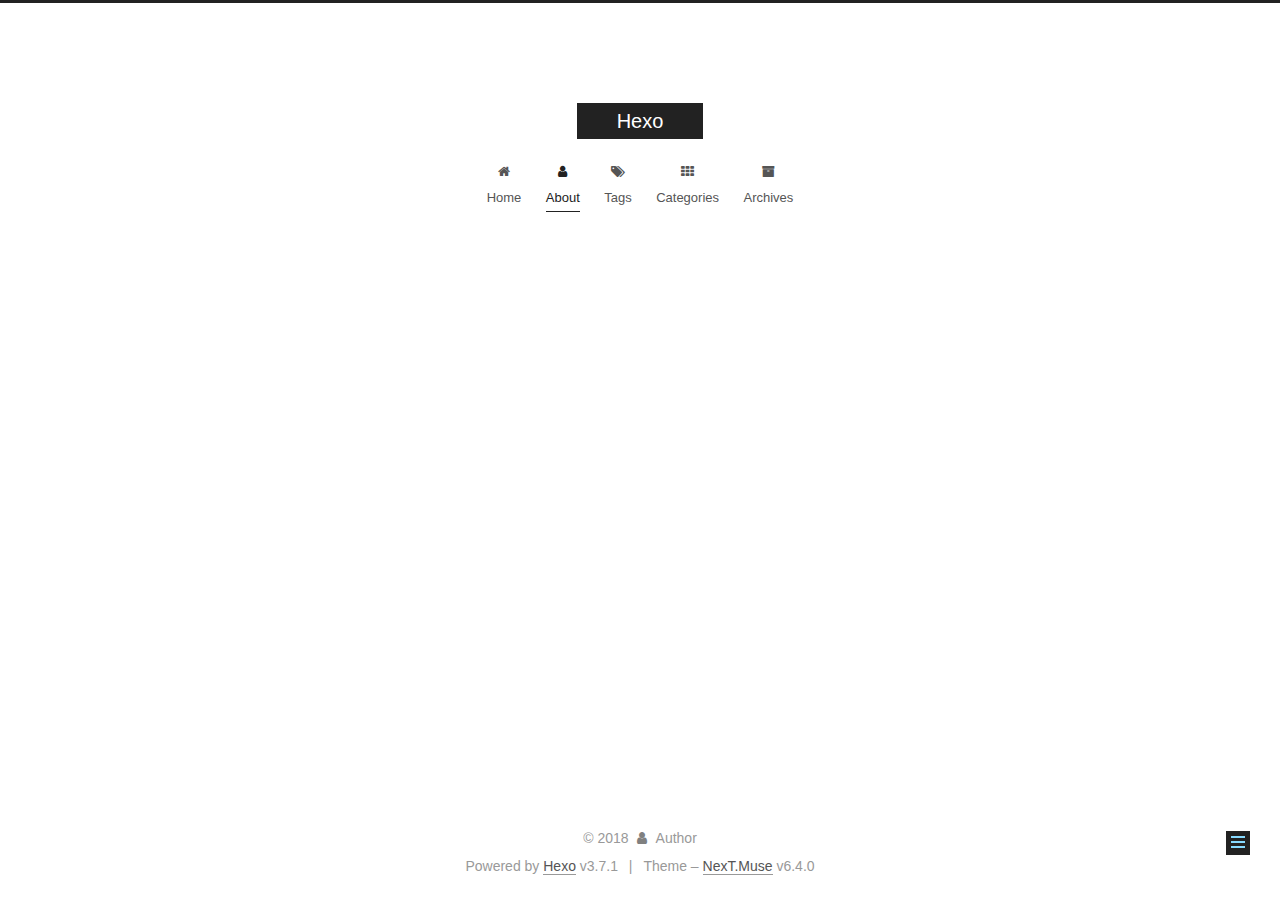
<file: about/index.html>
<!DOCTYPE html>












  


<html class="theme-next muse use-motion" lang="">
<head>
  <meta charset="UTF-8"/>
<meta http-equiv="X-UA-Compatible" content="IE=edge" />
<meta name="viewport" content="width=device-width, initial-scale=1, maximum-scale=2"/>
<meta name="theme-color" content="#222">












<meta http-equiv="Cache-Control" content="no-transform" />
<meta http-equiv="Cache-Control" content="no-siteapp" />






















<link href="/lib/font-awesome/css/font-awesome.min.css?v=4.6.2" rel="stylesheet" type="text/css" />

<link href="/css/main.css?v=6.4.0" rel="stylesheet" type="text/css" />


  <link rel="apple-touch-icon" sizes="180x180" href="/images/apple-touch-icon-next.png?v=6.4.0">


  <link rel="icon" type="image/png" sizes="32x32" href="/images/favicon-32x32-next.png?v=6.4.0">


  <link rel="icon" type="image/png" sizes="16x16" href="/images/favicon-16x16-next.png?v=6.4.0">


  <link rel="mask-icon" href="/images/logo.svg?v=6.4.0" color="#222">









<script type="text/javascript" id="hexo.configurations">
  var NexT = window.NexT || {};
  var CONFIG = {
    root: '/',
    scheme: 'Muse',
    version: '6.4.0',
    sidebar: {"position":"left","display":"post","offset":12,"b2t":false,"scrollpercent":false,"onmobile":false},
    fancybox: false,
    fastclick: false,
    lazyload: false,
    tabs: true,
    motion: {"enable":true,"async":false,"transition":{"post_block":"fadeIn","post_header":"slideDownIn","post_body":"slideDownIn","coll_header":"slideLeftIn","sidebar":"slideUpIn"}},
    algolia: {
      applicationID: '',
      apiKey: '',
      indexName: '',
      hits: {"per_page":10},
      labels: {"input_placeholder":"Search for Posts","hits_empty":"We didn't find any results for the search: ${query}","hits_stats":"${hits} results found in ${time} ms"}
    }
  };
</script>


  




  <meta property="og:type" content="website">
<meta property="og:title" content="关于我">
<meta property="og:url" content="http://yoursite.com/about/index.html">
<meta property="og:site_name" content="Hexo">
<meta property="og:locale" content="default">
<meta property="og:updated_time" content="2018-08-14T09:05:22.310Z">
<meta name="twitter:card" content="summary">
<meta name="twitter:title" content="关于我">






  <link rel="canonical" href="http://yoursite.com/about/"/>



<script type="text/javascript" id="page.configurations">
  CONFIG.page = {
    sidebar: "",
  };
</script>

  <title>关于我 | Hexo</title>
  









  <noscript>
  <style type="text/css">
    .use-motion .motion-element,
    .use-motion .brand,
    .use-motion .menu-item,
    .sidebar-inner,
    .use-motion .post-block,
    .use-motion .pagination,
    .use-motion .comments,
    .use-motion .post-header,
    .use-motion .post-body,
    .use-motion .collection-title { opacity: initial; }

    .use-motion .logo,
    .use-motion .site-title,
    .use-motion .site-subtitle {
      opacity: initial;
      top: initial;
    }

    .use-motion {
      .logo-line-before i { left: initial; }
      .logo-line-after i { right: initial; }
    }
  </style>
</noscript>

</head>

<body itemscope itemtype="http://schema.org/WebPage" lang="default">

  
  
    
  

  <div class="container sidebar-position-left page-post-detail">
    <div class="headband"></div>

    <header id="header" class="header" itemscope itemtype="http://schema.org/WPHeader">
      <div class="header-inner"><div class="site-brand-wrapper">
  <div class="site-meta ">
    

    <div class="custom-logo-site-title">
      <a href="/" class="brand" rel="start">
        <span class="logo-line-before"><i></i></span>
        <span class="site-title">Hexo</span>
        <span class="logo-line-after"><i></i></span>
      </a>
    </div>
    
  </div>

  <div class="site-nav-toggle">
    <button aria-label="Toggle navigation bar">
      <span class="btn-bar"></span>
      <span class="btn-bar"></span>
      <span class="btn-bar"></span>
    </button>
  </div>
</div>



<nav class="site-nav">
  
    <ul id="menu" class="menu">
      
        
        
        
          
          <li class="menu-item menu-item-home">
    <a href="/" rel="section">
      <i class="menu-item-icon fa fa-fw fa-home"></i> <br />Home</a>
  </li>
        
        
        
          
          <li class="menu-item menu-item-about menu-item-active">
    <a href="/about/" rel="section">
      <i class="menu-item-icon fa fa-fw fa-user"></i> <br />About</a>
  </li>
        
        
        
          
          <li class="menu-item menu-item-tags">
    <a href="/tags/" rel="section">
      <i class="menu-item-icon fa fa-fw fa-tags"></i> <br />Tags</a>
  </li>
        
        
        
          
          <li class="menu-item menu-item-categories">
    <a href="/categories/" rel="section">
      <i class="menu-item-icon fa fa-fw fa-th"></i> <br />Categories</a>
  </li>
        
        
        
          
          <li class="menu-item menu-item-archives">
    <a href="/archives/" rel="section">
      <i class="menu-item-icon fa fa-fw fa-archive"></i> <br />Archives</a>
  </li>

      
      
    </ul>
  

  
    

    
    
      
      
    
      
      
    
      
      
    
      
      
    
      
      
    
    

  


  

  
</nav>



  



</div>
    </header>

    


    <main id="main" class="main">
      <div class="main-inner">
        <div class="content-wrap">
          
          <div id="content" class="content">
            

  <div id="posts" class="posts-expand">
    
    
    
    <div class="post-block page">
      <header class="post-header">

<h1 class="post-title" itemprop="name headline">关于我</h1>

<div class="post-meta">
  
  



</div>

</header>

      
      
      
      <div class="post-body">
        
        
          
        
      </div>
      
      
      
    </div>
    



    
    
    
  </div>


          </div>
          

        </div>
        
          
  
  <div class="sidebar-toggle">
    <div class="sidebar-toggle-line-wrap">
      <span class="sidebar-toggle-line sidebar-toggle-line-first"></span>
      <span class="sidebar-toggle-line sidebar-toggle-line-middle"></span>
      <span class="sidebar-toggle-line sidebar-toggle-line-last"></span>
    </div>
  </div>

  <aside id="sidebar" class="sidebar">
    
    <div class="sidebar-inner">

      

      

      <section class="site-overview-wrap sidebar-panel sidebar-panel-active">
        <div class="site-overview">
          <div class="site-author motion-element" itemprop="author" itemscope itemtype="http://schema.org/Person">
            
              <p class="site-author-name" itemprop="name">Author</p>
              <p class="site-description motion-element" itemprop="description"></p>
          </div>

          
            <nav class="site-state motion-element">
              
                <div class="site-state-item site-state-posts">
                
                  <a href="/archives/">
                
                    <span class="site-state-item-count">4</span>
                    <span class="site-state-item-name">posts</span>
                  </a>
                </div>
              

              

              
                
                
                <div class="site-state-item site-state-tags">
                  <a href="/tags/index.html">
                    
                    
                      
                    
                    <span class="site-state-item-count">1</span>
                    <span class="site-state-item-name">tags</span>
                  </a>
                </div>
              
            </nav>
          

          

          

          
          

          
          

          
            
          
          

        </div>
      </section>

      

      

    </div>
  </aside>


        
      </div>
    </main>

    <footer id="footer" class="footer">
      <div class="footer-inner">
        <div class="copyright">&copy; <span itemprop="copyrightYear">2018</span>
  <span class="with-love" id="animate">
    <i class="fa fa-user"></i>
  </span>
  <span class="author" itemprop="copyrightHolder">Author</span>

  

  
</div>




  <div class="powered-by">Powered by <a class="theme-link" target="_blank" href="https://hexo.io">Hexo</a> v3.7.1</div>



  <span class="post-meta-divider">|</span>



  <div class="theme-info">Theme – <a class="theme-link" target="_blank" href="https://theme-next.org">NexT.Muse</a> v6.4.0</div>




        








        
      </div>
    </footer>

    
      <div class="back-to-top">
        <i class="fa fa-arrow-up"></i>
        
      </div>
    

    
	
    

    
  </div>

  

<script type="text/javascript">
  if (Object.prototype.toString.call(window.Promise) !== '[object Function]') {
    window.Promise = null;
  }
</script>


























  
  
    <script type="text/javascript" src="/lib/jquery/index.js?v=2.1.3"></script>
  

  
  
    <script type="text/javascript" src="/lib/velocity/velocity.min.js?v=1.2.1"></script>
  

  
  
    <script type="text/javascript" src="/lib/velocity/velocity.ui.min.js?v=1.2.1"></script>
  


  


  <script type="text/javascript" src="/js/src/utils.js?v=6.4.0"></script>

  <script type="text/javascript" src="/js/src/motion.js?v=6.4.0"></script>



  
  

  
  <script type="text/javascript" src="/js/src/scrollspy.js?v=6.4.0"></script>
<script type="text/javascript" src="/js/src/post-details.js?v=6.4.0"></script>



  


  <script type="text/javascript" src="/js/src/bootstrap.js?v=6.4.0"></script>



  



  










  





  

  

  

  

  
  

  

  

  

  

  

</body>
</html>
</file>
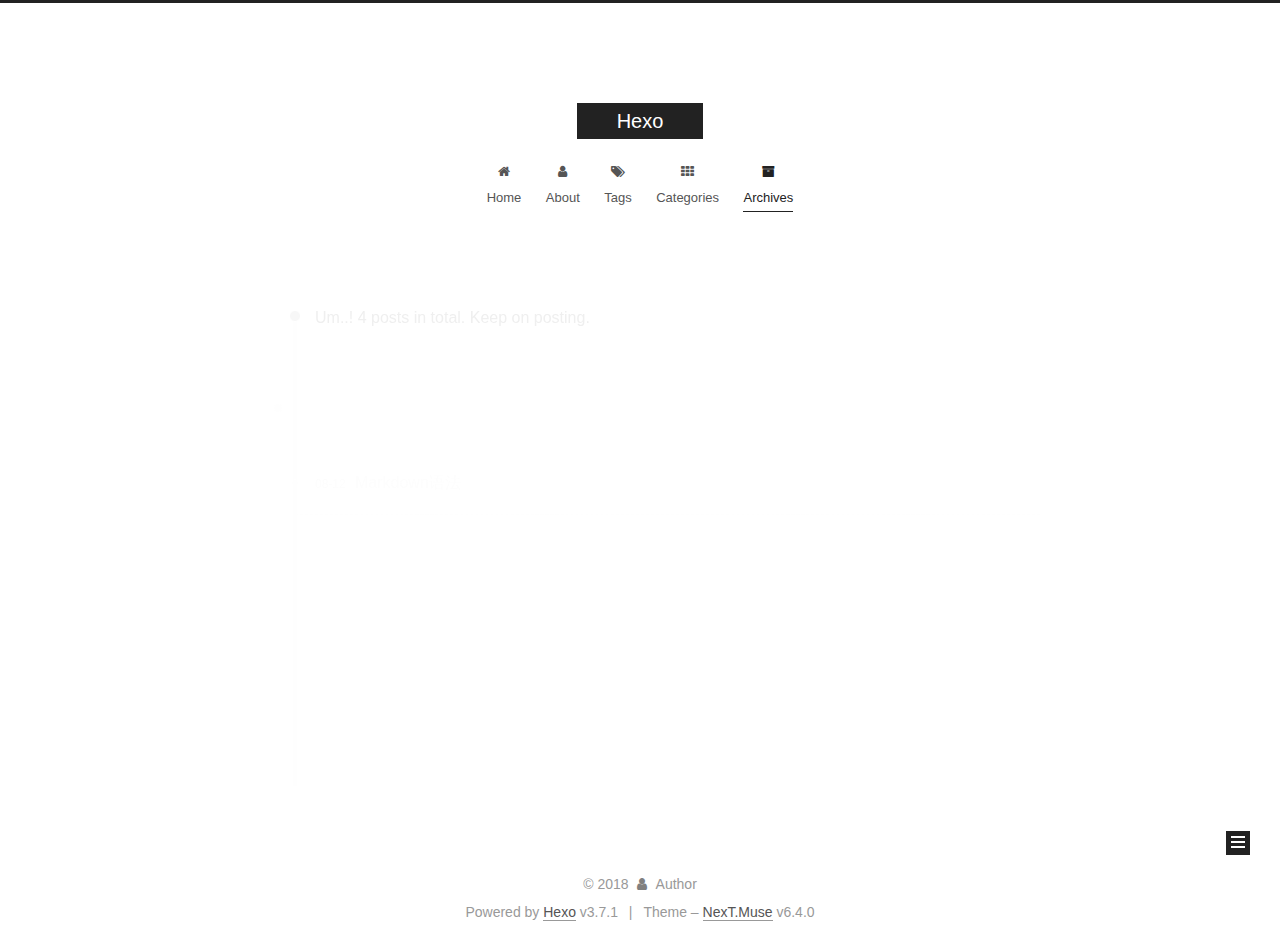
<file: archives/index.html>
<!DOCTYPE html>












  


<html class="theme-next muse use-motion" lang="">
<head>
  <meta charset="UTF-8"/>
<meta http-equiv="X-UA-Compatible" content="IE=edge" />
<meta name="viewport" content="width=device-width, initial-scale=1, maximum-scale=2"/>
<meta name="theme-color" content="#222">












<meta http-equiv="Cache-Control" content="no-transform" />
<meta http-equiv="Cache-Control" content="no-siteapp" />






















<link href="/lib/font-awesome/css/font-awesome.min.css?v=4.6.2" rel="stylesheet" type="text/css" />

<link href="/css/main.css?v=6.4.0" rel="stylesheet" type="text/css" />


  <link rel="apple-touch-icon" sizes="180x180" href="/images/apple-touch-icon-next.png?v=6.4.0">


  <link rel="icon" type="image/png" sizes="32x32" href="/images/favicon-32x32-next.png?v=6.4.0">


  <link rel="icon" type="image/png" sizes="16x16" href="/images/favicon-16x16-next.png?v=6.4.0">


  <link rel="mask-icon" href="/images/logo.svg?v=6.4.0" color="#222">









<script type="text/javascript" id="hexo.configurations">
  var NexT = window.NexT || {};
  var CONFIG = {
    root: '/',
    scheme: 'Muse',
    version: '6.4.0',
    sidebar: {"position":"left","display":"post","offset":12,"b2t":false,"scrollpercent":false,"onmobile":false},
    fancybox: false,
    fastclick: false,
    lazyload: false,
    tabs: true,
    motion: {"enable":true,"async":false,"transition":{"post_block":"fadeIn","post_header":"slideDownIn","post_body":"slideDownIn","coll_header":"slideLeftIn","sidebar":"slideUpIn"}},
    algolia: {
      applicationID: '',
      apiKey: '',
      indexName: '',
      hits: {"per_page":10},
      labels: {"input_placeholder":"Search for Posts","hits_empty":"We didn't find any results for the search: ${query}","hits_stats":"${hits} results found in ${time} ms"}
    }
  };
</script>


  




  <meta property="og:type" content="website">
<meta property="og:title" content="Hexo">
<meta property="og:url" content="http://yoursite.com/archives/index.html">
<meta property="og:site_name" content="Hexo">
<meta property="og:locale" content="default">
<meta name="twitter:card" content="summary">
<meta name="twitter:title" content="Hexo">






  <link rel="canonical" href="http://yoursite.com/archives/"/>



<script type="text/javascript" id="page.configurations">
  CONFIG.page = {
    sidebar: "",
  };
</script>

  <title>Archive | Hexo</title>
  









  <noscript>
  <style type="text/css">
    .use-motion .motion-element,
    .use-motion .brand,
    .use-motion .menu-item,
    .sidebar-inner,
    .use-motion .post-block,
    .use-motion .pagination,
    .use-motion .comments,
    .use-motion .post-header,
    .use-motion .post-body,
    .use-motion .collection-title { opacity: initial; }

    .use-motion .logo,
    .use-motion .site-title,
    .use-motion .site-subtitle {
      opacity: initial;
      top: initial;
    }

    .use-motion {
      .logo-line-before i { left: initial; }
      .logo-line-after i { right: initial; }
    }
  </style>
</noscript>

</head>

<body itemscope itemtype="http://schema.org/WebPage" lang="default">

  
  
    
  

  <div class="container sidebar-position-left page-archive">
    <div class="headband"></div>

    <header id="header" class="header" itemscope itemtype="http://schema.org/WPHeader">
      <div class="header-inner"><div class="site-brand-wrapper">
  <div class="site-meta ">
    

    <div class="custom-logo-site-title">
      <a href="/" class="brand" rel="start">
        <span class="logo-line-before"><i></i></span>
        <span class="site-title">Hexo</span>
        <span class="logo-line-after"><i></i></span>
      </a>
    </div>
    
  </div>

  <div class="site-nav-toggle">
    <button aria-label="Toggle navigation bar">
      <span class="btn-bar"></span>
      <span class="btn-bar"></span>
      <span class="btn-bar"></span>
    </button>
  </div>
</div>



<nav class="site-nav">
  
    <ul id="menu" class="menu">
      
        
        
        
          
          <li class="menu-item menu-item-home">
    <a href="/" rel="section">
      <i class="menu-item-icon fa fa-fw fa-home"></i> <br />Home</a>
  </li>
        
        
        
          
          <li class="menu-item menu-item-about">
    <a href="/about/" rel="section">
      <i class="menu-item-icon fa fa-fw fa-user"></i> <br />About</a>
  </li>
        
        
        
          
          <li class="menu-item menu-item-tags">
    <a href="/tags/" rel="section">
      <i class="menu-item-icon fa fa-fw fa-tags"></i> <br />Tags</a>
  </li>
        
        
        
          
          <li class="menu-item menu-item-categories">
    <a href="/categories/" rel="section">
      <i class="menu-item-icon fa fa-fw fa-th"></i> <br />Categories</a>
  </li>
        
        
        
          
          <li class="menu-item menu-item-archives menu-item-active">
    <a href="/archives/" rel="section">
      <i class="menu-item-icon fa fa-fw fa-archive"></i> <br />Archives</a>
  </li>

      
      
    </ul>
  

  
    

    
    
      
      
    
      
      
    
      
      
    
      
      
    
      
      
    
    

  


  

  
</nav>



  



</div>
    </header>

    


    <main id="main" class="main">
      <div class="main-inner">
        <div class="content-wrap">
          
          <div id="content" class="content">
            

  
  
  
  <div class="post-block archive">
    <div id="posts" class="posts-collapse">
      <span class="archive-move-on"></span>

      
      <span class="archive-page-counter">
        
        
        
          
        
        Um..! 4 posts in total. Keep on posting.
      </span>
      

      

        
        
        

        
          
          <div class="collection-title">
            <h1 class="archive-year" id="archive-year-2018">2018</h1>
          </div>
        
        

        

  <article class="post post-type-normal" itemscope itemtype="http://schema.org/Article">
    <header class="post-header">

      <h2 class="post-title">
        
            <a class="post-title-link" href="/2018/08/12/Markdown语法/" itemprop="url">
              
                <span itemprop="name">Markdown语法</span>
              
            </a>
        
      </h2>

      <div class="post-meta">
        <time class="post-time" itemprop="dateCreated"
              datetime="2018-08-12T15:08:14+08:00"
              content="2018-08-12" >
          08-12
        </time>
      </div>

    </header>
  </article>



      

        
        
        

        
        

        

  <article class="post post-type-normal" itemscope itemtype="http://schema.org/Article">
    <header class="post-header">

      <h2 class="post-title">
        
            <a class="post-title-link" href="/2018/08/12/golang/" itemprop="url">
              
                <span itemprop="name">Hello, world! 之 golang版本</span>
              
            </a>
        
      </h2>

      <div class="post-meta">
        <time class="post-time" itemprop="dateCreated"
              datetime="2018-08-12T14:41:07+08:00"
              content="2018-08-12" >
          08-12
        </time>
      </div>

    </header>
  </article>



      

        
        
        

        
        

        

  <article class="post post-type-normal" itemscope itemtype="http://schema.org/Article">
    <header class="post-header">

      <h2 class="post-title">
        
            <a class="post-title-link" href="/2018/08/12/postName/" itemprop="url">
              
                <span itemprop="name">postName</span>
              
            </a>
        
      </h2>

      <div class="post-meta">
        <time class="post-time" itemprop="dateCreated"
              datetime="2018-08-12T12:56:50+08:00"
              content="2018-08-12" >
          08-12
        </time>
      </div>

    </header>
  </article>



      

        
        
        

        
        

        

  <article class="post post-type-normal" itemscope itemtype="http://schema.org/Article">
    <header class="post-header">

      <h2 class="post-title">
        
            <a class="post-title-link" href="/2018/08/12/hello-world/" itemprop="url">
              
                <span itemprop="name">Hello World</span>
              
            </a>
        
      </h2>

      <div class="post-meta">
        <time class="post-time" itemprop="dateCreated"
              datetime="2018-08-12T12:52:40+08:00"
              content="2018-08-12" >
          08-12
        </time>
      </div>

    </header>
  </article>



      

    </div>
  </div>
  
  
  

  



          </div>
          

        </div>
        
          
  
  <div class="sidebar-toggle">
    <div class="sidebar-toggle-line-wrap">
      <span class="sidebar-toggle-line sidebar-toggle-line-first"></span>
      <span class="sidebar-toggle-line sidebar-toggle-line-middle"></span>
      <span class="sidebar-toggle-line sidebar-toggle-line-last"></span>
    </div>
  </div>

  <aside id="sidebar" class="sidebar">
    
    <div class="sidebar-inner">

      

      

      <section class="site-overview-wrap sidebar-panel sidebar-panel-active">
        <div class="site-overview">
          <div class="site-author motion-element" itemprop="author" itemscope itemtype="http://schema.org/Person">
            
              <p class="site-author-name" itemprop="name">Author</p>
              <p class="site-description motion-element" itemprop="description"></p>
          </div>

          
            <nav class="site-state motion-element">
              
                <div class="site-state-item site-state-posts">
                
                  <a href="/archives/">
                
                    <span class="site-state-item-count">4</span>
                    <span class="site-state-item-name">posts</span>
                  </a>
                </div>
              

              

              
                
                
                <div class="site-state-item site-state-tags">
                  <a href="/tags/index.html">
                    
                    
                      
                    
                    <span class="site-state-item-count">1</span>
                    <span class="site-state-item-name">tags</span>
                  </a>
                </div>
              
            </nav>
          

          

          

          
          

          
          

          
            
          
          

        </div>
      </section>

      

      

    </div>
  </aside>


        
      </div>
    </main>

    <footer id="footer" class="footer">
      <div class="footer-inner">
        <div class="copyright">&copy; <span itemprop="copyrightYear">2018</span>
  <span class="with-love" id="animate">
    <i class="fa fa-user"></i>
  </span>
  <span class="author" itemprop="copyrightHolder">Author</span>

  

  
</div>




  <div class="powered-by">Powered by <a class="theme-link" target="_blank" href="https://hexo.io">Hexo</a> v3.7.1</div>



  <span class="post-meta-divider">|</span>



  <div class="theme-info">Theme – <a class="theme-link" target="_blank" href="https://theme-next.org">NexT.Muse</a> v6.4.0</div>




        








        
      </div>
    </footer>

    
      <div class="back-to-top">
        <i class="fa fa-arrow-up"></i>
        
      </div>
    

    
	
    

    
  </div>

  

<script type="text/javascript">
  if (Object.prototype.toString.call(window.Promise) !== '[object Function]') {
    window.Promise = null;
  }
</script>


























  
  
    <script type="text/javascript" src="/lib/jquery/index.js?v=2.1.3"></script>
  

  
  
    <script type="text/javascript" src="/lib/velocity/velocity.min.js?v=1.2.1"></script>
  

  
  
    <script type="text/javascript" src="/lib/velocity/velocity.ui.min.js?v=1.2.1"></script>
  


  


  <script type="text/javascript" src="/js/src/utils.js?v=6.4.0"></script>

  <script type="text/javascript" src="/js/src/motion.js?v=6.4.0"></script>



  
  

  

  


  <script type="text/javascript" src="/js/src/bootstrap.js?v=6.4.0"></script>



  



  










  





  

  

  

  

  
  

  

  

  

  

  

</body>
</html>
</file>
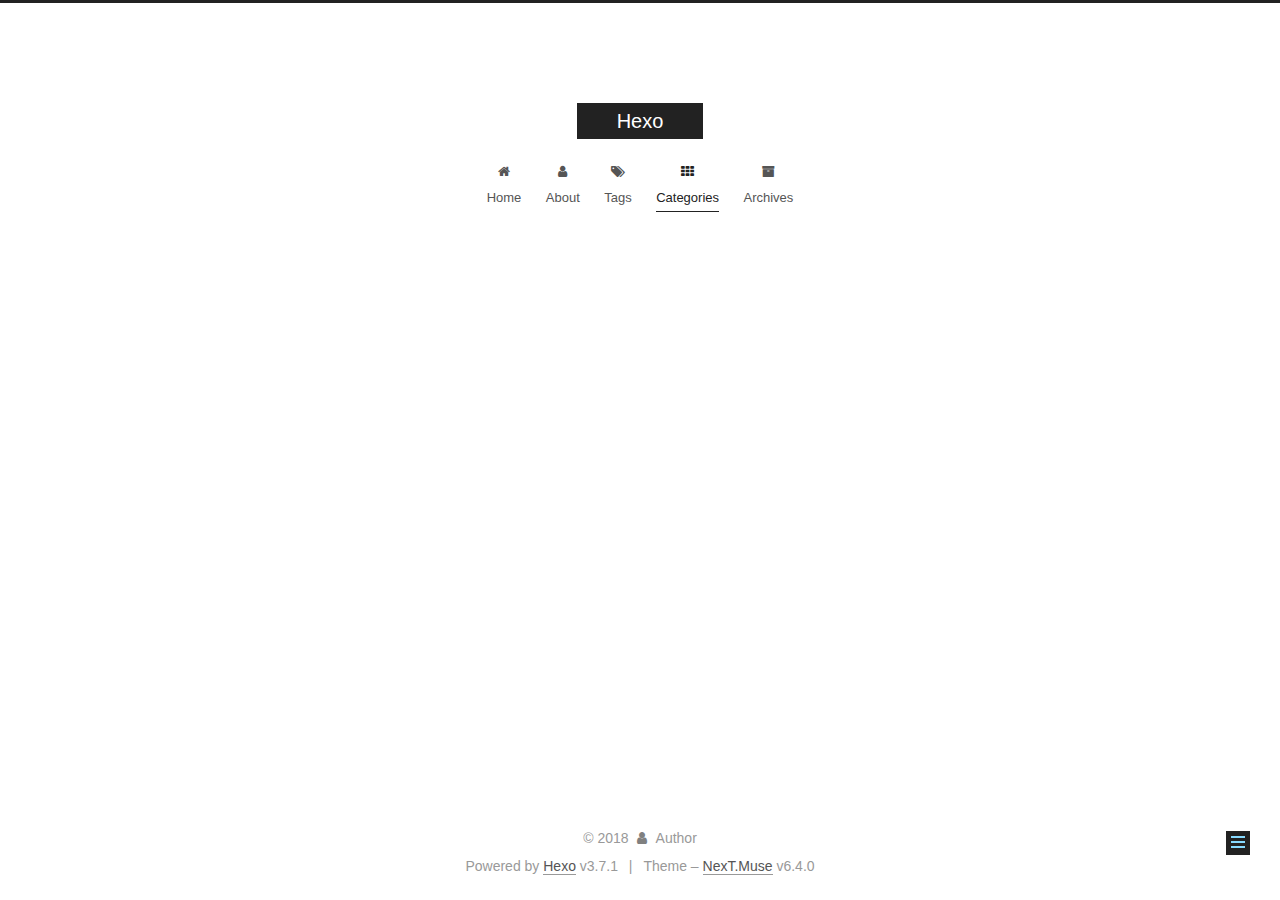
<file: categories/index.html>
<!DOCTYPE html>












  


<html class="theme-next muse use-motion" lang="">
<head>
  <meta charset="UTF-8"/>
<meta http-equiv="X-UA-Compatible" content="IE=edge" />
<meta name="viewport" content="width=device-width, initial-scale=1, maximum-scale=2"/>
<meta name="theme-color" content="#222">












<meta http-equiv="Cache-Control" content="no-transform" />
<meta http-equiv="Cache-Control" content="no-siteapp" />






















<link href="/lib/font-awesome/css/font-awesome.min.css?v=4.6.2" rel="stylesheet" type="text/css" />

<link href="/css/main.css?v=6.4.0" rel="stylesheet" type="text/css" />


  <link rel="apple-touch-icon" sizes="180x180" href="/images/apple-touch-icon-next.png?v=6.4.0">


  <link rel="icon" type="image/png" sizes="32x32" href="/images/favicon-32x32-next.png?v=6.4.0">


  <link rel="icon" type="image/png" sizes="16x16" href="/images/favicon-16x16-next.png?v=6.4.0">


  <link rel="mask-icon" href="/images/logo.svg?v=6.4.0" color="#222">









<script type="text/javascript" id="hexo.configurations">
  var NexT = window.NexT || {};
  var CONFIG = {
    root: '/',
    scheme: 'Muse',
    version: '6.4.0',
    sidebar: {"position":"left","display":"post","offset":12,"b2t":false,"scrollpercent":false,"onmobile":false},
    fancybox: false,
    fastclick: false,
    lazyload: false,
    tabs: true,
    motion: {"enable":true,"async":false,"transition":{"post_block":"fadeIn","post_header":"slideDownIn","post_body":"slideDownIn","coll_header":"slideLeftIn","sidebar":"slideUpIn"}},
    algolia: {
      applicationID: '',
      apiKey: '',
      indexName: '',
      hits: {"per_page":10},
      labels: {"input_placeholder":"Search for Posts","hits_empty":"We didn't find any results for the search: ${query}","hits_stats":"${hits} results found in ${time} ms"}
    }
  };
</script>


  




  <meta property="og:type" content="website">
<meta property="og:title" content="Hexo">
<meta property="og:url" content="http://yoursite.com/categories/index.html">
<meta property="og:site_name" content="Hexo">
<meta property="og:locale" content="default">
<meta property="og:updated_time" content="2018-08-14T09:05:24.341Z">
<meta name="twitter:card" content="summary">
<meta name="twitter:title" content="Hexo">






  <link rel="canonical" href="http://yoursite.com/categories/"/>



<script type="text/javascript" id="page.configurations">
  CONFIG.page = {
    sidebar: "",
  };
</script>

  <title>Category | Hexo</title>
  









  <noscript>
  <style type="text/css">
    .use-motion .motion-element,
    .use-motion .brand,
    .use-motion .menu-item,
    .sidebar-inner,
    .use-motion .post-block,
    .use-motion .pagination,
    .use-motion .comments,
    .use-motion .post-header,
    .use-motion .post-body,
    .use-motion .collection-title { opacity: initial; }

    .use-motion .logo,
    .use-motion .site-title,
    .use-motion .site-subtitle {
      opacity: initial;
      top: initial;
    }

    .use-motion {
      .logo-line-before i { left: initial; }
      .logo-line-after i { right: initial; }
    }
  </style>
</noscript>

</head>

<body itemscope itemtype="http://schema.org/WebPage" lang="default">

  
  
    
  

  <div class="container sidebar-position-left page-post-detail">
    <div class="headband"></div>

    <header id="header" class="header" itemscope itemtype="http://schema.org/WPHeader">
      <div class="header-inner"><div class="site-brand-wrapper">
  <div class="site-meta ">
    

    <div class="custom-logo-site-title">
      <a href="/" class="brand" rel="start">
        <span class="logo-line-before"><i></i></span>
        <span class="site-title">Hexo</span>
        <span class="logo-line-after"><i></i></span>
      </a>
    </div>
    
  </div>

  <div class="site-nav-toggle">
    <button aria-label="Toggle navigation bar">
      <span class="btn-bar"></span>
      <span class="btn-bar"></span>
      <span class="btn-bar"></span>
    </button>
  </div>
</div>



<nav class="site-nav">
  
    <ul id="menu" class="menu">
      
        
        
        
          
          <li class="menu-item menu-item-home">
    <a href="/" rel="section">
      <i class="menu-item-icon fa fa-fw fa-home"></i> <br />Home</a>
  </li>
        
        
        
          
          <li class="menu-item menu-item-about">
    <a href="/about/" rel="section">
      <i class="menu-item-icon fa fa-fw fa-user"></i> <br />About</a>
  </li>
        
        
        
          
          <li class="menu-item menu-item-tags">
    <a href="/tags/" rel="section">
      <i class="menu-item-icon fa fa-fw fa-tags"></i> <br />Tags</a>
  </li>
        
        
        
          
          <li class="menu-item menu-item-categories menu-item-active">
    <a href="/categories/" rel="section">
      <i class="menu-item-icon fa fa-fw fa-th"></i> <br />Categories</a>
  </li>
        
        
        
          
          <li class="menu-item menu-item-archives">
    <a href="/archives/" rel="section">
      <i class="menu-item-icon fa fa-fw fa-archive"></i> <br />Archives</a>
  </li>

      
      
    </ul>
  

  
    

    
    
      
      
    
      
      
    
      
      
    
      
      
    
      
      
    
    

  


  

  
</nav>



  



</div>
    </header>

    


    <main id="main" class="main">
      <div class="main-inner">
        <div class="content-wrap">
          
          <div id="content" class="content">
            

  <div id="posts" class="posts-expand">
    
    
    
    <div class="post-block page">
      <header class="post-header">

<h1 class="post-title" itemprop="name headline"></h1>

<div class="post-meta">
  
  



</div>

</header>

      
      
      
      <div class="post-body">
        
        
          <div class="category-all-page">
            <div class="category-all-title">
                
                
                No categories
            </div>
            <div class="category-all">
              
            </div>
          </div>
        
      </div>
      
      
      
    </div>
    



    
    
    
  </div>


          </div>
          

        </div>
        
          
  
  <div class="sidebar-toggle">
    <div class="sidebar-toggle-line-wrap">
      <span class="sidebar-toggle-line sidebar-toggle-line-first"></span>
      <span class="sidebar-toggle-line sidebar-toggle-line-middle"></span>
      <span class="sidebar-toggle-line sidebar-toggle-line-last"></span>
    </div>
  </div>

  <aside id="sidebar" class="sidebar">
    
    <div class="sidebar-inner">

      

      

      <section class="site-overview-wrap sidebar-panel sidebar-panel-active">
        <div class="site-overview">
          <div class="site-author motion-element" itemprop="author" itemscope itemtype="http://schema.org/Person">
            
              <p class="site-author-name" itemprop="name">Author</p>
              <p class="site-description motion-element" itemprop="description"></p>
          </div>

          
            <nav class="site-state motion-element">
              
                <div class="site-state-item site-state-posts">
                
                  <a href="/archives/">
                
                    <span class="site-state-item-count">4</span>
                    <span class="site-state-item-name">posts</span>
                  </a>
                </div>
              

              

              
                
                
                <div class="site-state-item site-state-tags">
                  <a href="/tags/index.html">
                    
                    
                      
                    
                    <span class="site-state-item-count">1</span>
                    <span class="site-state-item-name">tags</span>
                  </a>
                </div>
              
            </nav>
          

          

          

          
          

          
          

          
            
          
          

        </div>
      </section>

      

      

    </div>
  </aside>


        
      </div>
    </main>

    <footer id="footer" class="footer">
      <div class="footer-inner">
        <div class="copyright">&copy; <span itemprop="copyrightYear">2018</span>
  <span class="with-love" id="animate">
    <i class="fa fa-user"></i>
  </span>
  <span class="author" itemprop="copyrightHolder">Author</span>

  

  
</div>




  <div class="powered-by">Powered by <a class="theme-link" target="_blank" href="https://hexo.io">Hexo</a> v3.7.1</div>



  <span class="post-meta-divider">|</span>



  <div class="theme-info">Theme – <a class="theme-link" target="_blank" href="https://theme-next.org">NexT.Muse</a> v6.4.0</div>




        








        
      </div>
    </footer>

    
      <div class="back-to-top">
        <i class="fa fa-arrow-up"></i>
        
      </div>
    

    
	
    

    
  </div>

  

<script type="text/javascript">
  if (Object.prototype.toString.call(window.Promise) !== '[object Function]') {
    window.Promise = null;
  }
</script>


























  
  
    <script type="text/javascript" src="/lib/jquery/index.js?v=2.1.3"></script>
  

  
  
    <script type="text/javascript" src="/lib/velocity/velocity.min.js?v=1.2.1"></script>
  

  
  
    <script type="text/javascript" src="/lib/velocity/velocity.ui.min.js?v=1.2.1"></script>
  


  


  <script type="text/javascript" src="/js/src/utils.js?v=6.4.0"></script>

  <script type="text/javascript" src="/js/src/motion.js?v=6.4.0"></script>



  
  

  
  <script type="text/javascript" src="/js/src/scrollspy.js?v=6.4.0"></script>
<script type="text/javascript" src="/js/src/post-details.js?v=6.4.0"></script>



  


  <script type="text/javascript" src="/js/src/bootstrap.js?v=6.4.0"></script>



  



  










  





  

  

  

  

  
  

  

  

  

  

  

</body>
</html>
</file>
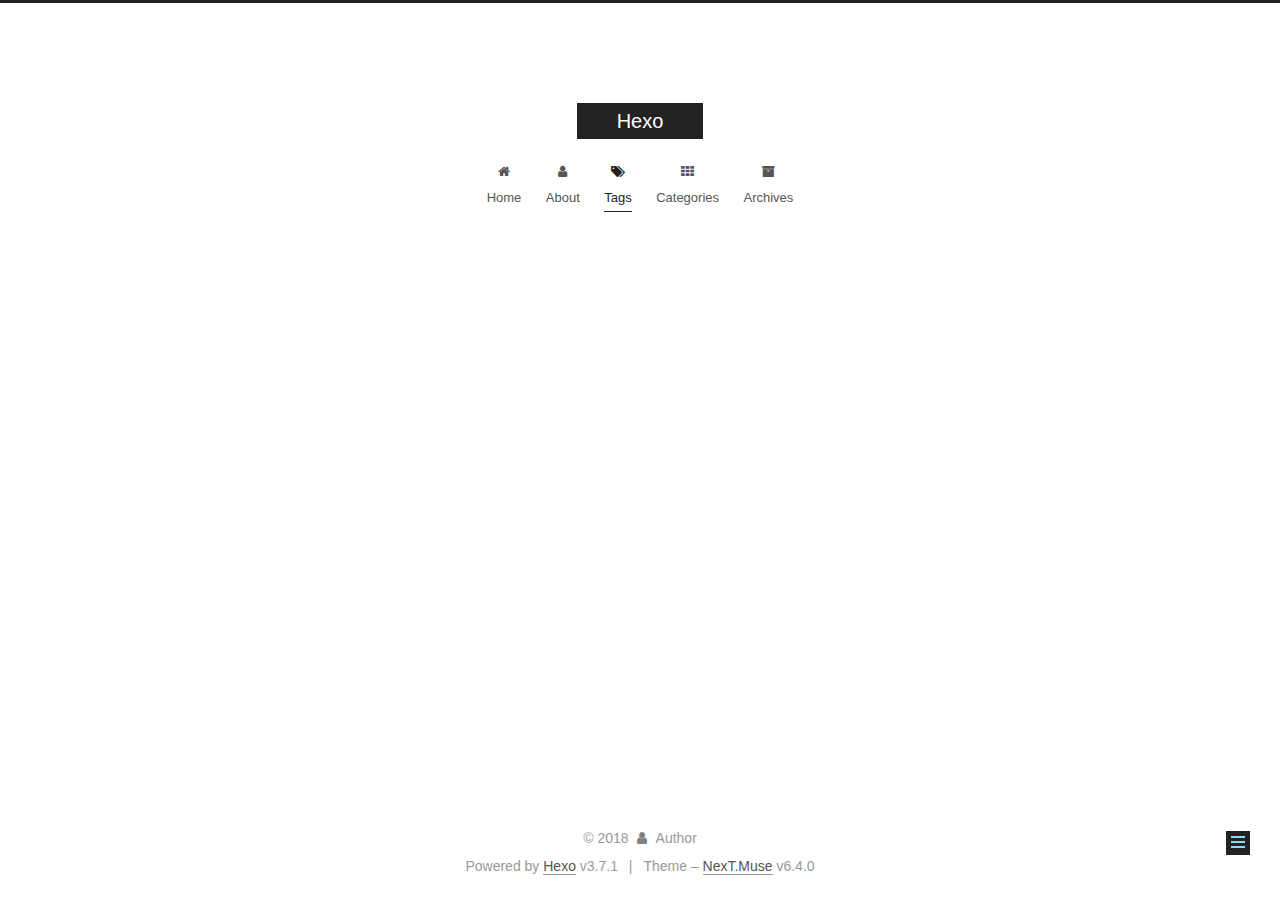
<file: tags/index.html>
<!DOCTYPE html>












  


<html class="theme-next muse use-motion" lang="">
<head>
  <meta charset="UTF-8"/>
<meta http-equiv="X-UA-Compatible" content="IE=edge" />
<meta name="viewport" content="width=device-width, initial-scale=1, maximum-scale=2"/>
<meta name="theme-color" content="#222">












<meta http-equiv="Cache-Control" content="no-transform" />
<meta http-equiv="Cache-Control" content="no-siteapp" />






















<link href="/lib/font-awesome/css/font-awesome.min.css?v=4.6.2" rel="stylesheet" type="text/css" />

<link href="/css/main.css?v=6.4.0" rel="stylesheet" type="text/css" />


  <link rel="apple-touch-icon" sizes="180x180" href="/images/apple-touch-icon-next.png?v=6.4.0">


  <link rel="icon" type="image/png" sizes="32x32" href="/images/favicon-32x32-next.png?v=6.4.0">


  <link rel="icon" type="image/png" sizes="16x16" href="/images/favicon-16x16-next.png?v=6.4.0">


  <link rel="mask-icon" href="/images/logo.svg?v=6.4.0" color="#222">









<script type="text/javascript" id="hexo.configurations">
  var NexT = window.NexT || {};
  var CONFIG = {
    root: '/',
    scheme: 'Muse',
    version: '6.4.0',
    sidebar: {"position":"left","display":"post","offset":12,"b2t":false,"scrollpercent":false,"onmobile":false},
    fancybox: false,
    fastclick: false,
    lazyload: false,
    tabs: true,
    motion: {"enable":true,"async":false,"transition":{"post_block":"fadeIn","post_header":"slideDownIn","post_body":"slideDownIn","coll_header":"slideLeftIn","sidebar":"slideUpIn"}},
    algolia: {
      applicationID: '',
      apiKey: '',
      indexName: '',
      hits: {"per_page":10},
      labels: {"input_placeholder":"Search for Posts","hits_empty":"We didn't find any results for the search: ${query}","hits_stats":"${hits} results found in ${time} ms"}
    }
  };
</script>


  




  <meta property="og:type" content="website">
<meta property="og:title" content="Hexo">
<meta property="og:url" content="http://yoursite.com/tags/index.html">
<meta property="og:site_name" content="Hexo">
<meta property="og:locale" content="default">
<meta property="og:updated_time" content="2018-08-14T09:05:28.091Z">
<meta name="twitter:card" content="summary">
<meta name="twitter:title" content="Hexo">






  <link rel="canonical" href="http://yoursite.com/tags/"/>



<script type="text/javascript" id="page.configurations">
  CONFIG.page = {
    sidebar: "",
  };
</script>

  <title>Tag | Hexo</title>
  









  <noscript>
  <style type="text/css">
    .use-motion .motion-element,
    .use-motion .brand,
    .use-motion .menu-item,
    .sidebar-inner,
    .use-motion .post-block,
    .use-motion .pagination,
    .use-motion .comments,
    .use-motion .post-header,
    .use-motion .post-body,
    .use-motion .collection-title { opacity: initial; }

    .use-motion .logo,
    .use-motion .site-title,
    .use-motion .site-subtitle {
      opacity: initial;
      top: initial;
    }

    .use-motion {
      .logo-line-before i { left: initial; }
      .logo-line-after i { right: initial; }
    }
  </style>
</noscript>

</head>

<body itemscope itemtype="http://schema.org/WebPage" lang="default">

  
  
    
  

  <div class="container sidebar-position-left page-post-detail">
    <div class="headband"></div>

    <header id="header" class="header" itemscope itemtype="http://schema.org/WPHeader">
      <div class="header-inner"><div class="site-brand-wrapper">
  <div class="site-meta ">
    

    <div class="custom-logo-site-title">
      <a href="/" class="brand" rel="start">
        <span class="logo-line-before"><i></i></span>
        <span class="site-title">Hexo</span>
        <span class="logo-line-after"><i></i></span>
      </a>
    </div>
    
  </div>

  <div class="site-nav-toggle">
    <button aria-label="Toggle navigation bar">
      <span class="btn-bar"></span>
      <span class="btn-bar"></span>
      <span class="btn-bar"></span>
    </button>
  </div>
</div>



<nav class="site-nav">
  
    <ul id="menu" class="menu">
      
        
        
        
          
          <li class="menu-item menu-item-home">
    <a href="/" rel="section">
      <i class="menu-item-icon fa fa-fw fa-home"></i> <br />Home</a>
  </li>
        
        
        
          
          <li class="menu-item menu-item-about">
    <a href="/about/" rel="section">
      <i class="menu-item-icon fa fa-fw fa-user"></i> <br />About</a>
  </li>
        
        
        
          
          <li class="menu-item menu-item-tags menu-item-active">
    <a href="/tags/" rel="section">
      <i class="menu-item-icon fa fa-fw fa-tags"></i> <br />Tags</a>
  </li>
        
        
        
          
          <li class="menu-item menu-item-categories">
    <a href="/categories/" rel="section">
      <i class="menu-item-icon fa fa-fw fa-th"></i> <br />Categories</a>
  </li>
        
        
        
          
          <li class="menu-item menu-item-archives">
    <a href="/archives/" rel="section">
      <i class="menu-item-icon fa fa-fw fa-archive"></i> <br />Archives</a>
  </li>

      
      
    </ul>
  

  
    

    
    
      
      
    
      
      
    
      
      
    
      
      
    
      
      
    
    

  


  

  
</nav>



  



</div>
    </header>

    


    <main id="main" class="main">
      <div class="main-inner">
        <div class="content-wrap">
          
          <div id="content" class="content">
            

  <div id="posts" class="posts-expand">
    
    
    
    <div class="post-block page">
      <header class="post-header">

<h1 class="post-title" itemprop="name headline"></h1>

<div class="post-meta">
  
  



</div>

</header>

      
      
      
      <div class="post-body">
        
        
          <div class="tag-cloud">
            <div class="tag-cloud-title">
                
                
                  
                    
                  
                
                1 tag in total
            </div>
            <div class="tag-cloud-tags">
              <a href="/tags/go/" style="font-size: 12px; color: #ccc">go</a>
            </div>
          </div>
        
      </div>
      
      
      
    </div>
    



    
    
    
  </div>


          </div>
          

        </div>
        
          
  
  <div class="sidebar-toggle">
    <div class="sidebar-toggle-line-wrap">
      <span class="sidebar-toggle-line sidebar-toggle-line-first"></span>
      <span class="sidebar-toggle-line sidebar-toggle-line-middle"></span>
      <span class="sidebar-toggle-line sidebar-toggle-line-last"></span>
    </div>
  </div>

  <aside id="sidebar" class="sidebar">
    
    <div class="sidebar-inner">

      

      

      <section class="site-overview-wrap sidebar-panel sidebar-panel-active">
        <div class="site-overview">
          <div class="site-author motion-element" itemprop="author" itemscope itemtype="http://schema.org/Person">
            
              <p class="site-author-name" itemprop="name">Author</p>
              <p class="site-description motion-element" itemprop="description"></p>
          </div>

          
            <nav class="site-state motion-element">
              
                <div class="site-state-item site-state-posts">
                
                  <a href="/archives/">
                
                    <span class="site-state-item-count">4</span>
                    <span class="site-state-item-name">posts</span>
                  </a>
                </div>
              

              

              
                
                
                <div class="site-state-item site-state-tags">
                  <a href="/tags/index.html">
                    
                    
                      
                    
                    <span class="site-state-item-count">1</span>
                    <span class="site-state-item-name">tags</span>
                  </a>
                </div>
              
            </nav>
          

          

          

          
          

          
          

          
            
          
          

        </div>
      </section>

      

      

    </div>
  </aside>


        
      </div>
    </main>

    <footer id="footer" class="footer">
      <div class="footer-inner">
        <div class="copyright">&copy; <span itemprop="copyrightYear">2018</span>
  <span class="with-love" id="animate">
    <i class="fa fa-user"></i>
  </span>
  <span class="author" itemprop="copyrightHolder">Author</span>

  

  
</div>




  <div class="powered-by">Powered by <a class="theme-link" target="_blank" href="https://hexo.io">Hexo</a> v3.7.1</div>



  <span class="post-meta-divider">|</span>



  <div class="theme-info">Theme – <a class="theme-link" target="_blank" href="https://theme-next.org">NexT.Muse</a> v6.4.0</div>




        








        
      </div>
    </footer>

    
      <div class="back-to-top">
        <i class="fa fa-arrow-up"></i>
        
      </div>
    

    
	
    

    
  </div>

  

<script type="text/javascript">
  if (Object.prototype.toString.call(window.Promise) !== '[object Function]') {
    window.Promise = null;
  }
</script>


























  
  
    <script type="text/javascript" src="/lib/jquery/index.js?v=2.1.3"></script>
  

  
  
    <script type="text/javascript" src="/lib/velocity/velocity.min.js?v=1.2.1"></script>
  

  
  
    <script type="text/javascript" src="/lib/velocity/velocity.ui.min.js?v=1.2.1"></script>
  


  


  <script type="text/javascript" src="/js/src/utils.js?v=6.4.0"></script>

  <script type="text/javascript" src="/js/src/motion.js?v=6.4.0"></script>



  
  

  
  <script type="text/javascript" src="/js/src/scrollspy.js?v=6.4.0"></script>
<script type="text/javascript" src="/js/src/post-details.js?v=6.4.0"></script>



  


  <script type="text/javascript" src="/js/src/bootstrap.js?v=6.4.0"></script>



  



  










  





  

  

  

  

  
  

  

  

  

  

  

</body>
</html>
</file>
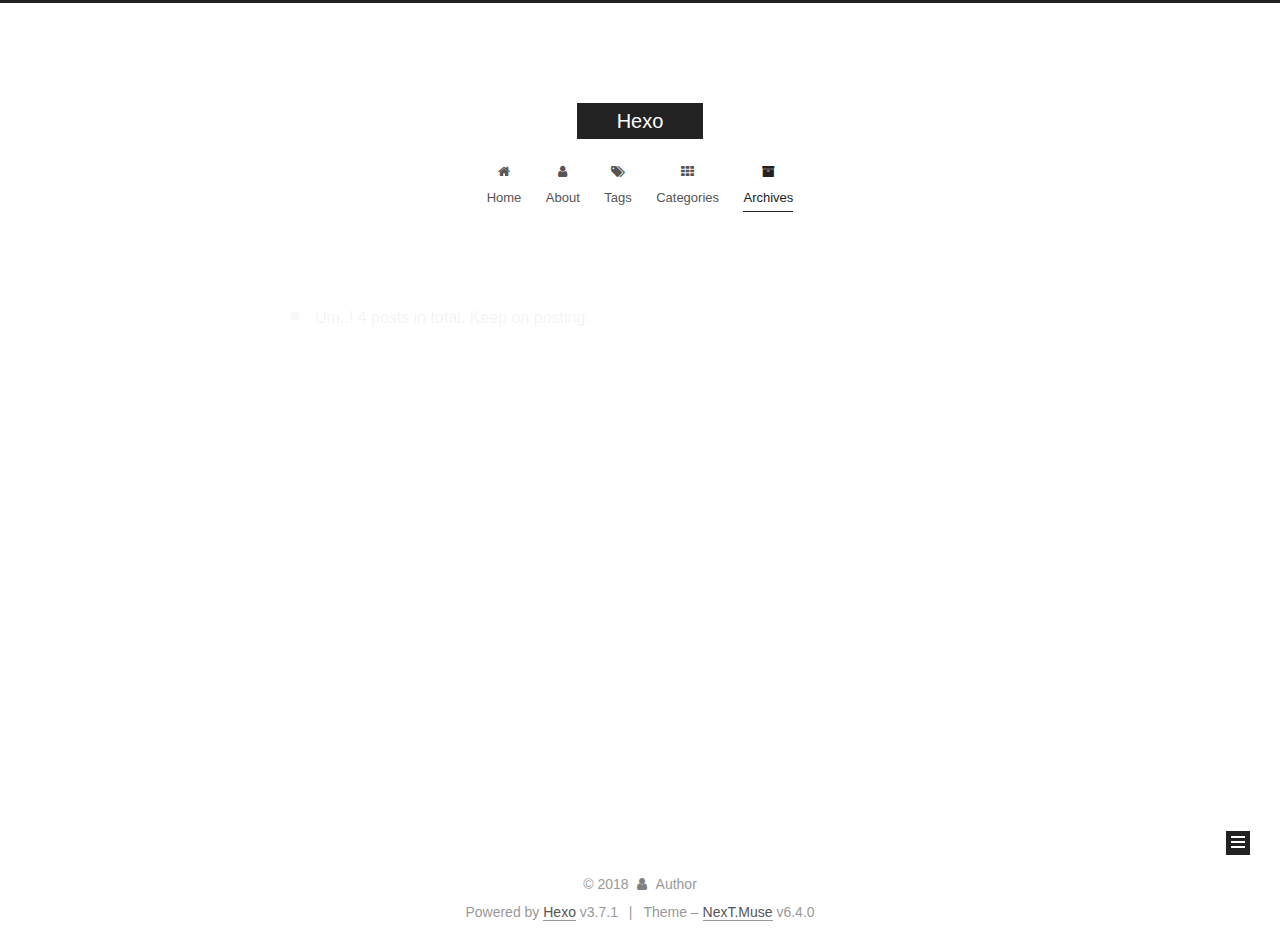
<file: archives/2018/index.html>
<!DOCTYPE html>












  


<html class="theme-next muse use-motion" lang="">
<head>
  <meta charset="UTF-8"/>
<meta http-equiv="X-UA-Compatible" content="IE=edge" />
<meta name="viewport" content="width=device-width, initial-scale=1, maximum-scale=2"/>
<meta name="theme-color" content="#222">












<meta http-equiv="Cache-Control" content="no-transform" />
<meta http-equiv="Cache-Control" content="no-siteapp" />






















<link href="/lib/font-awesome/css/font-awesome.min.css?v=4.6.2" rel="stylesheet" type="text/css" />

<link href="/css/main.css?v=6.4.0" rel="stylesheet" type="text/css" />


  <link rel="apple-touch-icon" sizes="180x180" href="/images/apple-touch-icon-next.png?v=6.4.0">


  <link rel="icon" type="image/png" sizes="32x32" href="/images/favicon-32x32-next.png?v=6.4.0">


  <link rel="icon" type="image/png" sizes="16x16" href="/images/favicon-16x16-next.png?v=6.4.0">


  <link rel="mask-icon" href="/images/logo.svg?v=6.4.0" color="#222">









<script type="text/javascript" id="hexo.configurations">
  var NexT = window.NexT || {};
  var CONFIG = {
    root: '/',
    scheme: 'Muse',
    version: '6.4.0',
    sidebar: {"position":"left","display":"post","offset":12,"b2t":false,"scrollpercent":false,"onmobile":false},
    fancybox: false,
    fastclick: false,
    lazyload: false,
    tabs: true,
    motion: {"enable":true,"async":false,"transition":{"post_block":"fadeIn","post_header":"slideDownIn","post_body":"slideDownIn","coll_header":"slideLeftIn","sidebar":"slideUpIn"}},
    algolia: {
      applicationID: '',
      apiKey: '',
      indexName: '',
      hits: {"per_page":10},
      labels: {"input_placeholder":"Search for Posts","hits_empty":"We didn't find any results for the search: ${query}","hits_stats":"${hits} results found in ${time} ms"}
    }
  };
</script>


  




  <meta property="og:type" content="website">
<meta property="og:title" content="Hexo">
<meta property="og:url" content="http://yoursite.com/archives/2018/index.html">
<meta property="og:site_name" content="Hexo">
<meta property="og:locale" content="default">
<meta name="twitter:card" content="summary">
<meta name="twitter:title" content="Hexo">






  <link rel="canonical" href="http://yoursite.com/archives/2018/"/>



<script type="text/javascript" id="page.configurations">
  CONFIG.page = {
    sidebar: "",
  };
</script>

  <title>Archive | Hexo</title>
  









  <noscript>
  <style type="text/css">
    .use-motion .motion-element,
    .use-motion .brand,
    .use-motion .menu-item,
    .sidebar-inner,
    .use-motion .post-block,
    .use-motion .pagination,
    .use-motion .comments,
    .use-motion .post-header,
    .use-motion .post-body,
    .use-motion .collection-title { opacity: initial; }

    .use-motion .logo,
    .use-motion .site-title,
    .use-motion .site-subtitle {
      opacity: initial;
      top: initial;
    }

    .use-motion {
      .logo-line-before i { left: initial; }
      .logo-line-after i { right: initial; }
    }
  </style>
</noscript>

</head>

<body itemscope itemtype="http://schema.org/WebPage" lang="default">

  
  
    
  

  <div class="container sidebar-position-left page-archive">
    <div class="headband"></div>

    <header id="header" class="header" itemscope itemtype="http://schema.org/WPHeader">
      <div class="header-inner"><div class="site-brand-wrapper">
  <div class="site-meta ">
    

    <div class="custom-logo-site-title">
      <a href="/" class="brand" rel="start">
        <span class="logo-line-before"><i></i></span>
        <span class="site-title">Hexo</span>
        <span class="logo-line-after"><i></i></span>
      </a>
    </div>
    
  </div>

  <div class="site-nav-toggle">
    <button aria-label="Toggle navigation bar">
      <span class="btn-bar"></span>
      <span class="btn-bar"></span>
      <span class="btn-bar"></span>
    </button>
  </div>
</div>



<nav class="site-nav">
  
    <ul id="menu" class="menu">
      
        
        
        
          
          <li class="menu-item menu-item-home">
    <a href="/" rel="section">
      <i class="menu-item-icon fa fa-fw fa-home"></i> <br />Home</a>
  </li>
        
        
        
          
          <li class="menu-item menu-item-about">
    <a href="/about/" rel="section">
      <i class="menu-item-icon fa fa-fw fa-user"></i> <br />About</a>
  </li>
        
        
        
          
          <li class="menu-item menu-item-tags">
    <a href="/tags/" rel="section">
      <i class="menu-item-icon fa fa-fw fa-tags"></i> <br />Tags</a>
  </li>
        
        
        
          
          <li class="menu-item menu-item-categories">
    <a href="/categories/" rel="section">
      <i class="menu-item-icon fa fa-fw fa-th"></i> <br />Categories</a>
  </li>
        
        
        
          
          <li class="menu-item menu-item-archives menu-item-active">
    <a href="/archives/" rel="section">
      <i class="menu-item-icon fa fa-fw fa-archive"></i> <br />Archives</a>
  </li>

      
      
    </ul>
  

  
    

    
    
      
      
    
      
      
    
      
      
    
      
      
    
      
      
    
    

  


  

  
</nav>



  



</div>
    </header>

    


    <main id="main" class="main">
      <div class="main-inner">
        <div class="content-wrap">
          
          <div id="content" class="content">
            

  
  
  
  <div class="post-block archive">
    <div id="posts" class="posts-collapse">
      <span class="archive-move-on"></span>

      
      <span class="archive-page-counter">
        
        
        
          
        
        Um..! 4 posts in total. Keep on posting.
      </span>
      

      

        
        
        

        
          
          <div class="collection-title">
            <h1 class="archive-year" id="archive-year-2018">2018</h1>
          </div>
        
        

        

  <article class="post post-type-normal" itemscope itemtype="http://schema.org/Article">
    <header class="post-header">

      <h2 class="post-title">
        
            <a class="post-title-link" href="/2018/08/12/Markdown语法/" itemprop="url">
              
                <span itemprop="name">Markdown语法</span>
              
            </a>
        
      </h2>

      <div class="post-meta">
        <time class="post-time" itemprop="dateCreated"
              datetime="2018-08-12T15:08:14+08:00"
              content="2018-08-12" >
          08-12
        </time>
      </div>

    </header>
  </article>



      

        
        
        

        
        

        

  <article class="post post-type-normal" itemscope itemtype="http://schema.org/Article">
    <header class="post-header">

      <h2 class="post-title">
        
            <a class="post-title-link" href="/2018/08/12/golang/" itemprop="url">
              
                <span itemprop="name">Hello, world! 之 golang版本</span>
              
            </a>
        
      </h2>

      <div class="post-meta">
        <time class="post-time" itemprop="dateCreated"
              datetime="2018-08-12T14:41:07+08:00"
              content="2018-08-12" >
          08-12
        </time>
      </div>

    </header>
  </article>



      

        
        
        

        
        

        

  <article class="post post-type-normal" itemscope itemtype="http://schema.org/Article">
    <header class="post-header">

      <h2 class="post-title">
        
            <a class="post-title-link" href="/2018/08/12/postName/" itemprop="url">
              
                <span itemprop="name">postName</span>
              
            </a>
        
      </h2>

      <div class="post-meta">
        <time class="post-time" itemprop="dateCreated"
              datetime="2018-08-12T12:56:50+08:00"
              content="2018-08-12" >
          08-12
        </time>
      </div>

    </header>
  </article>



      

        
        
        

        
        

        

  <article class="post post-type-normal" itemscope itemtype="http://schema.org/Article">
    <header class="post-header">

      <h2 class="post-title">
        
            <a class="post-title-link" href="/2018/08/12/hello-world/" itemprop="url">
              
                <span itemprop="name">Hello World</span>
              
            </a>
        
      </h2>

      <div class="post-meta">
        <time class="post-time" itemprop="dateCreated"
              datetime="2018-08-12T12:52:40+08:00"
              content="2018-08-12" >
          08-12
        </time>
      </div>

    </header>
  </article>



      

    </div>
  </div>
  
  
  

  



          </div>
          

        </div>
        
          
  
  <div class="sidebar-toggle">
    <div class="sidebar-toggle-line-wrap">
      <span class="sidebar-toggle-line sidebar-toggle-line-first"></span>
      <span class="sidebar-toggle-line sidebar-toggle-line-middle"></span>
      <span class="sidebar-toggle-line sidebar-toggle-line-last"></span>
    </div>
  </div>

  <aside id="sidebar" class="sidebar">
    
    <div class="sidebar-inner">

      

      

      <section class="site-overview-wrap sidebar-panel sidebar-panel-active">
        <div class="site-overview">
          <div class="site-author motion-element" itemprop="author" itemscope itemtype="http://schema.org/Person">
            
              <p class="site-author-name" itemprop="name">Author</p>
              <p class="site-description motion-element" itemprop="description"></p>
          </div>

          
            <nav class="site-state motion-element">
              
                <div class="site-state-item site-state-posts">
                
                  <a href="/archives/">
                
                    <span class="site-state-item-count">4</span>
                    <span class="site-state-item-name">posts</span>
                  </a>
                </div>
              

              

              
                
                
                <div class="site-state-item site-state-tags">
                  <a href="/tags/index.html">
                    
                    
                      
                    
                    <span class="site-state-item-count">1</span>
                    <span class="site-state-item-name">tags</span>
                  </a>
                </div>
              
            </nav>
          

          

          

          
          

          
          

          
            
          
          

        </div>
      </section>

      

      

    </div>
  </aside>


        
      </div>
    </main>

    <footer id="footer" class="footer">
      <div class="footer-inner">
        <div class="copyright">&copy; <span itemprop="copyrightYear">2018</span>
  <span class="with-love" id="animate">
    <i class="fa fa-user"></i>
  </span>
  <span class="author" itemprop="copyrightHolder">Author</span>

  

  
</div>




  <div class="powered-by">Powered by <a class="theme-link" target="_blank" href="https://hexo.io">Hexo</a> v3.7.1</div>



  <span class="post-meta-divider">|</span>



  <div class="theme-info">Theme – <a class="theme-link" target="_blank" href="https://theme-next.org">NexT.Muse</a> v6.4.0</div>




        








        
      </div>
    </footer>

    
      <div class="back-to-top">
        <i class="fa fa-arrow-up"></i>
        
      </div>
    

    
	
    

    
  </div>

  

<script type="text/javascript">
  if (Object.prototype.toString.call(window.Promise) !== '[object Function]') {
    window.Promise = null;
  }
</script>


























  
  
    <script type="text/javascript" src="/lib/jquery/index.js?v=2.1.3"></script>
  

  
  
    <script type="text/javascript" src="/lib/velocity/velocity.min.js?v=1.2.1"></script>
  

  
  
    <script type="text/javascript" src="/lib/velocity/velocity.ui.min.js?v=1.2.1"></script>
  


  


  <script type="text/javascript" src="/js/src/utils.js?v=6.4.0"></script>

  <script type="text/javascript" src="/js/src/motion.js?v=6.4.0"></script>



  
  

  

  


  <script type="text/javascript" src="/js/src/bootstrap.js?v=6.4.0"></script>



  



  










  





  

  

  

  

  
  

  

  

  

  

  

</body>
</html>
</file>
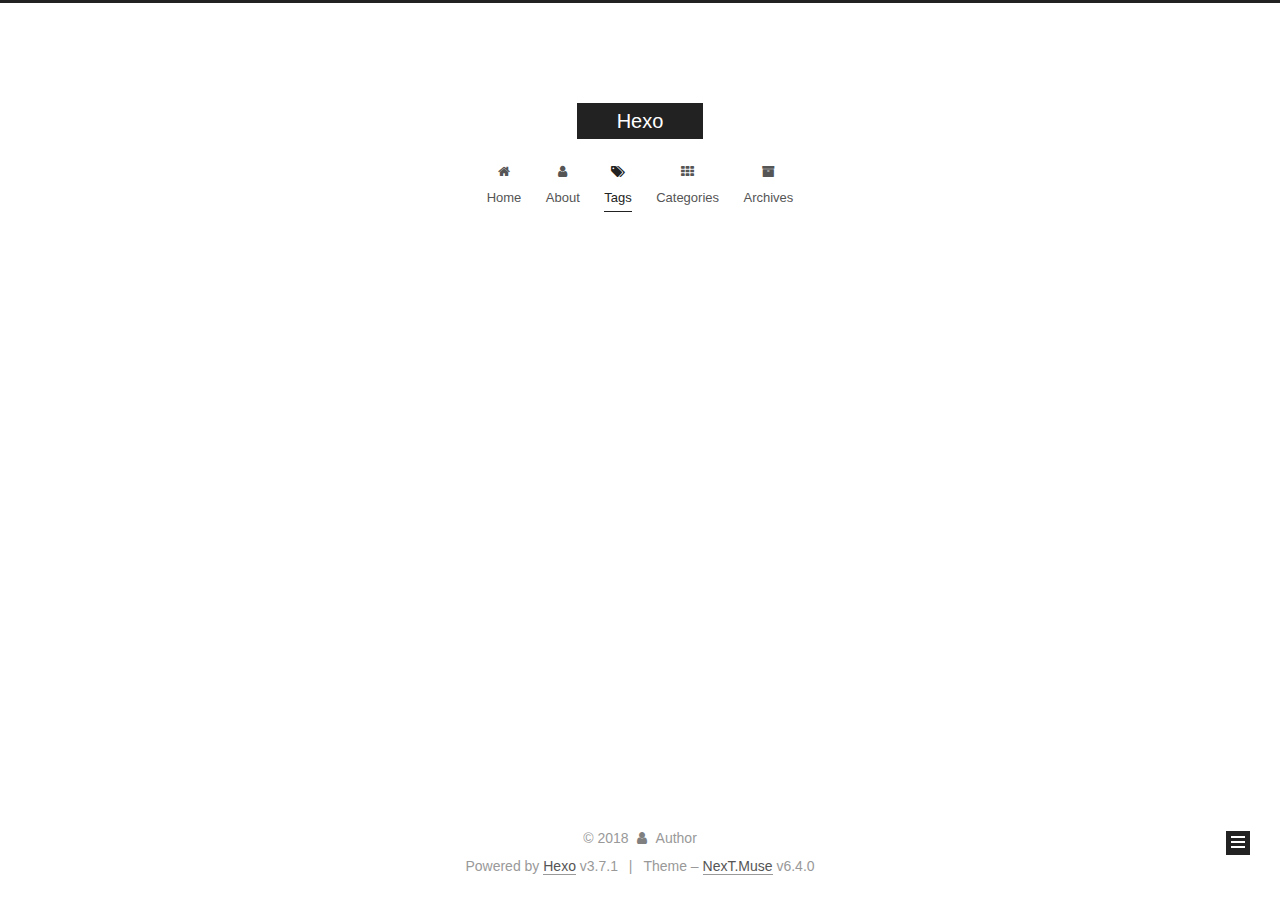
<file: tags/go/index.html>
<!DOCTYPE html>












  


<html class="theme-next muse use-motion" lang="">
<head>
  <meta charset="UTF-8"/>
<meta http-equiv="X-UA-Compatible" content="IE=edge" />
<meta name="viewport" content="width=device-width, initial-scale=1, maximum-scale=2"/>
<meta name="theme-color" content="#222">












<meta http-equiv="Cache-Control" content="no-transform" />
<meta http-equiv="Cache-Control" content="no-siteapp" />






















<link href="/lib/font-awesome/css/font-awesome.min.css?v=4.6.2" rel="stylesheet" type="text/css" />

<link href="/css/main.css?v=6.4.0" rel="stylesheet" type="text/css" />


  <link rel="apple-touch-icon" sizes="180x180" href="/images/apple-touch-icon-next.png?v=6.4.0">


  <link rel="icon" type="image/png" sizes="32x32" href="/images/favicon-32x32-next.png?v=6.4.0">


  <link rel="icon" type="image/png" sizes="16x16" href="/images/favicon-16x16-next.png?v=6.4.0">


  <link rel="mask-icon" href="/images/logo.svg?v=6.4.0" color="#222">









<script type="text/javascript" id="hexo.configurations">
  var NexT = window.NexT || {};
  var CONFIG = {
    root: '/',
    scheme: 'Muse',
    version: '6.4.0',
    sidebar: {"position":"left","display":"post","offset":12,"b2t":false,"scrollpercent":false,"onmobile":false},
    fancybox: false,
    fastclick: false,
    lazyload: false,
    tabs: true,
    motion: {"enable":true,"async":false,"transition":{"post_block":"fadeIn","post_header":"slideDownIn","post_body":"slideDownIn","coll_header":"slideLeftIn","sidebar":"slideUpIn"}},
    algolia: {
      applicationID: '',
      apiKey: '',
      indexName: '',
      hits: {"per_page":10},
      labels: {"input_placeholder":"Search for Posts","hits_empty":"We didn't find any results for the search: ${query}","hits_stats":"${hits} results found in ${time} ms"}
    }
  };
</script>


  




  <meta property="og:type" content="website">
<meta property="og:title" content="Hexo">
<meta property="og:url" content="http://yoursite.com/tags/go/index.html">
<meta property="og:site_name" content="Hexo">
<meta property="og:locale" content="default">
<meta name="twitter:card" content="summary">
<meta name="twitter:title" content="Hexo">






  <link rel="canonical" href="http://yoursite.com/tags/go/"/>



<script type="text/javascript" id="page.configurations">
  CONFIG.page = {
    sidebar: "",
  };
</script>

  <title>Tag: go | Hexo</title>
  









  <noscript>
  <style type="text/css">
    .use-motion .motion-element,
    .use-motion .brand,
    .use-motion .menu-item,
    .sidebar-inner,
    .use-motion .post-block,
    .use-motion .pagination,
    .use-motion .comments,
    .use-motion .post-header,
    .use-motion .post-body,
    .use-motion .collection-title { opacity: initial; }

    .use-motion .logo,
    .use-motion .site-title,
    .use-motion .site-subtitle {
      opacity: initial;
      top: initial;
    }

    .use-motion {
      .logo-line-before i { left: initial; }
      .logo-line-after i { right: initial; }
    }
  </style>
</noscript>

</head>

<body itemscope itemtype="http://schema.org/WebPage" lang="default">

  
  
    
  

  <div class="container sidebar-position-left ">
    <div class="headband"></div>

    <header id="header" class="header" itemscope itemtype="http://schema.org/WPHeader">
      <div class="header-inner"><div class="site-brand-wrapper">
  <div class="site-meta ">
    

    <div class="custom-logo-site-title">
      <a href="/" class="brand" rel="start">
        <span class="logo-line-before"><i></i></span>
        <span class="site-title">Hexo</span>
        <span class="logo-line-after"><i></i></span>
      </a>
    </div>
    
  </div>

  <div class="site-nav-toggle">
    <button aria-label="Toggle navigation bar">
      <span class="btn-bar"></span>
      <span class="btn-bar"></span>
      <span class="btn-bar"></span>
    </button>
  </div>
</div>



<nav class="site-nav">
  
    <ul id="menu" class="menu">
      
        
        
        
          
          <li class="menu-item menu-item-home">
    <a href="/" rel="section">
      <i class="menu-item-icon fa fa-fw fa-home"></i> <br />Home</a>
  </li>
        
        
        
          
          <li class="menu-item menu-item-about">
    <a href="/about/" rel="section">
      <i class="menu-item-icon fa fa-fw fa-user"></i> <br />About</a>
  </li>
        
        
        
          
          <li class="menu-item menu-item-tags menu-item-active">
    <a href="/tags/" rel="section">
      <i class="menu-item-icon fa fa-fw fa-tags"></i> <br />Tags</a>
  </li>
        
        
        
          
          <li class="menu-item menu-item-categories">
    <a href="/categories/" rel="section">
      <i class="menu-item-icon fa fa-fw fa-th"></i> <br />Categories</a>
  </li>
        
        
        
          
          <li class="menu-item menu-item-archives">
    <a href="/archives/" rel="section">
      <i class="menu-item-icon fa fa-fw fa-archive"></i> <br />Archives</a>
  </li>

      
      
    </ul>
  

  
    

    
    
      
      
    
      
      
    
      
      
    
      
      
    
      
      
    
    

  


  

  
</nav>



  



</div>
    </header>

    


    <main id="main" class="main">
      <div class="main-inner">
        <div class="content-wrap">
          
          <div id="content" class="content">
            

  
  
  
  <div class="post-block tag">

    <div id="posts" class="posts-collapse">
      <div class="collection-title">
        <h1>go<small>Tag</small>
        </h1>
      </div>

      
        

  <article class="post post-type-normal" itemscope itemtype="http://schema.org/Article">
    <header class="post-header">

      <h2 class="post-title">
        
            <a class="post-title-link" href="/2018/08/12/golang/" itemprop="url">
              
                <span itemprop="name">Hello, world! 之 golang版本</span>
              
            </a>
        
      </h2>

      <div class="post-meta">
        <time class="post-time" itemprop="dateCreated"
              datetime="2018-08-12T14:41:07+08:00"
              content="2018-08-12" >
          08-12
        </time>
      </div>

    </header>
  </article>


      
    </div>

  </div>
  
  
  

  


          </div>
          

        </div>
        
          
  
  <div class="sidebar-toggle">
    <div class="sidebar-toggle-line-wrap">
      <span class="sidebar-toggle-line sidebar-toggle-line-first"></span>
      <span class="sidebar-toggle-line sidebar-toggle-line-middle"></span>
      <span class="sidebar-toggle-line sidebar-toggle-line-last"></span>
    </div>
  </div>

  <aside id="sidebar" class="sidebar">
    
    <div class="sidebar-inner">

      

      

      <section class="site-overview-wrap sidebar-panel sidebar-panel-active">
        <div class="site-overview">
          <div class="site-author motion-element" itemprop="author" itemscope itemtype="http://schema.org/Person">
            
              <p class="site-author-name" itemprop="name">Author</p>
              <p class="site-description motion-element" itemprop="description"></p>
          </div>

          
            <nav class="site-state motion-element">
              
                <div class="site-state-item site-state-posts">
                
                  <a href="/archives/">
                
                    <span class="site-state-item-count">4</span>
                    <span class="site-state-item-name">posts</span>
                  </a>
                </div>
              

              

              
                
                
                <div class="site-state-item site-state-tags">
                  <a href="/tags/index.html">
                    
                    
                      
                    
                    <span class="site-state-item-count">1</span>
                    <span class="site-state-item-name">tags</span>
                  </a>
                </div>
              
            </nav>
          

          

          

          
          

          
          

          
            
          
          

        </div>
      </section>

      

      

    </div>
  </aside>


        
      </div>
    </main>

    <footer id="footer" class="footer">
      <div class="footer-inner">
        <div class="copyright">&copy; <span itemprop="copyrightYear">2018</span>
  <span class="with-love" id="animate">
    <i class="fa fa-user"></i>
  </span>
  <span class="author" itemprop="copyrightHolder">Author</span>

  

  
</div>




  <div class="powered-by">Powered by <a class="theme-link" target="_blank" href="https://hexo.io">Hexo</a> v3.7.1</div>



  <span class="post-meta-divider">|</span>



  <div class="theme-info">Theme – <a class="theme-link" target="_blank" href="https://theme-next.org">NexT.Muse</a> v6.4.0</div>




        








        
      </div>
    </footer>

    
      <div class="back-to-top">
        <i class="fa fa-arrow-up"></i>
        
      </div>
    

    
	
    

    
  </div>

  

<script type="text/javascript">
  if (Object.prototype.toString.call(window.Promise) !== '[object Function]') {
    window.Promise = null;
  }
</script>


























  
  
    <script type="text/javascript" src="/lib/jquery/index.js?v=2.1.3"></script>
  

  
  
    <script type="text/javascript" src="/lib/velocity/velocity.min.js?v=1.2.1"></script>
  

  
  
    <script type="text/javascript" src="/lib/velocity/velocity.ui.min.js?v=1.2.1"></script>
  


  


  <script type="text/javascript" src="/js/src/utils.js?v=6.4.0"></script>

  <script type="text/javascript" src="/js/src/motion.js?v=6.4.0"></script>



  
  

  

  


  <script type="text/javascript" src="/js/src/bootstrap.js?v=6.4.0"></script>



  



  










  





  

  

  

  

  
  

  

  

  

  

  

</body>
</html>
</file>
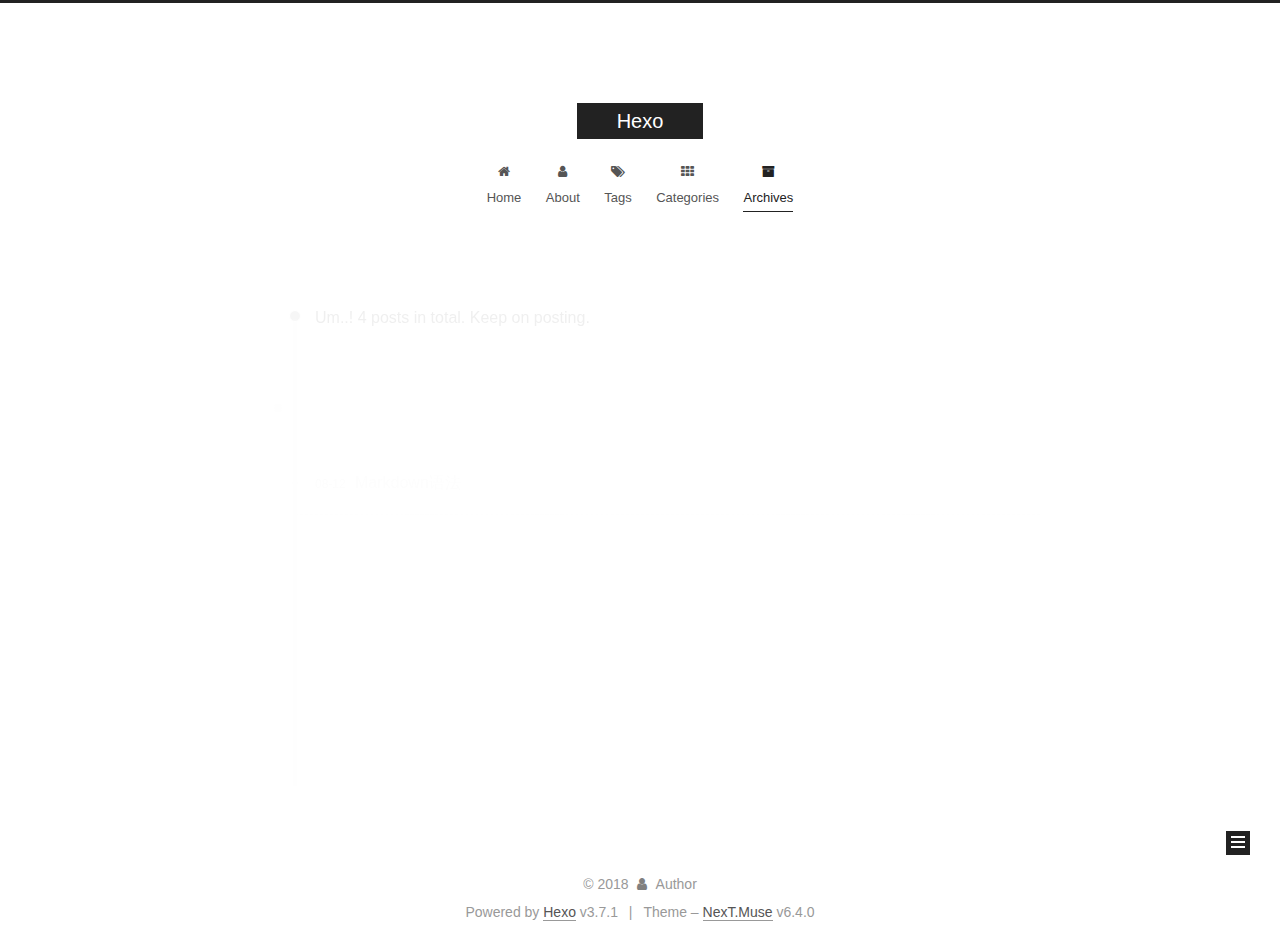
<file: archives/2018/08/index.html>
<!DOCTYPE html>












  


<html class="theme-next muse use-motion" lang="">
<head>
  <meta charset="UTF-8"/>
<meta http-equiv="X-UA-Compatible" content="IE=edge" />
<meta name="viewport" content="width=device-width, initial-scale=1, maximum-scale=2"/>
<meta name="theme-color" content="#222">












<meta http-equiv="Cache-Control" content="no-transform" />
<meta http-equiv="Cache-Control" content="no-siteapp" />






















<link href="/lib/font-awesome/css/font-awesome.min.css?v=4.6.2" rel="stylesheet" type="text/css" />

<link href="/css/main.css?v=6.4.0" rel="stylesheet" type="text/css" />


  <link rel="apple-touch-icon" sizes="180x180" href="/images/apple-touch-icon-next.png?v=6.4.0">


  <link rel="icon" type="image/png" sizes="32x32" href="/images/favicon-32x32-next.png?v=6.4.0">


  <link rel="icon" type="image/png" sizes="16x16" href="/images/favicon-16x16-next.png?v=6.4.0">


  <link rel="mask-icon" href="/images/logo.svg?v=6.4.0" color="#222">









<script type="text/javascript" id="hexo.configurations">
  var NexT = window.NexT || {};
  var CONFIG = {
    root: '/',
    scheme: 'Muse',
    version: '6.4.0',
    sidebar: {"position":"left","display":"post","offset":12,"b2t":false,"scrollpercent":false,"onmobile":false},
    fancybox: false,
    fastclick: false,
    lazyload: false,
    tabs: true,
    motion: {"enable":true,"async":false,"transition":{"post_block":"fadeIn","post_header":"slideDownIn","post_body":"slideDownIn","coll_header":"slideLeftIn","sidebar":"slideUpIn"}},
    algolia: {
      applicationID: '',
      apiKey: '',
      indexName: '',
      hits: {"per_page":10},
      labels: {"input_placeholder":"Search for Posts","hits_empty":"We didn't find any results for the search: ${query}","hits_stats":"${hits} results found in ${time} ms"}
    }
  };
</script>


  




  <meta property="og:type" content="website">
<meta property="og:title" content="Hexo">
<meta property="og:url" content="http://yoursite.com/archives/2018/08/index.html">
<meta property="og:site_name" content="Hexo">
<meta property="og:locale" content="default">
<meta name="twitter:card" content="summary">
<meta name="twitter:title" content="Hexo">






  <link rel="canonical" href="http://yoursite.com/archives/2018/08/"/>



<script type="text/javascript" id="page.configurations">
  CONFIG.page = {
    sidebar: "",
  };
</script>

  <title>Archive | Hexo</title>
  









  <noscript>
  <style type="text/css">
    .use-motion .motion-element,
    .use-motion .brand,
    .use-motion .menu-item,
    .sidebar-inner,
    .use-motion .post-block,
    .use-motion .pagination,
    .use-motion .comments,
    .use-motion .post-header,
    .use-motion .post-body,
    .use-motion .collection-title { opacity: initial; }

    .use-motion .logo,
    .use-motion .site-title,
    .use-motion .site-subtitle {
      opacity: initial;
      top: initial;
    }

    .use-motion {
      .logo-line-before i { left: initial; }
      .logo-line-after i { right: initial; }
    }
  </style>
</noscript>

</head>

<body itemscope itemtype="http://schema.org/WebPage" lang="default">

  
  
    
  

  <div class="container sidebar-position-left page-archive">
    <div class="headband"></div>

    <header id="header" class="header" itemscope itemtype="http://schema.org/WPHeader">
      <div class="header-inner"><div class="site-brand-wrapper">
  <div class="site-meta ">
    

    <div class="custom-logo-site-title">
      <a href="/" class="brand" rel="start">
        <span class="logo-line-before"><i></i></span>
        <span class="site-title">Hexo</span>
        <span class="logo-line-after"><i></i></span>
      </a>
    </div>
    
  </div>

  <div class="site-nav-toggle">
    <button aria-label="Toggle navigation bar">
      <span class="btn-bar"></span>
      <span class="btn-bar"></span>
      <span class="btn-bar"></span>
    </button>
  </div>
</div>



<nav class="site-nav">
  
    <ul id="menu" class="menu">
      
        
        
        
          
          <li class="menu-item menu-item-home">
    <a href="/" rel="section">
      <i class="menu-item-icon fa fa-fw fa-home"></i> <br />Home</a>
  </li>
        
        
        
          
          <li class="menu-item menu-item-about">
    <a href="/about/" rel="section">
      <i class="menu-item-icon fa fa-fw fa-user"></i> <br />About</a>
  </li>
        
        
        
          
          <li class="menu-item menu-item-tags">
    <a href="/tags/" rel="section">
      <i class="menu-item-icon fa fa-fw fa-tags"></i> <br />Tags</a>
  </li>
        
        
        
          
          <li class="menu-item menu-item-categories">
    <a href="/categories/" rel="section">
      <i class="menu-item-icon fa fa-fw fa-th"></i> <br />Categories</a>
  </li>
        
        
        
          
          <li class="menu-item menu-item-archives menu-item-active">
    <a href="/archives/" rel="section">
      <i class="menu-item-icon fa fa-fw fa-archive"></i> <br />Archives</a>
  </li>

      
      
    </ul>
  

  
    

    
    
      
      
    
      
      
    
      
      
    
      
      
    
      
      
    
    

  


  

  
</nav>



  



</div>
    </header>

    


    <main id="main" class="main">
      <div class="main-inner">
        <div class="content-wrap">
          
          <div id="content" class="content">
            

  
  
  
  <div class="post-block archive">
    <div id="posts" class="posts-collapse">
      <span class="archive-move-on"></span>

      
      <span class="archive-page-counter">
        
        
        
          
        
        Um..! 4 posts in total. Keep on posting.
      </span>
      

      

        
        
        

        
          
          <div class="collection-title">
            <h1 class="archive-year" id="archive-year-2018">2018</h1>
          </div>
        
        

        

  <article class="post post-type-normal" itemscope itemtype="http://schema.org/Article">
    <header class="post-header">

      <h2 class="post-title">
        
            <a class="post-title-link" href="/2018/08/12/Markdown语法/" itemprop="url">
              
                <span itemprop="name">Markdown语法</span>
              
            </a>
        
      </h2>

      <div class="post-meta">
        <time class="post-time" itemprop="dateCreated"
              datetime="2018-08-12T15:08:14+08:00"
              content="2018-08-12" >
          08-12
        </time>
      </div>

    </header>
  </article>



      

        
        
        

        
        

        

  <article class="post post-type-normal" itemscope itemtype="http://schema.org/Article">
    <header class="post-header">

      <h2 class="post-title">
        
            <a class="post-title-link" href="/2018/08/12/golang/" itemprop="url">
              
                <span itemprop="name">Hello, world! 之 golang版本</span>
              
            </a>
        
      </h2>

      <div class="post-meta">
        <time class="post-time" itemprop="dateCreated"
              datetime="2018-08-12T14:41:07+08:00"
              content="2018-08-12" >
          08-12
        </time>
      </div>

    </header>
  </article>



      

        
        
        

        
        

        

  <article class="post post-type-normal" itemscope itemtype="http://schema.org/Article">
    <header class="post-header">

      <h2 class="post-title">
        
            <a class="post-title-link" href="/2018/08/12/postName/" itemprop="url">
              
                <span itemprop="name">postName</span>
              
            </a>
        
      </h2>

      <div class="post-meta">
        <time class="post-time" itemprop="dateCreated"
              datetime="2018-08-12T12:56:50+08:00"
              content="2018-08-12" >
          08-12
        </time>
      </div>

    </header>
  </article>



      

        
        
        

        
        

        

  <article class="post post-type-normal" itemscope itemtype="http://schema.org/Article">
    <header class="post-header">

      <h2 class="post-title">
        
            <a class="post-title-link" href="/2018/08/12/hello-world/" itemprop="url">
              
                <span itemprop="name">Hello World</span>
              
            </a>
        
      </h2>

      <div class="post-meta">
        <time class="post-time" itemprop="dateCreated"
              datetime="2018-08-12T12:52:40+08:00"
              content="2018-08-12" >
          08-12
        </time>
      </div>

    </header>
  </article>



      

    </div>
  </div>
  
  
  

  



          </div>
          

        </div>
        
          
  
  <div class="sidebar-toggle">
    <div class="sidebar-toggle-line-wrap">
      <span class="sidebar-toggle-line sidebar-toggle-line-first"></span>
      <span class="sidebar-toggle-line sidebar-toggle-line-middle"></span>
      <span class="sidebar-toggle-line sidebar-toggle-line-last"></span>
    </div>
  </div>

  <aside id="sidebar" class="sidebar">
    
    <div class="sidebar-inner">

      

      

      <section class="site-overview-wrap sidebar-panel sidebar-panel-active">
        <div class="site-overview">
          <div class="site-author motion-element" itemprop="author" itemscope itemtype="http://schema.org/Person">
            
              <p class="site-author-name" itemprop="name">Author</p>
              <p class="site-description motion-element" itemprop="description"></p>
          </div>

          
            <nav class="site-state motion-element">
              
                <div class="site-state-item site-state-posts">
                
                  <a href="/archives/">
                
                    <span class="site-state-item-count">4</span>
                    <span class="site-state-item-name">posts</span>
                  </a>
                </div>
              

              

              
                
                
                <div class="site-state-item site-state-tags">
                  <a href="/tags/index.html">
                    
                    
                      
                    
                    <span class="site-state-item-count">1</span>
                    <span class="site-state-item-name">tags</span>
                  </a>
                </div>
              
            </nav>
          

          

          

          
          

          
          

          
            
          
          

        </div>
      </section>

      

      

    </div>
  </aside>


        
      </div>
    </main>

    <footer id="footer" class="footer">
      <div class="footer-inner">
        <div class="copyright">&copy; <span itemprop="copyrightYear">2018</span>
  <span class="with-love" id="animate">
    <i class="fa fa-user"></i>
  </span>
  <span class="author" itemprop="copyrightHolder">Author</span>

  

  
</div>




  <div class="powered-by">Powered by <a class="theme-link" target="_blank" href="https://hexo.io">Hexo</a> v3.7.1</div>



  <span class="post-meta-divider">|</span>



  <div class="theme-info">Theme – <a class="theme-link" target="_blank" href="https://theme-next.org">NexT.Muse</a> v6.4.0</div>




        








        
      </div>
    </footer>

    
      <div class="back-to-top">
        <i class="fa fa-arrow-up"></i>
        
      </div>
    

    
	
    

    
  </div>

  

<script type="text/javascript">
  if (Object.prototype.toString.call(window.Promise) !== '[object Function]') {
    window.Promise = null;
  }
</script>


























  
  
    <script type="text/javascript" src="/lib/jquery/index.js?v=2.1.3"></script>
  

  
  
    <script type="text/javascript" src="/lib/velocity/velocity.min.js?v=1.2.1"></script>
  

  
  
    <script type="text/javascript" src="/lib/velocity/velocity.ui.min.js?v=1.2.1"></script>
  


  


  <script type="text/javascript" src="/js/src/utils.js?v=6.4.0"></script>

  <script type="text/javascript" src="/js/src/motion.js?v=6.4.0"></script>



  
  

  

  


  <script type="text/javascript" src="/js/src/bootstrap.js?v=6.4.0"></script>



  



  










  





  

  

  

  

  
  

  

  

  

  

  

</body>
</html>
</file>
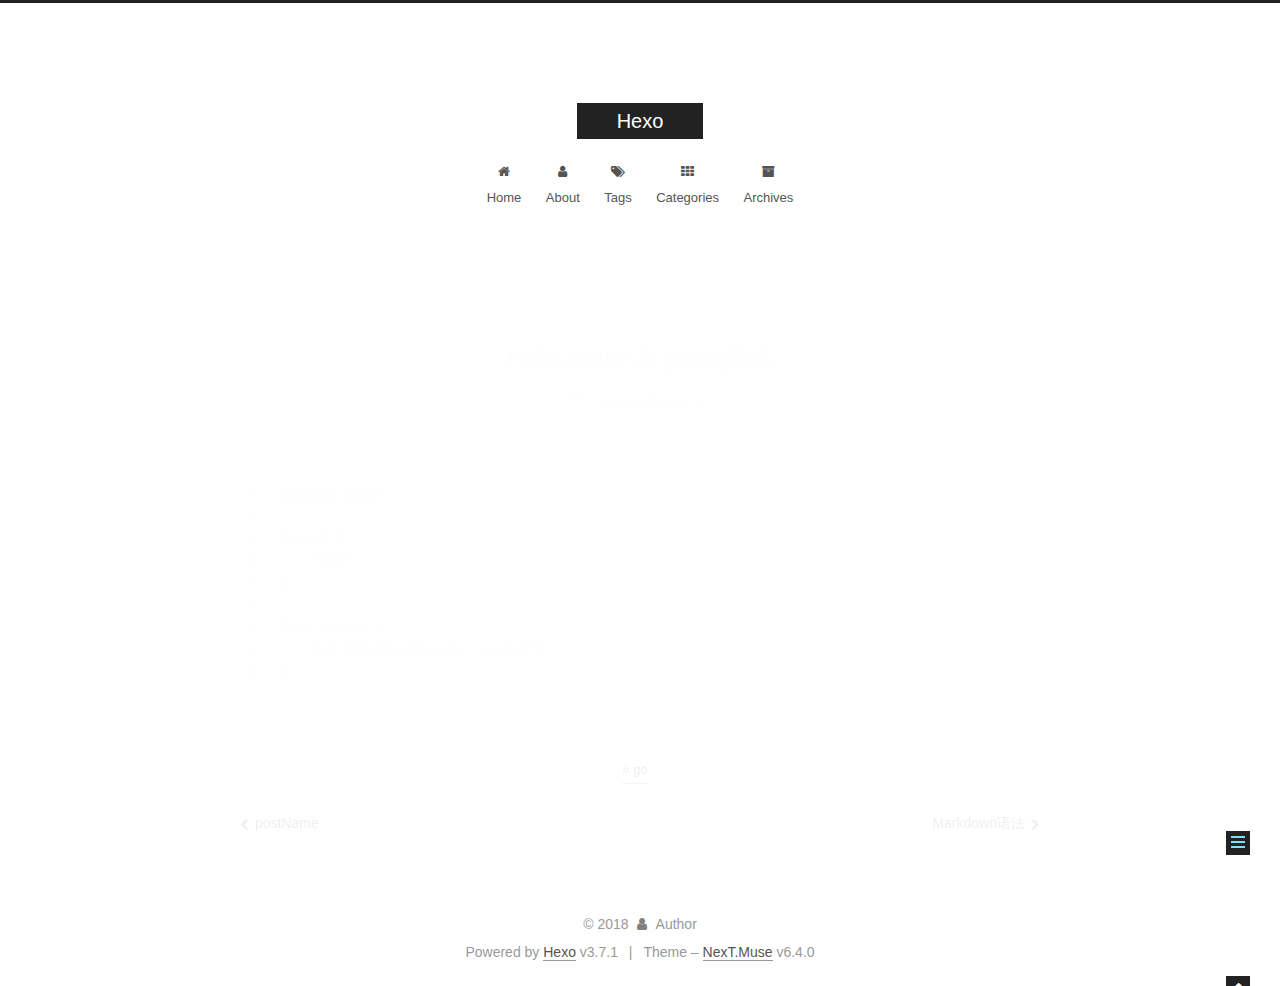
<file: 2018/08/12/golang/index.html>
<!DOCTYPE html>












  


<html class="theme-next muse use-motion" lang="">
<head>
  <meta charset="UTF-8"/>
<meta http-equiv="X-UA-Compatible" content="IE=edge" />
<meta name="viewport" content="width=device-width, initial-scale=1, maximum-scale=2"/>
<meta name="theme-color" content="#222">












<meta http-equiv="Cache-Control" content="no-transform" />
<meta http-equiv="Cache-Control" content="no-siteapp" />






















<link href="/lib/font-awesome/css/font-awesome.min.css?v=4.6.2" rel="stylesheet" type="text/css" />

<link href="/css/main.css?v=6.4.0" rel="stylesheet" type="text/css" />


  <link rel="apple-touch-icon" sizes="180x180" href="/images/apple-touch-icon-next.png?v=6.4.0">


  <link rel="icon" type="image/png" sizes="32x32" href="/images/favicon-32x32-next.png?v=6.4.0">


  <link rel="icon" type="image/png" sizes="16x16" href="/images/favicon-16x16-next.png?v=6.4.0">


  <link rel="mask-icon" href="/images/logo.svg?v=6.4.0" color="#222">









<script type="text/javascript" id="hexo.configurations">
  var NexT = window.NexT || {};
  var CONFIG = {
    root: '/',
    scheme: 'Muse',
    version: '6.4.0',
    sidebar: {"position":"left","display":"post","offset":12,"b2t":false,"scrollpercent":false,"onmobile":false},
    fancybox: false,
    fastclick: false,
    lazyload: false,
    tabs: true,
    motion: {"enable":true,"async":false,"transition":{"post_block":"fadeIn","post_header":"slideDownIn","post_body":"slideDownIn","coll_header":"slideLeftIn","sidebar":"slideUpIn"}},
    algolia: {
      applicationID: '',
      apiKey: '',
      indexName: '',
      hits: {"per_page":10},
      labels: {"input_placeholder":"Search for Posts","hits_empty":"We didn't find any results for the search: ${query}","hits_stats":"${hits} results found in ${time} ms"}
    }
  };
</script>


  




  <meta name="description" content="123456789package mainimport (    &quot;fmt&quot;)func main() &amp;#123;    fmt.Println(&quot;Hello, world!&quot;)&amp;#125;">
<meta name="keywords" content="go">
<meta property="og:type" content="article">
<meta property="og:title" content="Hello, world! 之 golang版本">
<meta property="og:url" content="http://yoursite.com/2018/08/12/golang/index.html">
<meta property="og:site_name" content="Hexo">
<meta property="og:description" content="123456789package mainimport (    &quot;fmt&quot;)func main() &amp;#123;    fmt.Println(&quot;Hello, world!&quot;)&amp;#125;">
<meta property="og:locale" content="default">
<meta property="og:updated_time" content="2018-08-12T08:35:43.463Z">
<meta name="twitter:card" content="summary">
<meta name="twitter:title" content="Hello, world! 之 golang版本">
<meta name="twitter:description" content="123456789package mainimport (    &quot;fmt&quot;)func main() &amp;#123;    fmt.Println(&quot;Hello, world!&quot;)&amp;#125;">






  <link rel="canonical" href="http://yoursite.com/2018/08/12/golang/"/>



<script type="text/javascript" id="page.configurations">
  CONFIG.page = {
    sidebar: "",
  };
</script>

  <title>Hello, world! 之 golang版本 | Hexo</title>
  









  <noscript>
  <style type="text/css">
    .use-motion .motion-element,
    .use-motion .brand,
    .use-motion .menu-item,
    .sidebar-inner,
    .use-motion .post-block,
    .use-motion .pagination,
    .use-motion .comments,
    .use-motion .post-header,
    .use-motion .post-body,
    .use-motion .collection-title { opacity: initial; }

    .use-motion .logo,
    .use-motion .site-title,
    .use-motion .site-subtitle {
      opacity: initial;
      top: initial;
    }

    .use-motion {
      .logo-line-before i { left: initial; }
      .logo-line-after i { right: initial; }
    }
  </style>
</noscript>

</head>

<body itemscope itemtype="http://schema.org/WebPage" lang="default">

  
  
    
  

  <div class="container sidebar-position-left page-post-detail">
    <div class="headband"></div>

    <header id="header" class="header" itemscope itemtype="http://schema.org/WPHeader">
      <div class="header-inner"><div class="site-brand-wrapper">
  <div class="site-meta ">
    

    <div class="custom-logo-site-title">
      <a href="/" class="brand" rel="start">
        <span class="logo-line-before"><i></i></span>
        <span class="site-title">Hexo</span>
        <span class="logo-line-after"><i></i></span>
      </a>
    </div>
    
  </div>

  <div class="site-nav-toggle">
    <button aria-label="Toggle navigation bar">
      <span class="btn-bar"></span>
      <span class="btn-bar"></span>
      <span class="btn-bar"></span>
    </button>
  </div>
</div>



<nav class="site-nav">
  
    <ul id="menu" class="menu">
      
        
        
        
          
          <li class="menu-item menu-item-home">
    <a href="/" rel="section">
      <i class="menu-item-icon fa fa-fw fa-home"></i> <br />Home</a>
  </li>
        
        
        
          
          <li class="menu-item menu-item-about">
    <a href="/about/" rel="section">
      <i class="menu-item-icon fa fa-fw fa-user"></i> <br />About</a>
  </li>
        
        
        
          
          <li class="menu-item menu-item-tags">
    <a href="/tags/" rel="section">
      <i class="menu-item-icon fa fa-fw fa-tags"></i> <br />Tags</a>
  </li>
        
        
        
          
          <li class="menu-item menu-item-categories">
    <a href="/categories/" rel="section">
      <i class="menu-item-icon fa fa-fw fa-th"></i> <br />Categories</a>
  </li>
        
        
        
          
          <li class="menu-item menu-item-archives">
    <a href="/archives/" rel="section">
      <i class="menu-item-icon fa fa-fw fa-archive"></i> <br />Archives</a>
  </li>

      
      
    </ul>
  

  
    

  

  
</nav>



  



</div>
    </header>

    


    <main id="main" class="main">
      <div class="main-inner">
        <div class="content-wrap">
          
          <div id="content" class="content">
            

  <div id="posts" class="posts-expand">
    

  

  
  
  

  

  <article class="post post-type-normal" itemscope itemtype="http://schema.org/Article">
  
  
  
  <div class="post-block">
    <link itemprop="mainEntityOfPage" href="http://yoursite.com/2018/08/12/golang/">

    <span hidden itemprop="author" itemscope itemtype="http://schema.org/Person">
      <meta itemprop="name" content="Author">
      <meta itemprop="description" content="">
      <meta itemprop="image" content="/images/avatar.gif">
    </span>

    <span hidden itemprop="publisher" itemscope itemtype="http://schema.org/Organization">
      <meta itemprop="name" content="Hexo">
    </span>

    
      <header class="post-header">

        
        
          <h1 class="post-title" itemprop="name headline">Hello, world! 之 golang版本
              
            
          </h1>
        

        <div class="post-meta">
          <span class="post-time">

            
            
            

            
              <span class="post-meta-item-icon">
                <i class="fa fa-calendar-o"></i>
              </span>
              
                <span class="post-meta-item-text">Posted on</span>
              

              
                
              

              <time title="Created: 2018-08-12 14:41:07 / Modified: 16:35:43" itemprop="dateCreated datePublished" datetime="2018-08-12T14:41:07+08:00">2018-08-12</time>
            

            
              

              
            
          </span>

          

          
            
          

          
          

          

          

          

        </div>
      </header>
    

    
    
    
    <div class="post-body" itemprop="articleBody">

      
      

      
        <figure class="highlight go"><table><tr><td class="gutter"><pre><span class="line">1</span><br><span class="line">2</span><br><span class="line">3</span><br><span class="line">4</span><br><span class="line">5</span><br><span class="line">6</span><br><span class="line">7</span><br><span class="line">8</span><br><span class="line">9</span><br></pre></td><td class="code"><pre><span class="line"><span class="keyword">package</span> main</span><br><span class="line"></span><br><span class="line"><span class="keyword">import</span> (</span><br><span class="line">    <span class="string">"fmt"</span></span><br><span class="line">)</span><br><span class="line"></span><br><span class="line"><span class="function"><span class="keyword">func</span> <span class="title">main</span><span class="params">()</span></span> &#123;</span><br><span class="line">    fmt.Println(<span class="string">"Hello, world!"</span>)</span><br><span class="line">&#125;</span><br></pre></td></tr></table></figure>

      
    </div>

    

    
    
    

    

    

    

    <footer class="post-footer">
      
        <div class="post-tags">
          
            <a href="/tags/go/" rel="tag"># go</a>
          
        </div>
      

      
      
      

      
        <div class="post-nav">
          <div class="post-nav-next post-nav-item">
            
              <a href="/2018/08/12/postName/" rel="next" title="postName">
                <i class="fa fa-chevron-left"></i> postName
              </a>
            
          </div>

          <span class="post-nav-divider"></span>

          <div class="post-nav-prev post-nav-item">
            
              <a href="/2018/08/12/Markdown语法/" rel="prev" title="Markdown语法">
                Markdown语法 <i class="fa fa-chevron-right"></i>
              </a>
            
          </div>
        </div>
      

      
      
    </footer>
  </div>
  
  
  
  </article>


  </div>


          </div>
          

  



        </div>
        
          
  
  <div class="sidebar-toggle">
    <div class="sidebar-toggle-line-wrap">
      <span class="sidebar-toggle-line sidebar-toggle-line-first"></span>
      <span class="sidebar-toggle-line sidebar-toggle-line-middle"></span>
      <span class="sidebar-toggle-line sidebar-toggle-line-last"></span>
    </div>
  </div>

  <aside id="sidebar" class="sidebar">
    
    <div class="sidebar-inner">

      

      

      <section class="site-overview-wrap sidebar-panel sidebar-panel-active">
        <div class="site-overview">
          <div class="site-author motion-element" itemprop="author" itemscope itemtype="http://schema.org/Person">
            
              <p class="site-author-name" itemprop="name">Author</p>
              <p class="site-description motion-element" itemprop="description"></p>
          </div>

          
            <nav class="site-state motion-element">
              
                <div class="site-state-item site-state-posts">
                
                  <a href="/archives/">
                
                    <span class="site-state-item-count">4</span>
                    <span class="site-state-item-name">posts</span>
                  </a>
                </div>
              

              

              
                
                
                <div class="site-state-item site-state-tags">
                  <a href="/tags/index.html">
                    
                    
                      
                    
                    <span class="site-state-item-count">1</span>
                    <span class="site-state-item-name">tags</span>
                  </a>
                </div>
              
            </nav>
          

          

          

          
          

          
          

          
            
          
          

        </div>
      </section>

      

      

    </div>
  </aside>


        
      </div>
    </main>

    <footer id="footer" class="footer">
      <div class="footer-inner">
        <div class="copyright">&copy; <span itemprop="copyrightYear">2018</span>
  <span class="with-love" id="animate">
    <i class="fa fa-user"></i>
  </span>
  <span class="author" itemprop="copyrightHolder">Author</span>

  

  
</div>




  <div class="powered-by">Powered by <a class="theme-link" target="_blank" href="https://hexo.io">Hexo</a> v3.7.1</div>



  <span class="post-meta-divider">|</span>



  <div class="theme-info">Theme – <a class="theme-link" target="_blank" href="https://theme-next.org">NexT.Muse</a> v6.4.0</div>




        








        
      </div>
    </footer>

    
      <div class="back-to-top">
        <i class="fa fa-arrow-up"></i>
        
      </div>
    

    
	
    

    
  </div>

  

<script type="text/javascript">
  if (Object.prototype.toString.call(window.Promise) !== '[object Function]') {
    window.Promise = null;
  }
</script>


























  
  
    <script type="text/javascript" src="/lib/jquery/index.js?v=2.1.3"></script>
  

  
  
    <script type="text/javascript" src="/lib/velocity/velocity.min.js?v=1.2.1"></script>
  

  
  
    <script type="text/javascript" src="/lib/velocity/velocity.ui.min.js?v=1.2.1"></script>
  


  


  <script type="text/javascript" src="/js/src/utils.js?v=6.4.0"></script>

  <script type="text/javascript" src="/js/src/motion.js?v=6.4.0"></script>



  
  

  
  <script type="text/javascript" src="/js/src/scrollspy.js?v=6.4.0"></script>
<script type="text/javascript" src="/js/src/post-details.js?v=6.4.0"></script>



  


  <script type="text/javascript" src="/js/src/bootstrap.js?v=6.4.0"></script>



  



  










  





  

  

  

  

  
  

  

  

  

  

  

</body>
</html>
</file>
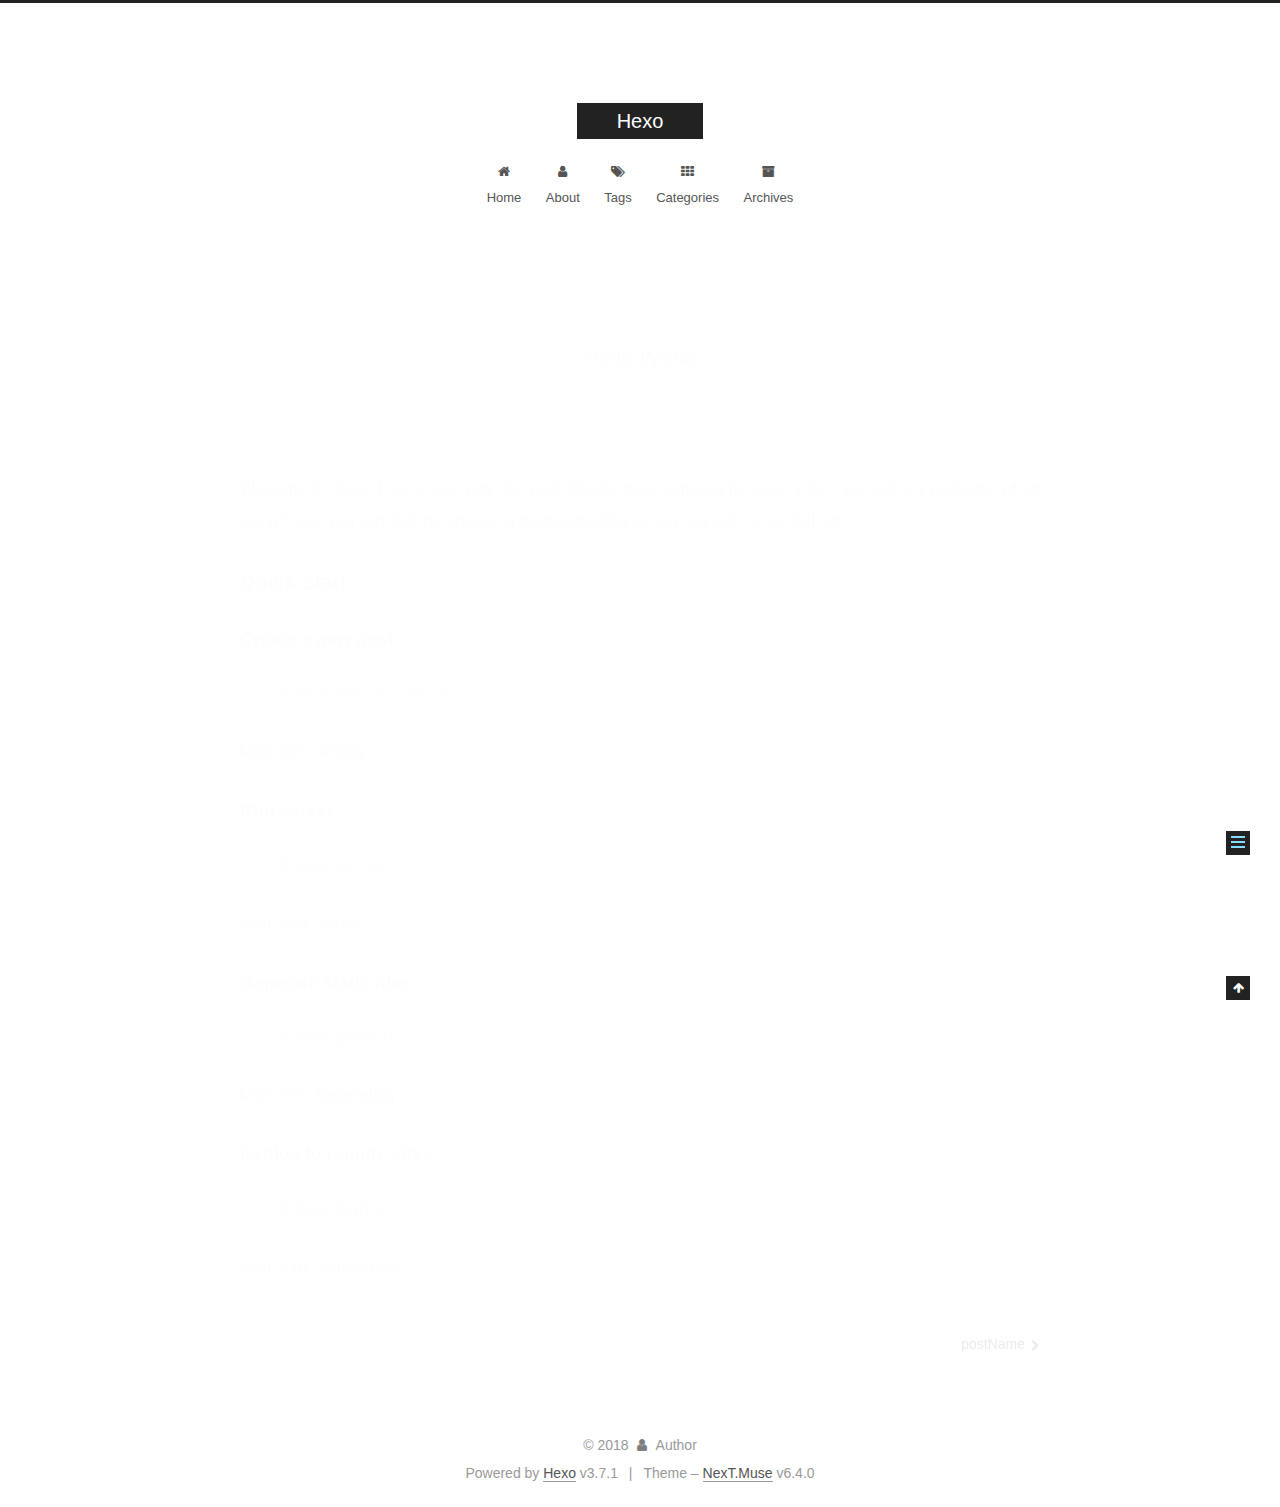
<file: 2018/08/12/hello-world/index.html>
<!DOCTYPE html>












  


<html class="theme-next muse use-motion" lang="">
<head>
  <meta charset="UTF-8"/>
<meta http-equiv="X-UA-Compatible" content="IE=edge" />
<meta name="viewport" content="width=device-width, initial-scale=1, maximum-scale=2"/>
<meta name="theme-color" content="#222">












<meta http-equiv="Cache-Control" content="no-transform" />
<meta http-equiv="Cache-Control" content="no-siteapp" />






















<link href="/lib/font-awesome/css/font-awesome.min.css?v=4.6.2" rel="stylesheet" type="text/css" />

<link href="/css/main.css?v=6.4.0" rel="stylesheet" type="text/css" />


  <link rel="apple-touch-icon" sizes="180x180" href="/images/apple-touch-icon-next.png?v=6.4.0">


  <link rel="icon" type="image/png" sizes="32x32" href="/images/favicon-32x32-next.png?v=6.4.0">


  <link rel="icon" type="image/png" sizes="16x16" href="/images/favicon-16x16-next.png?v=6.4.0">


  <link rel="mask-icon" href="/images/logo.svg?v=6.4.0" color="#222">









<script type="text/javascript" id="hexo.configurations">
  var NexT = window.NexT || {};
  var CONFIG = {
    root: '/',
    scheme: 'Muse',
    version: '6.4.0',
    sidebar: {"position":"left","display":"post","offset":12,"b2t":false,"scrollpercent":false,"onmobile":false},
    fancybox: false,
    fastclick: false,
    lazyload: false,
    tabs: true,
    motion: {"enable":true,"async":false,"transition":{"post_block":"fadeIn","post_header":"slideDownIn","post_body":"slideDownIn","coll_header":"slideLeftIn","sidebar":"slideUpIn"}},
    algolia: {
      applicationID: '',
      apiKey: '',
      indexName: '',
      hits: {"per_page":10},
      labels: {"input_placeholder":"Search for Posts","hits_empty":"We didn't find any results for the search: ${query}","hits_stats":"${hits} results found in ${time} ms"}
    }
  };
</script>


  




  <meta name="description" content="Welcome to Hexo! This is your very first post. Check documentation for more info. If you get any problems when using Hexo, you can find the answer in troubleshooting or you can ask me on GitHub. Quick">
<meta property="og:type" content="article">
<meta property="og:title" content="Hello World">
<meta property="og:url" content="http://yoursite.com/2018/08/12/hello-world/index.html">
<meta property="og:site_name" content="Hexo">
<meta property="og:description" content="Welcome to Hexo! This is your very first post. Check documentation for more info. If you get any problems when using Hexo, you can find the answer in troubleshooting or you can ask me on GitHub. Quick">
<meta property="og:locale" content="default">
<meta property="og:updated_time" content="2018-08-12T08:35:44.504Z">
<meta name="twitter:card" content="summary">
<meta name="twitter:title" content="Hello World">
<meta name="twitter:description" content="Welcome to Hexo! This is your very first post. Check documentation for more info. If you get any problems when using Hexo, you can find the answer in troubleshooting or you can ask me on GitHub. Quick">






  <link rel="canonical" href="http://yoursite.com/2018/08/12/hello-world/"/>



<script type="text/javascript" id="page.configurations">
  CONFIG.page = {
    sidebar: "",
  };
</script>

  <title>Hello World | Hexo</title>
  









  <noscript>
  <style type="text/css">
    .use-motion .motion-element,
    .use-motion .brand,
    .use-motion .menu-item,
    .sidebar-inner,
    .use-motion .post-block,
    .use-motion .pagination,
    .use-motion .comments,
    .use-motion .post-header,
    .use-motion .post-body,
    .use-motion .collection-title { opacity: initial; }

    .use-motion .logo,
    .use-motion .site-title,
    .use-motion .site-subtitle {
      opacity: initial;
      top: initial;
    }

    .use-motion {
      .logo-line-before i { left: initial; }
      .logo-line-after i { right: initial; }
    }
  </style>
</noscript>

</head>

<body itemscope itemtype="http://schema.org/WebPage" lang="default">

  
  
    
  

  <div class="container sidebar-position-left page-post-detail">
    <div class="headband"></div>

    <header id="header" class="header" itemscope itemtype="http://schema.org/WPHeader">
      <div class="header-inner"><div class="site-brand-wrapper">
  <div class="site-meta ">
    

    <div class="custom-logo-site-title">
      <a href="/" class="brand" rel="start">
        <span class="logo-line-before"><i></i></span>
        <span class="site-title">Hexo</span>
        <span class="logo-line-after"><i></i></span>
      </a>
    </div>
    
  </div>

  <div class="site-nav-toggle">
    <button aria-label="Toggle navigation bar">
      <span class="btn-bar"></span>
      <span class="btn-bar"></span>
      <span class="btn-bar"></span>
    </button>
  </div>
</div>



<nav class="site-nav">
  
    <ul id="menu" class="menu">
      
        
        
        
          
          <li class="menu-item menu-item-home">
    <a href="/" rel="section">
      <i class="menu-item-icon fa fa-fw fa-home"></i> <br />Home</a>
  </li>
        
        
        
          
          <li class="menu-item menu-item-about">
    <a href="/about/" rel="section">
      <i class="menu-item-icon fa fa-fw fa-user"></i> <br />About</a>
  </li>
        
        
        
          
          <li class="menu-item menu-item-tags">
    <a href="/tags/" rel="section">
      <i class="menu-item-icon fa fa-fw fa-tags"></i> <br />Tags</a>
  </li>
        
        
        
          
          <li class="menu-item menu-item-categories">
    <a href="/categories/" rel="section">
      <i class="menu-item-icon fa fa-fw fa-th"></i> <br />Categories</a>
  </li>
        
        
        
          
          <li class="menu-item menu-item-archives">
    <a href="/archives/" rel="section">
      <i class="menu-item-icon fa fa-fw fa-archive"></i> <br />Archives</a>
  </li>

      
      
    </ul>
  

  
    

  

  
</nav>



  



</div>
    </header>

    


    <main id="main" class="main">
      <div class="main-inner">
        <div class="content-wrap">
          
          <div id="content" class="content">
            

  <div id="posts" class="posts-expand">
    

  

  
  
  

  

  <article class="post post-type-normal" itemscope itemtype="http://schema.org/Article">
  
  
  
  <div class="post-block">
    <link itemprop="mainEntityOfPage" href="http://yoursite.com/2018/08/12/hello-world/">

    <span hidden itemprop="author" itemscope itemtype="http://schema.org/Person">
      <meta itemprop="name" content="Author">
      <meta itemprop="description" content="">
      <meta itemprop="image" content="/images/avatar.gif">
    </span>

    <span hidden itemprop="publisher" itemscope itemtype="http://schema.org/Organization">
      <meta itemprop="name" content="Hexo">
    </span>

    
      <header class="post-header">

        
        
          <h1 class="post-title" itemprop="name headline">Hello World
              
            
          </h1>
        

        <div class="post-meta">
          <span class="post-time">

            
            
            

            
              <span class="post-meta-item-icon">
                <i class="fa fa-calendar-o"></i>
              </span>
              
                <span class="post-meta-item-text">Posted on</span>
              

              
                
              

              <time title="Created: 2018-08-12 12:52:40 / Modified: 16:35:44" itemprop="dateCreated datePublished" datetime="2018-08-12T12:52:40+08:00">2018-08-12</time>
            

            
              

              
            
          </span>

          

          
            
          

          
          

          

          

          

        </div>
      </header>
    

    
    
    
    <div class="post-body" itemprop="articleBody">

      
      

      
        <p>Welcome to <a href="https://hexo.io/" target="_blank" rel="noopener">Hexo</a>! This is your very first post. Check <a href="https://hexo.io/docs/" target="_blank" rel="noopener">documentation</a> for more info. If you get any problems when using Hexo, you can find the answer in <a href="https://hexo.io/docs/troubleshooting.html" target="_blank" rel="noopener">troubleshooting</a> or you can ask me on <a href="https://github.com/hexojs/hexo/issues" target="_blank" rel="noopener">GitHub</a>.</p>
<h2 id="Quick-Start"><a href="#Quick-Start" class="headerlink" title="Quick Start"></a>Quick Start</h2><h3 id="Create-a-new-post"><a href="#Create-a-new-post" class="headerlink" title="Create a new post"></a>Create a new post</h3><figure class="highlight bash"><table><tr><td class="gutter"><pre><span class="line">1</span><br></pre></td><td class="code"><pre><span class="line">$ hexo new <span class="string">"My New Post"</span></span><br></pre></td></tr></table></figure>
<p>More info: <a href="https://hexo.io/docs/writing.html" target="_blank" rel="noopener">Writing</a></p>
<h3 id="Run-server"><a href="#Run-server" class="headerlink" title="Run server"></a>Run server</h3><figure class="highlight plain"><table><tr><td class="gutter"><pre><span class="line">1</span><br></pre></td><td class="code"><pre><span class="line">$ hexo server</span><br></pre></td></tr></table></figure>
<p>More info: <a href="https://hexo.io/docs/server.html" target="_blank" rel="noopener">Server</a></p>
<h3 id="Generate-static-files"><a href="#Generate-static-files" class="headerlink" title="Generate static files"></a>Generate static files</h3><figure class="highlight bash"><table><tr><td class="gutter"><pre><span class="line">1</span><br></pre></td><td class="code"><pre><span class="line">$ hexo generate</span><br></pre></td></tr></table></figure>
<p>More info: <a href="https://hexo.io/docs/generating.html" target="_blank" rel="noopener">Generating</a></p>
<h3 id="Deploy-to-remote-sites"><a href="#Deploy-to-remote-sites" class="headerlink" title="Deploy to remote sites"></a>Deploy to remote sites</h3><figure class="highlight bash"><table><tr><td class="gutter"><pre><span class="line">1</span><br></pre></td><td class="code"><pre><span class="line">$ hexo deploy</span><br></pre></td></tr></table></figure>
<p>More info: <a href="https://hexo.io/docs/deployment.html" target="_blank" rel="noopener">Deployment</a></p>

      
    </div>

    

    
    
    

    

    

    

    <footer class="post-footer">
      

      
      
      

      
        <div class="post-nav">
          <div class="post-nav-next post-nav-item">
            
          </div>

          <span class="post-nav-divider"></span>

          <div class="post-nav-prev post-nav-item">
            
              <a href="/2018/08/12/postName/" rel="prev" title="postName">
                postName <i class="fa fa-chevron-right"></i>
              </a>
            
          </div>
        </div>
      

      
      
    </footer>
  </div>
  
  
  
  </article>


  </div>


          </div>
          

  



        </div>
        
          
  
  <div class="sidebar-toggle">
    <div class="sidebar-toggle-line-wrap">
      <span class="sidebar-toggle-line sidebar-toggle-line-first"></span>
      <span class="sidebar-toggle-line sidebar-toggle-line-middle"></span>
      <span class="sidebar-toggle-line sidebar-toggle-line-last"></span>
    </div>
  </div>

  <aside id="sidebar" class="sidebar">
    
    <div class="sidebar-inner">

      

      
        <ul class="sidebar-nav motion-element">
          <li class="sidebar-nav-toc sidebar-nav-active" data-target="post-toc-wrap">
            Table of Contents
          </li>
          <li class="sidebar-nav-overview" data-target="site-overview-wrap">
            Overview
          </li>
        </ul>
      

      <section class="site-overview-wrap sidebar-panel">
        <div class="site-overview">
          <div class="site-author motion-element" itemprop="author" itemscope itemtype="http://schema.org/Person">
            
              <p class="site-author-name" itemprop="name">Author</p>
              <p class="site-description motion-element" itemprop="description"></p>
          </div>

          
            <nav class="site-state motion-element">
              
                <div class="site-state-item site-state-posts">
                
                  <a href="/archives/">
                
                    <span class="site-state-item-count">4</span>
                    <span class="site-state-item-name">posts</span>
                  </a>
                </div>
              

              

              
                
                
                <div class="site-state-item site-state-tags">
                  <a href="/tags/index.html">
                    
                    
                      
                    
                    <span class="site-state-item-count">1</span>
                    <span class="site-state-item-name">tags</span>
                  </a>
                </div>
              
            </nav>
          

          

          

          
          

          
          

          
            
          
          

        </div>
      </section>

      
      <!--noindex-->
        <section class="post-toc-wrap motion-element sidebar-panel sidebar-panel-active">
          <div class="post-toc">

            
              
            

            
              <div class="post-toc-content"><ol class="nav"><li class="nav-item nav-level-2"><a class="nav-link" href="#Quick-Start"><span class="nav-number">1.</span> <span class="nav-text">Quick Start</span></a><ol class="nav-child"><li class="nav-item nav-level-3"><a class="nav-link" href="#Create-a-new-post"><span class="nav-number">1.1.</span> <span class="nav-text">Create a new post</span></a></li><li class="nav-item nav-level-3"><a class="nav-link" href="#Run-server"><span class="nav-number">1.2.</span> <span class="nav-text">Run server</span></a></li><li class="nav-item nav-level-3"><a class="nav-link" href="#Generate-static-files"><span class="nav-number">1.3.</span> <span class="nav-text">Generate static files</span></a></li><li class="nav-item nav-level-3"><a class="nav-link" href="#Deploy-to-remote-sites"><span class="nav-number">1.4.</span> <span class="nav-text">Deploy to remote sites</span></a></li></ol></li></ol></div>
            

          </div>
        </section>
      <!--/noindex-->
      

      

    </div>
  </aside>


        
      </div>
    </main>

    <footer id="footer" class="footer">
      <div class="footer-inner">
        <div class="copyright">&copy; <span itemprop="copyrightYear">2018</span>
  <span class="with-love" id="animate">
    <i class="fa fa-user"></i>
  </span>
  <span class="author" itemprop="copyrightHolder">Author</span>

  

  
</div>




  <div class="powered-by">Powered by <a class="theme-link" target="_blank" href="https://hexo.io">Hexo</a> v3.7.1</div>



  <span class="post-meta-divider">|</span>



  <div class="theme-info">Theme – <a class="theme-link" target="_blank" href="https://theme-next.org">NexT.Muse</a> v6.4.0</div>




        








        
      </div>
    </footer>

    
      <div class="back-to-top">
        <i class="fa fa-arrow-up"></i>
        
      </div>
    

    
	
    

    
  </div>

  

<script type="text/javascript">
  if (Object.prototype.toString.call(window.Promise) !== '[object Function]') {
    window.Promise = null;
  }
</script>


























  
  
    <script type="text/javascript" src="/lib/jquery/index.js?v=2.1.3"></script>
  

  
  
    <script type="text/javascript" src="/lib/velocity/velocity.min.js?v=1.2.1"></script>
  

  
  
    <script type="text/javascript" src="/lib/velocity/velocity.ui.min.js?v=1.2.1"></script>
  


  


  <script type="text/javascript" src="/js/src/utils.js?v=6.4.0"></script>

  <script type="text/javascript" src="/js/src/motion.js?v=6.4.0"></script>



  
  

  
  <script type="text/javascript" src="/js/src/scrollspy.js?v=6.4.0"></script>
<script type="text/javascript" src="/js/src/post-details.js?v=6.4.0"></script>



  


  <script type="text/javascript" src="/js/src/bootstrap.js?v=6.4.0"></script>



  



  










  





  

  

  

  

  
  

  

  

  

  

  

</body>
</html>
</file>
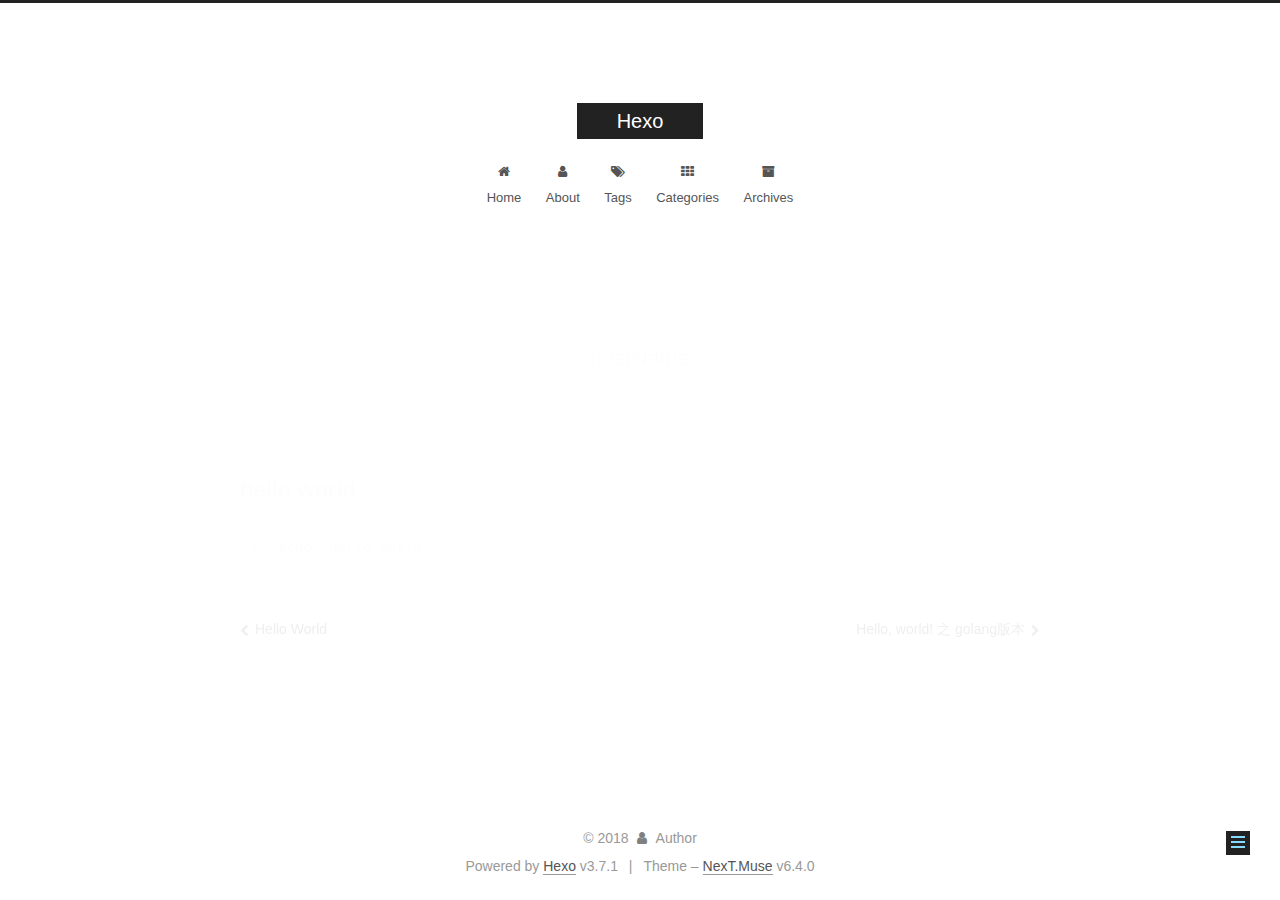
<file: 2018/08/12/postName/index.html>
<!DOCTYPE html>












  


<html class="theme-next muse use-motion" lang="">
<head>
  <meta charset="UTF-8"/>
<meta http-equiv="X-UA-Compatible" content="IE=edge" />
<meta name="viewport" content="width=device-width, initial-scale=1, maximum-scale=2"/>
<meta name="theme-color" content="#222">












<meta http-equiv="Cache-Control" content="no-transform" />
<meta http-equiv="Cache-Control" content="no-siteapp" />






















<link href="/lib/font-awesome/css/font-awesome.min.css?v=4.6.2" rel="stylesheet" type="text/css" />

<link href="/css/main.css?v=6.4.0" rel="stylesheet" type="text/css" />


  <link rel="apple-touch-icon" sizes="180x180" href="/images/apple-touch-icon-next.png?v=6.4.0">


  <link rel="icon" type="image/png" sizes="32x32" href="/images/favicon-32x32-next.png?v=6.4.0">


  <link rel="icon" type="image/png" sizes="16x16" href="/images/favicon-16x16-next.png?v=6.4.0">


  <link rel="mask-icon" href="/images/logo.svg?v=6.4.0" color="#222">









<script type="text/javascript" id="hexo.configurations">
  var NexT = window.NexT || {};
  var CONFIG = {
    root: '/',
    scheme: 'Muse',
    version: '6.4.0',
    sidebar: {"position":"left","display":"post","offset":12,"b2t":false,"scrollpercent":false,"onmobile":false},
    fancybox: false,
    fastclick: false,
    lazyload: false,
    tabs: true,
    motion: {"enable":true,"async":false,"transition":{"post_block":"fadeIn","post_header":"slideDownIn","post_body":"slideDownIn","coll_header":"slideLeftIn","sidebar":"slideUpIn"}},
    algolia: {
      applicationID: '',
      apiKey: '',
      indexName: '',
      hits: {"per_page":10},
      labels: {"input_placeholder":"Search for Posts","hits_empty":"We didn't find any results for the search: ${query}","hits_stats":"${hits} results found in ${time} ms"}
    }
  };
</script>


  




  <meta name="description" content="hello world1echo &amp;quot;hello world!&amp;quot;">
<meta property="og:type" content="article">
<meta property="og:title" content="postName">
<meta property="og:url" content="http://yoursite.com/2018/08/12/postName/index.html">
<meta property="og:site_name" content="Hexo">
<meta property="og:description" content="hello world1echo &amp;quot;hello world!&amp;quot;">
<meta property="og:locale" content="default">
<meta property="og:updated_time" content="2018-08-12T08:35:47.043Z">
<meta name="twitter:card" content="summary">
<meta name="twitter:title" content="postName">
<meta name="twitter:description" content="hello world1echo &amp;quot;hello world!&amp;quot;">






  <link rel="canonical" href="http://yoursite.com/2018/08/12/postName/"/>



<script type="text/javascript" id="page.configurations">
  CONFIG.page = {
    sidebar: "",
  };
</script>

  <title>postName | Hexo</title>
  









  <noscript>
  <style type="text/css">
    .use-motion .motion-element,
    .use-motion .brand,
    .use-motion .menu-item,
    .sidebar-inner,
    .use-motion .post-block,
    .use-motion .pagination,
    .use-motion .comments,
    .use-motion .post-header,
    .use-motion .post-body,
    .use-motion .collection-title { opacity: initial; }

    .use-motion .logo,
    .use-motion .site-title,
    .use-motion .site-subtitle {
      opacity: initial;
      top: initial;
    }

    .use-motion {
      .logo-line-before i { left: initial; }
      .logo-line-after i { right: initial; }
    }
  </style>
</noscript>

</head>

<body itemscope itemtype="http://schema.org/WebPage" lang="default">

  
  
    
  

  <div class="container sidebar-position-left page-post-detail">
    <div class="headband"></div>

    <header id="header" class="header" itemscope itemtype="http://schema.org/WPHeader">
      <div class="header-inner"><div class="site-brand-wrapper">
  <div class="site-meta ">
    

    <div class="custom-logo-site-title">
      <a href="/" class="brand" rel="start">
        <span class="logo-line-before"><i></i></span>
        <span class="site-title">Hexo</span>
        <span class="logo-line-after"><i></i></span>
      </a>
    </div>
    
  </div>

  <div class="site-nav-toggle">
    <button aria-label="Toggle navigation bar">
      <span class="btn-bar"></span>
      <span class="btn-bar"></span>
      <span class="btn-bar"></span>
    </button>
  </div>
</div>



<nav class="site-nav">
  
    <ul id="menu" class="menu">
      
        
        
        
          
          <li class="menu-item menu-item-home">
    <a href="/" rel="section">
      <i class="menu-item-icon fa fa-fw fa-home"></i> <br />Home</a>
  </li>
        
        
        
          
          <li class="menu-item menu-item-about">
    <a href="/about/" rel="section">
      <i class="menu-item-icon fa fa-fw fa-user"></i> <br />About</a>
  </li>
        
        
        
          
          <li class="menu-item menu-item-tags">
    <a href="/tags/" rel="section">
      <i class="menu-item-icon fa fa-fw fa-tags"></i> <br />Tags</a>
  </li>
        
        
        
          
          <li class="menu-item menu-item-categories">
    <a href="/categories/" rel="section">
      <i class="menu-item-icon fa fa-fw fa-th"></i> <br />Categories</a>
  </li>
        
        
        
          
          <li class="menu-item menu-item-archives">
    <a href="/archives/" rel="section">
      <i class="menu-item-icon fa fa-fw fa-archive"></i> <br />Archives</a>
  </li>

      
      
    </ul>
  

  
    

  

  
</nav>



  



</div>
    </header>

    


    <main id="main" class="main">
      <div class="main-inner">
        <div class="content-wrap">
          
          <div id="content" class="content">
            

  <div id="posts" class="posts-expand">
    

  

  
  
  

  

  <article class="post post-type-normal" itemscope itemtype="http://schema.org/Article">
  
  
  
  <div class="post-block">
    <link itemprop="mainEntityOfPage" href="http://yoursite.com/2018/08/12/postName/">

    <span hidden itemprop="author" itemscope itemtype="http://schema.org/Person">
      <meta itemprop="name" content="Author">
      <meta itemprop="description" content="">
      <meta itemprop="image" content="/images/avatar.gif">
    </span>

    <span hidden itemprop="publisher" itemscope itemtype="http://schema.org/Organization">
      <meta itemprop="name" content="Hexo">
    </span>

    
      <header class="post-header">

        
        
          <h1 class="post-title" itemprop="name headline">postName
              
            
          </h1>
        

        <div class="post-meta">
          <span class="post-time">

            
            
            

            
              <span class="post-meta-item-icon">
                <i class="fa fa-calendar-o"></i>
              </span>
              
                <span class="post-meta-item-text">Posted on</span>
              

              
                
              

              <time title="Created: 2018-08-12 12:56:50 / Modified: 16:35:47" itemprop="dateCreated datePublished" datetime="2018-08-12T12:56:50+08:00">2018-08-12</time>
            

            
              

              
            
          </span>

          

          
            
          

          
          

          

          

          

        </div>
      </header>
    

    
    
    
    <div class="post-body" itemprop="articleBody">

      
      

      
        <h1 id="hello-world"><a href="#hello-world" class="headerlink" title="hello world"></a>hello world</h1><figure class="highlight plain"><table><tr><td class="gutter"><pre><span class="line">1</span><br></pre></td><td class="code"><pre><span class="line">echo &quot;hello world!&quot;</span><br></pre></td></tr></table></figure>

      
    </div>

    

    
    
    

    

    

    

    <footer class="post-footer">
      

      
      
      

      
        <div class="post-nav">
          <div class="post-nav-next post-nav-item">
            
              <a href="/2018/08/12/hello-world/" rel="next" title="Hello World">
                <i class="fa fa-chevron-left"></i> Hello World
              </a>
            
          </div>

          <span class="post-nav-divider"></span>

          <div class="post-nav-prev post-nav-item">
            
              <a href="/2018/08/12/golang/" rel="prev" title="Hello, world! 之 golang版本">
                Hello, world! 之 golang版本 <i class="fa fa-chevron-right"></i>
              </a>
            
          </div>
        </div>
      

      
      
    </footer>
  </div>
  
  
  
  </article>


  </div>


          </div>
          

  



        </div>
        
          
  
  <div class="sidebar-toggle">
    <div class="sidebar-toggle-line-wrap">
      <span class="sidebar-toggle-line sidebar-toggle-line-first"></span>
      <span class="sidebar-toggle-line sidebar-toggle-line-middle"></span>
      <span class="sidebar-toggle-line sidebar-toggle-line-last"></span>
    </div>
  </div>

  <aside id="sidebar" class="sidebar">
    
    <div class="sidebar-inner">

      

      
        <ul class="sidebar-nav motion-element">
          <li class="sidebar-nav-toc sidebar-nav-active" data-target="post-toc-wrap">
            Table of Contents
          </li>
          <li class="sidebar-nav-overview" data-target="site-overview-wrap">
            Overview
          </li>
        </ul>
      

      <section class="site-overview-wrap sidebar-panel">
        <div class="site-overview">
          <div class="site-author motion-element" itemprop="author" itemscope itemtype="http://schema.org/Person">
            
              <p class="site-author-name" itemprop="name">Author</p>
              <p class="site-description motion-element" itemprop="description"></p>
          </div>

          
            <nav class="site-state motion-element">
              
                <div class="site-state-item site-state-posts">
                
                  <a href="/archives/">
                
                    <span class="site-state-item-count">4</span>
                    <span class="site-state-item-name">posts</span>
                  </a>
                </div>
              

              

              
                
                
                <div class="site-state-item site-state-tags">
                  <a href="/tags/index.html">
                    
                    
                      
                    
                    <span class="site-state-item-count">1</span>
                    <span class="site-state-item-name">tags</span>
                  </a>
                </div>
              
            </nav>
          

          

          

          
          

          
          

          
            
          
          

        </div>
      </section>

      
      <!--noindex-->
        <section class="post-toc-wrap motion-element sidebar-panel sidebar-panel-active">
          <div class="post-toc">

            
              
            

            
              <div class="post-toc-content"><ol class="nav"><li class="nav-item nav-level-1"><a class="nav-link" href="#hello-world"><span class="nav-number">1.</span> <span class="nav-text">hello world</span></a></li></ol></div>
            

          </div>
        </section>
      <!--/noindex-->
      

      

    </div>
  </aside>


        
      </div>
    </main>

    <footer id="footer" class="footer">
      <div class="footer-inner">
        <div class="copyright">&copy; <span itemprop="copyrightYear">2018</span>
  <span class="with-love" id="animate">
    <i class="fa fa-user"></i>
  </span>
  <span class="author" itemprop="copyrightHolder">Author</span>

  

  
</div>




  <div class="powered-by">Powered by <a class="theme-link" target="_blank" href="https://hexo.io">Hexo</a> v3.7.1</div>



  <span class="post-meta-divider">|</span>



  <div class="theme-info">Theme – <a class="theme-link" target="_blank" href="https://theme-next.org">NexT.Muse</a> v6.4.0</div>




        








        
      </div>
    </footer>

    
      <div class="back-to-top">
        <i class="fa fa-arrow-up"></i>
        
      </div>
    

    
	
    

    
  </div>

  

<script type="text/javascript">
  if (Object.prototype.toString.call(window.Promise) !== '[object Function]') {
    window.Promise = null;
  }
</script>


























  
  
    <script type="text/javascript" src="/lib/jquery/index.js?v=2.1.3"></script>
  

  
  
    <script type="text/javascript" src="/lib/velocity/velocity.min.js?v=1.2.1"></script>
  

  
  
    <script type="text/javascript" src="/lib/velocity/velocity.ui.min.js?v=1.2.1"></script>
  


  


  <script type="text/javascript" src="/js/src/utils.js?v=6.4.0"></script>

  <script type="text/javascript" src="/js/src/motion.js?v=6.4.0"></script>



  
  

  
  <script type="text/javascript" src="/js/src/scrollspy.js?v=6.4.0"></script>
<script type="text/javascript" src="/js/src/post-details.js?v=6.4.0"></script>



  


  <script type="text/javascript" src="/js/src/bootstrap.js?v=6.4.0"></script>



  



  










  





  

  

  

  

  
  

  

  

  

  

  

</body>
</html>
</file>
<file: css/main.css>
/* normalize.css v3.0.2 | MIT License | git.io/normalize */
html {
  font-family: sans-serif; /* 1 */
  -ms-text-size-adjust: 100%; /* 2 */
  -webkit-text-size-adjust: 100%; /* 2 */
}
body {
  margin: 0;
}
article,
aside,
details,
figcaption,
figure,
footer,
header,
hgroup,
main,
menu,
nav,
section,
summary {
  display: block;
}
audio,
canvas,
progress,
video {
  display: inline-block; /* 1 */
  vertical-align: baseline; /* 2 */
}
audio:not([controls]) {
  display: none;
  height: 0;
}
[hidden],
template {
  display: none;
}
a {
  background-color: transparent;
}
a:active,
a:hover {
  outline: 0;
}
abbr[title] {
  border-bottom: 1px dotted;
}
b,
strong {
  font-weight: bold;
}
dfn {
  font-style: italic;
}
h1 {
  font-size: 2em;
  margin: 0.67em 0;
}
mark {
  background: #ff0;
  color: #000;
}
small {
  font-size: 80%;
}
sub,
sup {
  font-size: 75%;
  line-height: 0;
  position: relative;
  vertical-align: baseline;
}
sup {
  top: -0.5em;
}
sub {
  bottom: -0.25em;
}
img {
  border: 0;
}
svg:not(:root) {
  overflow: hidden;
}
figure {
  margin: 1em 40px;
}
hr {
  -moz-box-sizing: content-box;
  box-sizing: content-box;
  height: 0;
}
pre {
  overflow: auto;
}
code,
kbd,
pre,
samp {
  font-family: monospace, monospace;
  font-size: 1em;
}
button,
input,
optgroup,
select,
textarea {
  color: inherit; /* 1 */
  font: inherit; /* 2 */
  margin: 0; /* 3 */
}
button {
  overflow: visible;
}
button,
select {
  text-transform: none;
}
button,
html input[type="button"],
input[type="reset"],
input[type="submit"] {
  -webkit-appearance: button; /* 2 */
  cursor: pointer; /* 3 */
}
button[disabled],
html input[disabled] {
  cursor: default;
}
button::-moz-focus-inner,
input::-moz-focus-inner {
  border: 0;
  padding: 0;
}
input {
  line-height: normal;
}
input[type="checkbox"],
input[type="radio"] {
  box-sizing: border-box; /* 1 */
  padding: 0; /* 2 */
}
input[type="number"]::-webkit-inner-spin-button,
input[type="number"]::-webkit-outer-spin-button {
  height: auto;
}
input[type="search"] {
  -webkit-appearance: textfield; /* 1 */
  -moz-box-sizing: content-box;
  -webkit-box-sizing: content-box; /* 2 */
  box-sizing: content-box;
}
input[type="search"]::-webkit-search-cancel-button,
input[type="search"]::-webkit-search-decoration {
  -webkit-appearance: none;
}
fieldset {
  border: 1px solid #c0c0c0;
  margin: 0 2px;
  padding: 0.35em 0.625em 0.75em;
}
legend {
  border: 0; /* 1 */
  padding: 0; /* 2 */
}
textarea {
  overflow: auto;
}
optgroup {
  font-weight: bold;
}
table {
  border-collapse: collapse;
  border-spacing: 0;
}
td,
th {
  padding: 0;
}
::selection {
  background: #262a30;
  color: #fff;
}
body {
  position: relative;
  font-family: 'Lato', "PingFang SC", "Microsoft YaHei", sans-serif;
  font-size: 14px;
  line-height: 2;
  color: #555;
  background: #fff;
}
@media (max-width: 767px) {
  body {
    padding-right: 0 !important;
  }
}
@media (min-width: 768px) and (max-width: 991px) {
  body {
    padding-right: 0 !important;
  }
}
@media (min-width: 1200px) {
  body {
    font-size: 16px;
  }
}
h1,
h2,
h3,
h4,
h5,
h6 {
  margin: 0;
  padding: 0;
  font-weight: bold;
  line-height: 1.5;
  font-family: 'Lato', "PingFang SC", "Microsoft YaHei", sans-serif;
}
h1,
h2,
h3,
h4,
h5,
h6 {
  margin: 20px 0 15px;
}
h1 {
  font-size: 22px;
}
@media (max-width: 767px) {
  h1 {
    font-size: 18px;
  }
}
h2 {
  font-size: 20px;
}
@media (max-width: 767px) {
  h2 {
    font-size: 16px;
  }
}
h3 {
  font-size: 18px;
}
@media (max-width: 767px) {
  h3 {
    font-size: 14px;
  }
}
h4 {
  font-size: 16px;
}
@media (max-width: 767px) {
  h4 {
    font-size: 12px;
  }
}
h5 {
  font-size: 14px;
}
@media (max-width: 767px) {
  h5 {
    font-size: 10px;
  }
}
h6 {
  font-size: 12px;
}
@media (max-width: 767px) {
  h6 {
    font-size: 8px;
  }
}
p {
  margin: 0 0 20px 0;
}
a {
  color: #555;
  text-decoration: none;
  outline: none;
  border-bottom: 1px solid #999;
  word-wrap: break-word;
}
a:hover {
  color: #222;
  border-bottom-color: #222;
}
blockquote {
  margin: 0;
  padding: 0;
}
img {
  display: block;
  margin: auto;
  max-width: 100%;
  height: auto;
}
hr {
  margin: 40px 0;
  height: 3px;
  border: none;
  background-color: #ddd;
  background-image: repeating-linear-gradient(-45deg, #fff, #fff 4px, transparent 4px, transparent 8px);
}
blockquote {
  padding: 0 15px;
  color: #666;
  border-left: 4px solid #ddd;
}
blockquote cite::before {
  content: "-";
  padding: 0 5px;
}
dt {
  font-weight: 700;
}
dd {
  margin: 0;
  padding: 0;
}
kbd {
  border: 1px solid #ccc;
  border-radius: 0.2em;
  box-shadow: 0.1em 0.1em 0.2em rgba(0,0,0,0.1);
  background-color: #f9f9f9;
  font-family: inherit;
  background-image: -webkit-linear-gradient(top, #eee, #fff, #eee);
  padding: 0.1em 0.3em;
  white-space: nowrap;
}
.text-left {
  text-align: left;
}
.text-center {
  text-align: center;
}
.text-right {
  text-align: right;
}
.text-justify {
  text-align: justify;
}
.text-nowrap {
  white-space: nowrap;
}
.text-lowercase {
  text-transform: lowercase;
}
.text-uppercase {
  text-transform: uppercase;
}
.text-capitalize {
  text-transform: capitalize;
}
.center-block {
  display: block;
  margin-left: auto;
  margin-right: auto;
}
.clearfix:before,
.clearfix:after {
  content: " ";
  display: table;
}
.clearfix:after {
  clear: both;
}
.pullquote {
  width: 45%;
}
.pullquote.left {
  float: left;
  margin-left: 5px;
  margin-right: 10px;
}
.pullquote.right {
  float: right;
  margin-left: 10px;
  margin-right: 5px;
}
.affix.affix.affix {
  position: fixed;
}
.translation {
  margin-top: -20px;
  font-size: 14px;
  color: #999;
}
.scrollbar-measure {
  width: 100px;
  height: 100px;
  overflow: scroll;
  position: absolute;
  top: -9999px;
}
.use-motion .motion-element {
  opacity: 0;
}
table {
  margin: 20px 0;
  width: 100%;
  border-collapse: collapse;
  border-spacing: 0;
  border: 1px solid #ddd;
  font-size: 14px;
  word-wrap: break-all;
}
table>tbody>tr:nth-of-type(odd) {
  background-color: #f9f9f9;
}
table>tbody>tr:hover {
  background-color: #f5f5f5;
}
caption,
th,
td {
  padding: 8px;
  text-align: left;
  vertical-align: middle;
  font-weight: normal;
}
th,
td {
  border-bottom: 3px solid #ddd;
  border-right: 1px solid #eee;
}
th {
  padding-bottom: 10px;
  font-weight: 700;
}
td {
  border-bottom-width: 1px;
}
html,
body {
  height: 100%;
}
.container {
  position: relative;
  min-height: 100%;
}
.header-inner {
  margin: 0 auto;
  padding: 100px 0 70px;
  width: 700px;
}
@media (min-width: 1200px) {
  .container .header-inner {
    width: 800px;
  }
}
@media (min-width: 1600px) {
  .container .header-inner {
    width: 900px;
  }
}
.main {
  padding-bottom: 150px;
}
.main-inner {
  margin: 0 auto;
  width: 700px;
}
@media (min-width: 1200px) {
  .container .main-inner {
    width: 800px;
  }
}
@media (min-width: 1600px) {
  .container .main-inner {
    width: 900px;
  }
}
.footer {
  position: absolute;
  left: 0;
  bottom: 0;
  width: 100%;
  min-height: 50px;
}
.footer-inner {
  box-sizing: border-box;
  margin: 20px auto;
  width: 700px;
}
@media (min-width: 1200px) {
  .container .footer-inner {
    width: 800px;
  }
}
@media (min-width: 1600px) {
  .container .footer-inner {
    width: 900px;
  }
}
pre,
.highlight {
  overflow: auto;
  margin: 20px 0;
  padding: 0;
  font-size: 14px;
  color: #4d4d4c;
  background: #f7f7f7;
  line-height: 1.6;
}
pre,
code {
  font-family: consolas, Menlo, "PingFang SC", "Microsoft YaHei", monospace;
}
code {
  padding: 2px 4px;
  word-wrap: break-word;
  color: #555;
  background: #eee;
  border-radius: 3px;
  font-size: 14px;
}
pre {
  padding: 10px;
}
pre code {
  padding: 0;
  color: #4d4d4c;
  background: none;
  text-shadow: none;
}
.highlight {
  border-radius: 1px;
}
.highlight pre {
  border: none;
  margin: 0;
  padding: 10px 0;
}
.highlight table {
  margin: 0;
  width: auto;
  border: none;
}
.highlight td {
  border: none;
  padding: 0;
}
.highlight figcaption {
  font-size: 1em;
  color: #4d4d4c;
  line-height: 1em;
  margin-bottom: 1em;
  margin: 0em;
  padding: 0.5em;
  background: #eee;
  border-bottom: 1px solid #e9e9e9;
}
.highlight figcaption:before,
.highlight figcaption:after {
  content: " ";
  display: table;
}
.highlight figcaption:after {
  clear: both;
}
.highlight figcaption a {
  float: right;
  color: #4d4d4c;
}
.highlight figcaption a:hover {
  border-bottom-color: #4d4d4c;
}
.highlight .gutter pre {
  padding-left: 10px;
  padding-right: 10px;
  color: #869194;
  text-align: right;
  background-color: #eff2f3;
}
.highlight .code pre {
  width: 100%;
  padding-left: 10px;
  padding-right: 10px;
  background-color: #f7f7f7;
}
.highlight .line {
  height: 20px;
}
.gutter {
  -webkit-user-select: none;
  -moz-user-select: none;
  -ms-user-select: none;
  user-select: none;
}
.gist table {
  width: auto;
}
.gist table td {
  border: none;
}
pre .deletion {
  background: #fdd;
}
pre .addition {
  background: #dfd;
}
pre .meta {
  color: #8959a8;
}
pre .comment {
  color: #8e908c;
}
pre .variable,
pre .attribute,
pre .tag,
pre .regexp,
pre .ruby .constant,
pre .xml .tag .title,
pre .xml .pi,
pre .xml .doctype,
pre .html .doctype,
pre .css .id,
pre .css .class,
pre .css .pseudo {
  color: #c82829;
}
pre .number,
pre .preprocessor,
pre .built_in,
pre .literal,
pre .params,
pre .constant,
pre .command {
  color: #f5871f;
}
pre .ruby .class .title,
pre .css .rules .attribute,
pre .string,
pre .value,
pre .inheritance,
pre .header,
pre .ruby .symbol,
pre .xml .cdata,
pre .special,
pre .number,
pre .formula {
  color: #718c00;
}
pre .title,
pre .css .hexcolor {
  color: #3e999f;
}
pre .function,
pre .python .decorator,
pre .python .title,
pre .ruby .function .title,
pre .ruby .title .keyword,
pre .perl .sub,
pre .javascript .title,
pre .coffeescript .title {
  color: #4271ae;
}
pre .keyword,
pre .javascript .function {
  color: #8959a8;
}
.posts-expand .post-body img.full-image {
  border: none;
}
.blockquote-center,
.page-home .post-type-quote blockquote,
.page-post-detail .post-type-quote blockquote {
  position: relative;
  margin: 40px 0;
  padding: 0;
  border-left: none;
  text-align: center;
}
.blockquote-center::before,
.page-home .post-type-quote blockquote::before,
.page-post-detail .post-type-quote blockquote::before,
.blockquote-center::after,
.page-home .post-type-quote blockquote::after,
.page-post-detail .post-type-quote blockquote::after {
  position: absolute;
  content: ' ';
  display: block;
  width: 100%;
  height: 24px;
  opacity: 0.2;
  background-repeat: no-repeat;
  background-position: 0 -6px;
  background-size: 22px 22px;
}
.blockquote-center::before,
.page-home .post-type-quote blockquote::before,
.page-post-detail .post-type-quote blockquote::before {
  top: -20px;
  background-image: url("../images/quote-l.svg");
  border-top: 1px solid #ccc;
}
.blockquote-center::after,
.page-home .post-type-quote blockquote::after,
.page-post-detail .post-type-quote blockquote::after {
  bottom: -20px;
  background-image: url("../images/quote-r.svg");
  border-bottom: 1px solid #ccc;
  background-position: 100% 8px;
}
.blockquote-center p,
.page-home .post-type-quote blockquote p,
.page-post-detail .post-type-quote blockquote p,
.blockquote-center div,
.page-home .post-type-quote blockquote div,
.page-post-detail .post-type-quote blockquote div {
  text-align: center;
}
.post .post-body .group-picture img {
  box-sizing: border-box;
  padding: 0 3px;
  border: none;
}
.post .group-picture-row {
  overflow: hidden;
  margin-top: 6px;
}
.post .group-picture-row:first-child {
  margin-top: 0;
}
.post .group-picture-column {
  float: left;
}
.page-post-detail .post-body .group-picture-column {
  float: none;
  margin-top: 10px;
  width: auto !important;
}
.page-post-detail .post-body .group-picture-column img {
  margin: 0 auto;
}
.page-archive .group-picture-container {
  overflow: hidden;
}
.page-archive .group-picture-row {
  float: left;
}
.page-archive .group-picture-row:first-child {
  margin-top: 6px;
}
.page-archive .group-picture-column {
  max-width: 150px;
  max-height: 150px;
}
.post-body .note {
  position: relative;
  padding: 15px;
  margin-bottom: 20px;
  border: 1px solid #eee;
  border-left-width: 5px;
  border-radius: 3px;
}
.post-body .note h2,
.post-body .note h3,
.post-body .note h4,
.post-body .note h5,
.post-body .note h6 {
  margin-top: 0;
  margin-bottom: 0;
  border-bottom: initial;
  padding-top: 0 !important;
}
.post-body .note p:first-child,
.post-body .note ul:first-child,
.post-body .note ol:first-child,
.post-body .note table:first-child,
.post-body .note pre:first-child,
.post-body .note blockquote:first-child {
  margin-top: 0;
}
.post-body .note p:last-child,
.post-body .note ul:last-child,
.post-body .note ol:last-child,
.post-body .note table:last-child,
.post-body .note pre:last-child,
.post-body .note blockquote:last-child {
  margin-bottom: 0;
}
.post-body .note.default {
  border-left-color: #777;
}
.post-body .note.default h2,
.post-body .note.default h3,
.post-body .note.default h4,
.post-body .note.default h5,
.post-body .note.default h6 {
  color: #777;
}
.post-body .note.primary {
  border-left-color: #6f42c1;
}
.post-body .note.primary h2,
.post-body .note.primary h3,
.post-body .note.primary h4,
.post-body .note.primary h5,
.post-body .note.primary h6 {
  color: #6f42c1;
}
.post-body .note.info {
  border-left-color: #428bca;
}
.post-body .note.info h2,
.post-body .note.info h3,
.post-body .note.info h4,
.post-body .note.info h5,
.post-body .note.info h6 {
  color: #428bca;
}
.post-body .note.success {
  border-left-color: #5cb85c;
}
.post-body .note.success h2,
.post-body .note.success h3,
.post-body .note.success h4,
.post-body .note.success h5,
.post-body .note.success h6 {
  color: #5cb85c;
}
.post-body .note.warning {
  border-left-color: #f0ad4e;
}
.post-body .note.warning h2,
.post-body .note.warning h3,
.post-body .note.warning h4,
.post-body .note.warning h5,
.post-body .note.warning h6 {
  color: #f0ad4e;
}
.post-body .note.danger {
  border-left-color: #d9534f;
}
.post-body .note.danger h2,
.post-body .note.danger h3,
.post-body .note.danger h4,
.post-body .note.danger h5,
.post-body .note.danger h6 {
  color: #d9534f;
}
.post-body .label {
  display: inline;
  padding: 0 2px;
  white-space: nowrap;
}
.post-body .label.default {
  background-color: #f0f0f0;
}
.post-body .label.primary {
  background-color: #efe6f7;
}
.post-body .label.info {
  background-color: #e5f2f8;
}
.post-body .label.success {
  background-color: #e7f4e9;
}
.post-body .label.warning {
  background-color: #fcf6e1;
}
.post-body .label.danger {
  background-color: #fae8eb;
}
.post-body .tabs {
  position: relative;
  display: block;
  margin-bottom: 20px;
  padding-top: 10px;
}
.post-body .tabs ul.nav-tabs {
  margin: 0;
  padding: 0;
  display: flex;
  margin-bottom: -1px;
}
@media (max-width: 413px) {
  .post-body .tabs ul.nav-tabs {
    display: block;
    margin-bottom: 5px;
  }
}
.post-body .tabs ul.nav-tabs li.tab {
  list-style-type: none !important;
  margin: 0 0.25em 0 0;
  border-top: 3px solid transparent;
  border-left: 1px solid transparent;
  border-right: 1px solid transparent;
}
@media (max-width: 413px) {
  .post-body .tabs ul.nav-tabs li.tab {
    margin: initial;
    border-top: 1px solid transparent;
    border-left: 3px solid transparent;
    border-right: 1px solid transparent;
    border-bottom: 1px solid transparent;
  }
}
.post-body .tabs ul.nav-tabs li.tab a {
  outline: 0;
  border-bottom: initial;
  display: block;
  line-height: 1.8em;
  padding: 0.25em 0.75em;
  transition-duration: 0.2s;
  transition-timing-function: ease-out;
  transition-delay: 0s;
}
.post-body .tabs ul.nav-tabs li.tab a i {
  width: 1.285714285714286em;
}
.post-body .tabs ul.nav-tabs li.tab.active {
  border-top: 3px solid #fc6423;
  border-left: 1px solid #ddd;
  border-right: 1px solid #ddd;
  background-color: #fff;
}
@media (max-width: 413px) {
  .post-body .tabs ul.nav-tabs li.tab.active {
    border-top: 1px solid #ddd;
    border-left: 3px solid #fc6423;
    border-right: 1px solid #ddd;
    border-bottom: 1px solid #ddd;
  }
}
.post-body .tabs ul.nav-tabs li.tab.active a {
  cursor: default;
  color: #555;
}
.post-body .tabs .tab-content {
  background-color: #fff;
}
.post-body .tabs .tab-content .tab-pane {
  border: 1px solid #ddd;
  padding: 20px 20px 0 20px;
}
.post-body .tabs .tab-content .tab-pane:not(.active) {
  display: none !important;
}
.post-body .tabs .tab-content .tab-pane.active {
  display: block !important;
}
.btn {
  display: inline-block;
  padding: 0 20px;
  font-size: 14px;
  color: #fff;
  background: #222;
  border: 2px solid #222;
  text-decoration: none;
  border-radius: 0;
  transition-property: background-color;
  transition-duration: 0.2s;
  transition-timing-function: ease-in-out;
  transition-delay: 0s;
  line-height: 2;
}
.btn:hover {
  border-color: #222;
  color: #222;
  background: #fff;
}
.btn +.btn {
  margin: 0 0 8px 8px;
}
.btn .fa-fw {
  width: 1.285714285714286em;
  text-align: left;
}
.btn-bar {
  display: block;
  width: 22px;
  height: 2px;
  background: #555;
  border-radius: 1px;
}
.btn-bar+.btn-bar {
  margin-top: 4px;
}
.pagination {
  margin: 120px 0 40px;
  text-align: center;
  border-top: 1px solid #eee;
}
.page-number-basic,
.pagination .prev,
.pagination .next,
.pagination .page-number,
.pagination .space {
  display: inline-block;
  position: relative;
  top: -1px;
  margin: 0 10px;
  padding: 0 11px;
}
@media (max-width: 767px) {
  .page-number-basic,
  .pagination .prev,
  .pagination .next,
  .pagination .page-number,
  .pagination .space {
    margin: 0 5px;
  }
}
.pagination .prev,
.pagination .next,
.pagination .page-number {
  border-bottom: 0;
  border-top: 1px solid #eee;
  transition-property: border-color;
  transition-duration: 0.2s;
  transition-timing-function: ease-in-out;
  transition-delay: 0s;
}
.pagination .prev:hover,
.pagination .next:hover,
.pagination .page-number:hover {
  border-top-color: #222;
}
.pagination .space {
  padding: 0;
  margin: 0;
}
.pagination .prev {
  margin-left: 0;
}
.pagination .next {
  margin-right: 0;
}
.pagination .page-number.current {
  color: #fff;
  background: #ccc;
  border-top-color: #ccc;
}
@media (max-width: 767px) {
  .pagination {
    border-top: none;
  }
  .pagination .prev,
  .pagination .next,
  .pagination .page-number {
    margin-bottom: 10px;
    border-top: 0;
    border-bottom: 1px solid #eee;
    padding: 0 10px;
  }
  .pagination .prev:hover,
  .pagination .next:hover,
  .pagination .page-number:hover {
    border-bottom-color: #222;
  }
}
.comments {
  margin: 60px 20px 0;
}
.tag-cloud {
  text-align: center;
}
.tag-cloud a {
  display: inline-block;
  margin: 10px;
}
.back-to-top {
  box-sizing: border-box;
  position: fixed;
  bottom: -100px;
  right: 30px;
  z-index: 1050;
  padding: 0 6px;
  width: 24px;
  background: #222;
  font-size: 12px;
  opacity: 1;
  color: #fff;
  cursor: pointer;
  text-align: center;
  -webkit-transform: translateZ(0);
  transition-property: bottom;
  transition-duration: 0.2s;
  transition-timing-function: ease-in-out;
  transition-delay: 0s;
}
@media (min-width: 768px) and (max-width: 991px) {
  .back-to-top {
    display: none !important;
  }
}
@media (max-width: 767px) {
  .back-to-top {
    display: none !important;
  }
}
.back-to-top.back-to-top-on {
  bottom: 19px;
}
.header {
  background: transparent;
}
.header-inner {
  position: relative;
}
.headband {
  height: 3px;
  background: #222;
}
.site-meta {
  margin: 0;
  text-align: center;
}
@media (max-width: 767px) {
  .site-meta {
    text-align: center;
  }
}
.brand {
  position: relative;
  display: inline-block;
  padding: 0 40px;
  color: #fff;
  background: #222;
  border-bottom: none;
}
.brand:hover {
  color: #fff;
}
.logo {
  display: inline-block;
  margin-right: 5px;
  line-height: 36px;
  vertical-align: top;
}
.site-title {
  display: inline-block;
  vertical-align: top;
  line-height: 36px;
  font-size: 20px;
  font-weight: normal;
  font-family: 'Lato', "PingFang SC", "Microsoft YaHei", sans-serif;
}
.site-subtitle {
  margin-top: 10px;
  font-size: 13px;
  color: #999;
}
.use-motion .brand {
  opacity: 0;
}
.use-motion .logo,
.use-motion .site-title,
.use-motion .site-subtitle {
  opacity: 0;
  position: relative;
  top: -10px;
}
.site-nav-toggle {
  display: none;
  position: absolute;
  top: 10px;
  left: 10px;
}
@media (max-width: 767px) {
  .site-nav-toggle {
    display: block;
  }
}
.site-nav-toggle button {
  margin-top: 2px;
  padding: 9px 10px;
  background: transparent;
  border: none;
}
@media (max-width: 767px) {
  .site-nav {
    display: none;
    margin: 0 -10px;
    padding: 0 10px;
    clear: both;
    border-top: 1px solid #ddd;
  }
}
@media (min-width: 768px) and (max-width: 991px) {
  .site-nav {
    display: block !important;
  }
}
@media (min-width: 992px) {
  .site-nav {
    display: block !important;
  }
}
.menu {
  margin-top: 20px;
  padding-left: 0;
  text-align: center;
}
.menu .menu-item {
  display: inline-block;
  margin: 0 10px;
  list-style: none;
}
@media screen and (max-width: 767px) {
  .menu .menu-item {
    margin-top: 10px;
  }
}
.menu .menu-item a {
  display: block;
  font-size: 13px;
  line-height: inherit;
  border-bottom: 1px solid transparent;
  transition-property: border-color;
  transition-duration: 0.2s;
  transition-timing-function: ease-in-out;
  transition-delay: 0s;
}
.menu .menu-item a:hover {
  border-bottom-color: #222;
}
.menu .menu-item .fa {
  margin-right: 5px;
}
.use-motion .menu-item {
  opacity: 0;
}
.post-body {
  font-family: 'Lato', "PingFang SC", "Microsoft YaHei", sans-serif;
}
@media (max-width: 767px) {
  .post-body {
    word-break: break-word;
  }
}
.post-body .fancybox img {
  display: block !important;
  margin: 0 auto;
  cursor: pointer;
  cursor: zoom-in;
  cursor: -webkit-zoom-in;
}
.post-body .image-caption,
.post-body .figure .caption {
  margin: -20px auto 15px;
  text-align: center;
  font-size: 14px;
  color: #999;
  font-weight: bold;
  line-height: 1;
}
.post-sticky-flag {
  display: inline-block;
  font-size: 16px;
  -ms-transform: rotate(30deg);
  -webkit-transform: rotate(30deg);
  -moz-transform: rotate(30deg);
  -ms-transform: rotate(30deg);
  -o-transform: rotate(30deg);
  transform: rotate(30deg);
}
.use-motion .post-block,
.use-motion .pagination,
.use-motion .comments {
  opacity: 0;
}
.use-motion .post-header {
  opacity: 0;
}
.use-motion .post-body {
  opacity: 0;
}
.use-motion .collection-title {
  opacity: 0;
}
.posts-expand {
  padding-top: 40px;
}
@media (max-width: 767px) {
  .posts-expand {
    margin: 0 20px;
  }
  .post-body pre .gutter pre {
    padding-right: 10px;
  }
  .post-body .highlight {
    margin-left: 0px;
    margin-right: 0px;
    padding: 0;
  }
  .post-body .highlight .gutter pre {
    padding-right: 10px;
  }
}
@media (min-width: 992px) {
  .posts-expand .post-body {
    text-align: justify;
  }
}
.posts-expand .post-body h2,
.posts-expand .post-body h3,
.posts-expand .post-body h4,
.posts-expand .post-body h5,
.posts-expand .post-body h6 {
  padding-top: 10px;
}
.posts-expand .post-body h2 .header-anchor,
.posts-expand .post-body h3 .header-anchor,
.posts-expand .post-body h4 .header-anchor,
.posts-expand .post-body h5 .header-anchor,
.posts-expand .post-body h6 .header-anchor {
  float: right;
  margin-left: 10px;
  color: #ccc;
  border-bottom-style: none;
  visibility: hidden;
}
.posts-expand .post-body h2 .header-anchor:hover,
.posts-expand .post-body h3 .header-anchor:hover,
.posts-expand .post-body h4 .header-anchor:hover,
.posts-expand .post-body h5 .header-anchor:hover,
.posts-expand .post-body h6 .header-anchor:hover {
  color: inherit;
}
.posts-expand .post-body h2:hover .header-anchor,
.posts-expand .post-body h3:hover .header-anchor,
.posts-expand .post-body h4:hover .header-anchor,
.posts-expand .post-body h5:hover .header-anchor,
.posts-expand .post-body h6:hover .header-anchor {
  visibility: visible;
}
.posts-expand .post-body ul li {
  list-style: circle;
}
.posts-expand .post-body img {
  box-sizing: border-box;
  margin: auto;
  padding: 3px;
  border: 1px solid #ddd;
}
.posts-expand .post-body .fancybox img {
  margin: 0 auto 25px;
}
.posts-expand .post-body img {
  margin: 0 auto 25px;
}
@media (max-width: 767px) {
  .posts-collapse {
    margin: 0 20px;
  }
  .posts-collapse .post-title,
  .posts-collapse .post-meta {
    display: block;
    width: auto;
    text-align: left;
  }
}
.posts-collapse {
  position: relative;
  z-index: 1010;
  margin-left: 55px;
}
.posts-collapse::after {
  content: " ";
  position: absolute;
  top: 20px;
  left: 0;
  margin-left: -2px;
  width: 4px;
  height: 100%;
  background: #f5f5f5;
  z-index: -1;
}
@media (max-width: 767px) {
  .posts-collapse {
    margin: 0 20px;
  }
}
.posts-collapse .collection-title {
  position: relative;
  margin: 60px 0;
}
.posts-collapse .collection-title h1,
.posts-collapse .collection-title h2 {
  margin-left: 20px;
}
.posts-collapse .collection-title small {
  color: #bbb;
  margin-left: 5px;
}
.posts-collapse .collection-title::before {
  content: " ";
  position: absolute;
  left: 0;
  top: 50%;
  margin-left: -4px;
  margin-top: -4px;
  width: 8px;
  height: 8px;
  background: #bbb;
  border-radius: 50%;
}
.posts-collapse .post {
  margin: 30px 0;
}
.posts-collapse .post-header {
  position: relative;
  transition-duration: 0.2s;
  transition-timing-function: ease-in-out;
  transition-delay: 0s;
  transition-property: border;
  border-bottom: 1px dashed #ccc;
}
.posts-collapse .post-header::before {
  content: " ";
  position: absolute;
  left: 0;
  top: 12px;
  width: 6px;
  height: 6px;
  margin-left: -4px;
  background: #bbb;
  border-radius: 50%;
  border: 1px solid #fff;
  transition-duration: 0.2s;
  transition-timing-function: ease-in-out;
  transition-delay: 0s;
  transition-property: background;
}
.posts-collapse .post-header:hover {
  border-bottom-color: #666;
}
.posts-collapse .post-header:hover::before {
  background: #222;
}
.posts-collapse .post-meta {
  position: absolute;
  font-size: 12px;
  left: 20px;
  top: 5px;
}
.posts-collapse .post-comments-count {
  display: none;
}
.posts-collapse .post-title {
  margin-left: 60px;
  font-size: 16px;
  font-weight: normal;
  line-height: inherit;
}
.posts-collapse .post-title::after {
  margin-left: 3px;
  opacity: 0.6;
}
.posts-collapse .post-title a {
  color: #666;
  border-bottom: none;
}
.page-home .post-type-quote .post-header,
.page-post-detail .post-type-quote .post-header,
.page-home .post-type-quote .post-tags,
.page-post-detail .post-type-quote .post-tags {
  display: none;
}
.posts-expand .post-title {
  text-align: center;
  word-break: break-word;
  font-weight: 400;
}
.posts-expand .post-title-link {
  display: inline-block;
  position: relative;
  color: #555;
  border-bottom: none;
  line-height: 1.2;
  vertical-align: top;
}
.posts-expand .post-title-link::before {
  content: "";
  position: absolute;
  width: 100%;
  height: 2px;
  bottom: 0;
  left: 0;
  background-color: #000;
  visibility: hidden;
  -webkit-transform: scaleX(0);
  -moz-transform: scaleX(0);
  -ms-transform: scaleX(0);
  -o-transform: scaleX(0);
  transform: scaleX(0);
  transition-duration: 0.2s;
  transition-timing-function: ease-in-out;
  transition-delay: 0s;
}
.posts-expand .post-title-link:hover::before {
  visibility: visible;
  -webkit-transform: scaleX(1);
  -moz-transform: scaleX(1);
  -ms-transform: scaleX(1);
  -o-transform: scaleX(1);
  transform: scaleX(1);
}
.posts-expand .post-title-link .fa {
  font-size: 16px;
}
.posts-expand .post-meta {
  margin: 3px 0 60px 0;
  color: #999;
  font-family: 'Lato', "PingFang SC", "Microsoft YaHei", sans-serif;
  font-size: 12px;
  text-align: center;
}
.posts-expand .post-meta .post-category-list {
  display: inline-block;
  margin: 0;
  padding: 3px;
}
.posts-expand .post-meta .post-category-list-link {
  color: #999;
}
.posts-expand .post-meta .post-description {
  font-size: 14px;
  margin-top: 2px;
}
.posts-expand .post-meta time {
  border-bottom: 1px dashed #999;
  cursor: help;
}
.post-meta-divider {
  margin: 0 0.5em;
}
.post-meta-item-icon {
  margin-right: 3px;
}
@media (min-width: 768px) and (max-width: 991px) {
  .post-meta-item-icon {
    display: inline-block;
  }
}
@media (max-width: 767px) {
  .post-meta-item-icon {
    display: inline-block;
  }
}
@media (min-width: 768px) and (max-width: 991px) {
  .post-meta-item-text {
    display: none;
  }
}
@media (max-width: 767px) {
  .post-meta-item-text {
    display: none;
  }
}
.post-button {
  margin-top: 40px;
}
.posts-expand .post-tags {
  margin-top: 40px;
  text-align: center;
}
.posts-expand .post-tags a {
  display: inline-block;
  margin-right: 10px;
  font-size: 13px;
}
.post-nav {
  display: table;
  margin-top: 15px;
  width: 100%;
  border-top: 1px solid #eee;
}
.post-nav-divider {
  display: table-cell;
  width: 10%;
}
.post-nav-item {
  display: table-cell;
  padding: 10px 0 0 0;
  width: 45%;
  vertical-align: top;
}
.post-nav-item a {
  position: relative;
  display: block;
  line-height: 25px;
  font-size: 14px;
  color: #555;
  border-bottom: none;
}
.post-nav-item a:hover {
  color: #222;
  border-bottom: none;
}
.post-nav-item a:active {
  top: 2px;
}
.post-nav-item .fa {
  position: absolute;
  top: 8px;
  left: 0;
  font-size: 12px;
}
.post-nav-next a {
  padding-left: 15px;
}
.post-nav-prev {
  text-align: right;
}
.post-nav-prev a {
  padding-right: 15px;
}
.post-nav-prev .fa {
  right: 0;
  left: auto;
}
.posts-expand .post-eof {
  display: block;
  margin: 80px auto 60px;
  width: 8%;
  height: 1px;
  background: #ccc;
  text-align: center;
}
.post:last-child .post-eof.post-eof.post-eof {
  display: none;
}
.post-gallery {
  display: table;
  table-layout: fixed;
  width: 100%;
  border-collapse: separate;
}
.post-gallery-row {
  display: table-row;
}
.post-gallery .post-gallery-img {
  display: table-cell;
  text-align: center;
  vertical-align: middle;
  border: none;
}
.post-gallery .post-gallery-img img {
  max-width: 100%;
  max-height: 100%;
  border: none;
}
.fancybox-close,
.fancybox-close:hover {
  border: none;
}
.rtl.post-body p,
.rtl.post-body a,
.rtl.post-body h1,
.rtl.post-body h2,
.rtl.post-body h3,
.rtl.post-body h4,
.rtl.post-body h5,
.rtl.post-body h6,
.rtl.post-body li,
.rtl.post-body ul,
.rtl.post-body ol {
  direction: rtl;
  font-family: UKIJ Ekran;
}
.rtl.post-title {
  font-family: UKIJ Ekran;
}
.sidebar {
  position: fixed;
  right: 0;
  top: 0;
  bottom: 0;
  width: 0;
  z-index: 1040;
  box-shadow: inset 0 2px 6px #000;
  background: #222;
  -webkit-transform: translateZ(0);
}
.sidebar a,
.sidebar .exturl {
  color: #999;
  border-bottom-color: #555;
}
.sidebar a:hover,
.sidebar .exturl:hover {
  color: #eee;
}
@media (min-width: 768px) and (max-width: 991px) {
  .sidebar {
    display: none !important;
  }
}
@media (max-width: 767px) {
  .sidebar {
    display: none !important;
  }
}
.sidebar-inner {
  position: relative;
  padding: 20px 10px;
  color: #999;
  text-align: center;
}
.site-overview-wrap {
  overflow: hidden;
}
.site-overview {
  overflow-y: auto;
  overflow-x: hidden;
}
.sidebar-toggle {
  position: fixed;
  right: 30px;
  bottom: 45px;
  width: 14px;
  height: 14px;
  padding: 5px;
  background: #222;
  line-height: 0;
  z-index: 1050;
  cursor: pointer;
  -webkit-transform: translateZ(0);
}
@media (min-width: 768px) and (max-width: 991px) {
  .sidebar-toggle {
    display: none !important;
  }
}
@media (max-width: 767px) {
  .sidebar-toggle {
    display: none !important;
  }
}
.sidebar-toggle-line {
  position: relative;
  display: inline-block;
  vertical-align: top;
  height: 2px;
  width: 100%;
  background: #fff;
  margin-top: 3px;
}
.sidebar-toggle-line:first-child {
  margin-top: 0;
}
.site-author-image {
  display: block;
  margin: 0 auto;
  padding: 2px;
  max-width: 96px;
  height: auto;
  border: 2px solid #333;
  opacity: 1;
}
img:hover {
  -webkit-transform: rotateZ(360deg);
  -moz-transform: rotateZ(360deg);
  -ms-transform: rotate(360deg);
  -webkit-transform: rotateZ(360deg);
  -moz-transform: rotateZ(360deg);
  -ms-transform: rotateZ(360deg);
  -o-transform: rotateZ(360deg);
  transform: rotateZ(360deg);
}
.site-author-name {
  margin: 5px 0 0;
  text-align: center;
  color: #f5f5f5;
  font-weight: normal;
}
.site-description {
  margin-top: 5px;
  text-align: center;
  font-size: 14px;
  color: #999;
}
.site-state {
  overflow: hidden;
  line-height: 1.4;
  white-space: nowrap;
  text-align: center;
}
.site-state-item {
  display: inline-block;
  padding: 0 15px;
  border-left: 1px solid #333;
}
.site-state-item:first-child {
  border-left: none;
}
.site-state-item a {
  border-bottom: none;
}
.site-state-item-count {
  display: block;
  text-align: center;
  color: inherit;
  font-weight: 600;
  font-size: 18px;
}
.site-state-item-name {
  font-size: 13px;
  color: inherit;
}
.feed-link {
  margin-top: 20px;
}
.feed-link a {
  display: inline-block;
  padding: 0 15px;
  color: #fc6423;
  border: 1px solid #fc6423;
  border-radius: 4px;
}
.feed-link a i {
  color: #fc6423;
  font-size: 14px;
}
.feed-link a:hover {
  color: #fff;
  background: #fc6423;
}
.feed-link a:hover i {
  color: #fff;
}
.links-of-author {
  margin-top: 20px;
}
.links-of-author a,
.links-of-author .exturl {
  display: inline-block;
  vertical-align: middle;
  margin-right: 10px;
  margin-bottom: 10px;
  border-bottom-color: #555;
  font-size: 13px;
}
.links-of-author a:before,
.links-of-author .exturl:before {
  display: inline-block;
  vertical-align: middle;
  margin-right: 3px;
  content: " ";
  width: 4px;
  height: 4px;
  border-radius: 50%;
  background: #998bf9;
}
.links-of-blogroll {
  font-size: 13px;
}
.links-of-blogroll-title {
  margin-top: 20px;
  font-size: 14px;
  font-weight: 600;
}
.links-of-blogroll-list {
  margin: 0;
  padding: 0;
  list-style: none;
}
.links-of-blogroll-item {
  padding: 2px 10px;
}
.links-of-blogroll-item a {
  max-width: 280px;
  box-sizing: border-box;
  display: inline-block;
  overflow: hidden;
  white-space: nowrap;
  text-overflow: ellipsis;
}
.sidebar-nav {
  margin: 0 0 20px;
  padding-left: 0;
}
.sidebar-nav li {
  display: inline-block;
  cursor: pointer;
  border-bottom: 1px solid transparent;
  font-size: 14px;
  color: #555;
}
.sidebar-nav li:hover {
  color: #f5f5f5;
}
.page-post-detail .sidebar-nav-toc {
  padding: 0 5px;
}
.page-post-detail .sidebar-nav-overview {
  margin-left: 10px;
}
.sidebar-nav .sidebar-nav-active {
  color: #87daff;
  border-bottom-color: #87daff;
}
.sidebar-nav .sidebar-nav-active:hover {
  color: #87daff;
}
.sidebar-panel {
  display: none;
}
.sidebar-panel-active {
  display: block;
}
.post-toc-empty {
  font-size: 14px;
  color: #666;
}
.post-toc-wrap {
  overflow: hidden;
}
.post-toc {
  overflow: auto;
}
.post-toc ol {
  margin: 0;
  padding: 0 2px 5px 10px;
  text-align: left;
  list-style: none;
  font-size: 14px;
}
.post-toc ol > ol {
  padding-left: 0;
}
.post-toc ol a {
  transition-duration: 0.2s;
  transition-timing-function: ease-in-out;
  transition-delay: 0s;
  transition-property: all;
  color: #999;
  border-bottom-color: #555;
}
.post-toc ol a:hover {
  color: #ccc;
  border-bottom-color: #ccc;
}
.post-toc .nav-item {
  overflow: hidden;
  text-overflow: ellipsis;
  white-space: nowrap;
  line-height: 1.8;
}
.post-toc .nav .nav-child {
  display: none;
}
.post-toc .nav .active > .nav-child {
  display: block;
}
.post-toc .nav .active-current > .nav-child {
  display: block;
}
.post-toc .nav .active-current > .nav-child > .nav-item {
  display: block;
}
.post-toc .nav .active > a {
  color: #87daff;
  border-bottom-color: #87daff;
}
.post-toc .nav .active-current > a {
  color: #87daff;
}
.post-toc .nav .active-current > a:hover {
  color: #87daff;
}
.footer {
  font-size: 14px;
  color: #999;
}
.footer img {
  border: none;
}
.footer-inner {
  text-align: center;
}
.with-love {
  display: inline-block;
  margin: 0 5px;
  color: #808080;
}
.powered-by,
.theme-info {
  display: inline-block;
}
.cc-license {
  margin-top: 10px;
  text-align: center;
}
.cc-license .cc-opacity {
  opacity: 0.7;
  border-bottom: none;
}
.cc-license .cc-opacity:hover {
  opacity: 0.9;
}
.cc-license img {
  display: inline-block;
}
@-moz-keyframes iconAnimate {
  0%, 100% {
    -webkit-transform: scale(1);
    -moz-transform: scale(1);
    -ms-transform: scale(1);
    -o-transform: scale(1);
    transform: scale(1);
  }
  10%, 30% {
    -webkit-transform: scale(0.9);
    -moz-transform: scale(0.9);
    -ms-transform: scale(0.9);
    -o-transform: scale(0.9);
    transform: scale(0.9);
  }
  20%, 40%, 60%, 80% {
    -webkit-transform: scale(1.1);
    -moz-transform: scale(1.1);
    -ms-transform: scale(1.1);
    -o-transform: scale(1.1);
    transform: scale(1.1);
  }
  50%, 70% {
    -webkit-transform: scale(1.1);
    -moz-transform: scale(1.1);
    -ms-transform: scale(1.1);
    -o-transform: scale(1.1);
    transform: scale(1.1);
  }
}
@-webkit-keyframes iconAnimate {
  0%, 100% {
    -webkit-transform: scale(1);
    -moz-transform: scale(1);
    -ms-transform: scale(1);
    -o-transform: scale(1);
    transform: scale(1);
  }
  10%, 30% {
    -webkit-transform: scale(0.9);
    -moz-transform: scale(0.9);
    -ms-transform: scale(0.9);
    -o-transform: scale(0.9);
    transform: scale(0.9);
  }
  20%, 40%, 60%, 80% {
    -webkit-transform: scale(1.1);
    -moz-transform: scale(1.1);
    -ms-transform: scale(1.1);
    -o-transform: scale(1.1);
    transform: scale(1.1);
  }
  50%, 70% {
    -webkit-transform: scale(1.1);
    -moz-transform: scale(1.1);
    -ms-transform: scale(1.1);
    -o-transform: scale(1.1);
    transform: scale(1.1);
  }
}
@-o-keyframes iconAnimate {
  0%, 100% {
    -webkit-transform: scale(1);
    -moz-transform: scale(1);
    -ms-transform: scale(1);
    -o-transform: scale(1);
    transform: scale(1);
  }
  10%, 30% {
    -webkit-transform: scale(0.9);
    -moz-transform: scale(0.9);
    -ms-transform: scale(0.9);
    -o-transform: scale(0.9);
    transform: scale(0.9);
  }
  20%, 40%, 60%, 80% {
    -webkit-transform: scale(1.1);
    -moz-transform: scale(1.1);
    -ms-transform: scale(1.1);
    -o-transform: scale(1.1);
    transform: scale(1.1);
  }
  50%, 70% {
    -webkit-transform: scale(1.1);
    -moz-transform: scale(1.1);
    -ms-transform: scale(1.1);
    -o-transform: scale(1.1);
    transform: scale(1.1);
  }
}
@keyframes iconAnimate {
  0%, 100% {
    -webkit-transform: scale(1);
    -moz-transform: scale(1);
    -ms-transform: scale(1);
    -o-transform: scale(1);
    transform: scale(1);
  }
  10%, 30% {
    -webkit-transform: scale(0.9);
    -moz-transform: scale(0.9);
    -ms-transform: scale(0.9);
    -o-transform: scale(0.9);
    transform: scale(0.9);
  }
  20%, 40%, 60%, 80% {
    -webkit-transform: scale(1.1);
    -moz-transform: scale(1.1);
    -ms-transform: scale(1.1);
    -o-transform: scale(1.1);
    transform: scale(1.1);
  }
  50%, 70% {
    -webkit-transform: scale(1.1);
    -moz-transform: scale(1.1);
    -ms-transform: scale(1.1);
    -o-transform: scale(1.1);
    transform: scale(1.1);
  }
}
.fa {
  font-family: FontAwesome !important;
}
.local-search-pop-overlay {
  position: fixed;
  width: 100%;
  height: 100%;
  top: 0;
  left: 0;
  z-index: 2080;
  background-color: rgba(0,0,0,0.3);
}
.local-search-popup {
  display: none;
  position: fixed;
  top: 10%;
  left: 50%;
  margin-left: -350px;
  width: 700px;
  height: 80%;
  padding: 0;
  background: #fff;
  color: #333;
  z-index: 9999;
  border-radius: 5px;
}
@media (max-width: 767px) {
  .local-search-popup {
    padding: 0;
    top: 0;
    left: 0;
    margin: 0;
    width: 100%;
    height: 100%;
    border-radius: 0;
  }
}
.local-search-popup ul.search-result-list {
  padding: 0;
  margin: 0 5px;
}
.local-search-popup p.search-result {
  border-bottom: 1px dashed #ccc;
  padding: 5px 0;
}
.local-search-popup a.search-result-title {
  font-weight: bold;
  font-size: 16px;
}
.local-search-popup .search-keyword {
  border-bottom: 1px dashed #f00;
  font-weight: bold;
  color: #f00;
}
.local-search-popup .local-search-header {
  padding: 5px;
  height: 36px;
  background: #f5f5f5;
  border-top-left-radius: 5px;
  border-top-right-radius: 5px;
}
.local-search-popup #local-search-result {
  overflow: auto;
  position: relative;
  padding: 5px 25px;
  height: calc(100% - 55px);
}
.local-search-popup .local-search-input-wrapper {
  display: inline-block;
  width: calc(100% - 90px);
  height: 36px;
  line-height: 36px;
  padding: 0 5px;
}
.local-search-popup .local-search-input-wrapper input {
  padding: 8px 0;
  height: 20px;
  display: block;
  width: 100%;
  outline: none;
  border: none;
  background: transparent;
  vertical-align: middle;
}
.local-search-popup .search-icon,
.local-search-popup .popup-btn-close {
  display: inline-block;
  font-size: 18px;
  color: #999;
  height: 36px;
  width: 18px;
  padding-left: 10px;
  padding-right: 10px;
}
.local-search-popup .search-icon {
  float: left;
}
.local-search-popup .popup-btn-close {
  border-left: 1px solid #eee;
  float: right;
  cursor: pointer;
}
.local-search-popup #no-result {
  position: absolute;
  left: 50%;
  top: 50%;
  -webkit-transform: translate(-50%, -50%);
  -webkit-transform: translate(-50%, -50%);
  -moz-transform: translate(-50%, -50%);
  -ms-transform: translate(-50%, -50%);
  -o-transform: translate(-50%, -50%);
  transform: translate(-50%, -50%);
  color: #ccc;
}
.site-uv,
.site-pv,
.page-pv {
  display: inline-block;
}
.site-uv .busuanzi-value,
.site-pv .busuanzi-value,
.page-pv .busuanzi-value {
  margin: 0 5px;
}
.page-archive .archive-page-counter {
  position: relative;
  top: 3px;
  left: 20px;
}
@media (max-width: 767px) {
  .page-archive .archive-page-counter {
    top: 5px;
  }
}
.page-archive .posts-collapse .archive-move-on {
  position: absolute;
  top: 11px;
  left: 0;
  margin-left: -6px;
  width: 10px;
  height: 10px;
  opacity: 0.5;
  background: #555;
  border: 1px solid #fff;
  border-radius: 50%;
}
.category-all-page .category-all-title {
  text-align: center;
}
.category-all-page .category-all {
  margin-top: 20px;
}
.category-all-page .category-list {
  margin: 0;
  padding: 0;
  list-style: none;
}
.category-all-page .category-list-item {
  margin: 5px 10px;
}
.category-all-page .category-list-count {
  color: #bbb;
}
.category-all-page .category-list-count:before {
  display: inline;
  content: " (";
}
.category-all-page .category-list-count:after {
  display: inline;
  content: ") ";
}
.category-all-page .category-list-child {
  padding-left: 10px;
}
#schedule ul#event-list {
  padding-left: 30px;
}
#schedule ul#event-list hr {
  margin: 20px 0 45px 0 !important;
  background: #222;
}
#schedule ul#event-list hr:after {
  display: inline-block;
  content: 'NOW';
  background: #222;
  color: #fff;
  font-weight: bold;
  text-align: right;
  padding: 0 5px;
}
#schedule ul#event-list li.event {
  margin: 20px 0px;
  background: #f9f9f9;
  padding-left: 10px;
  min-height: 40px;
}
#schedule ul#event-list li.event h2.event-summary {
  margin: 0;
  padding-bottom: 3px;
}
#schedule ul#event-list li.event h2.event-summary:before {
  display: inline-block;
  font-family: FontAwesome;
  font-size: 8px;
  content: '\f111';
  vertical-align: middle;
  margin-right: 25px;
  color: #bbb;
}
#schedule ul#event-list li.event span.event-relative-time {
  display: inline-block;
  font-size: 12px;
  font-weight: 400;
  padding-left: 12px;
  color: #bbb;
}
#schedule ul#event-list li.event span.event-details {
  display: block;
  color: #bbb;
  margin-left: 56px;
  padding-top: 3px;
  padding-bottom: 6px;
  text-indent: -24px;
  line-height: 18px;
}
#schedule ul#event-list li.event span.event-details:before {
  text-indent: 0;
  display: inline-block;
  width: 14px;
  font-family: FontAwesome;
  text-align: center;
  margin-right: 9px;
  color: #bbb;
}
#schedule ul#event-list li.event span.event-details.event-location:before {
  content: '\f041';
}
#schedule ul#event-list li.event span.event-details.event-duration:before {
  content: '\f017';
}
#schedule ul#event-list li.event-past {
  background: #fcfcfc;
}
#schedule ul#event-list li.event-past > * {
  opacity: 0.6;
}
#schedule ul#event-list li.event-past h2.event-summary {
  color: #bbb;
}
#schedule ul#event-list li.event-past h2.event-summary:before {
  color: #dfdfdf;
}
#schedule ul#event-list li.event-now {
  background: #222;
  color: #fff;
  padding: 15px 0 15px 10px;
}
#schedule ul#event-list li.event-now h2.event-summary:before {
  -webkit-transform: scale(1.2);
  -moz-transform: scale(1.2);
  -ms-transform: scale(1.2);
  -o-transform: scale(1.2);
  transform: scale(1.2);
  color: #fff;
  animation: dot-flash 1s alternate infinite ease-in-out;
}
#schedule ul#event-list li.event-now * {
  color: #fff !important;
}
@-moz-keyframes dot-flash {
  from {
    opacity: 1;
    -webkit-transform: scale(1.1);
    -moz-transform: scale(1.1);
    -ms-transform: scale(1.1);
    -o-transform: scale(1.1);
    transform: scale(1.1);
  }
  to {
    opacity: 0;
    -webkit-transform: scale(1);
    -moz-transform: scale(1);
    -ms-transform: scale(1);
    -o-transform: scale(1);
    transform: scale(1);
  }
}
@-webkit-keyframes dot-flash {
  from {
    opacity: 1;
    -webkit-transform: scale(1.1);
    -moz-transform: scale(1.1);
    -ms-transform: scale(1.1);
    -o-transform: scale(1.1);
    transform: scale(1.1);
  }
  to {
    opacity: 0;
    -webkit-transform: scale(1);
    -moz-transform: scale(1);
    -ms-transform: scale(1);
    -o-transform: scale(1);
    transform: scale(1);
  }
}
@-o-keyframes dot-flash {
  from {
    opacity: 1;
    -webkit-transform: scale(1.1);
    -moz-transform: scale(1.1);
    -ms-transform: scale(1.1);
    -o-transform: scale(1.1);
    transform: scale(1.1);
  }
  to {
    opacity: 0;
    -webkit-transform: scale(1);
    -moz-transform: scale(1);
    -ms-transform: scale(1);
    -o-transform: scale(1);
    transform: scale(1);
  }
}
@keyframes dot-flash {
  from {
    opacity: 1;
    -webkit-transform: scale(1.1);
    -moz-transform: scale(1.1);
    -ms-transform: scale(1.1);
    -o-transform: scale(1.1);
    transform: scale(1.1);
  }
  to {
    opacity: 0;
    -webkit-transform: scale(1);
    -moz-transform: scale(1);
    -ms-transform: scale(1);
    -o-transform: scale(1);
    transform: scale(1);
  }
}
.page-post-detail .sidebar-toggle-line {
  background: #87daff;
}
.page-post-detail .comments {
  overflow: hidden;
}
ul.breadcrumb {
  list-style: none;
  margin: 1em 0;
  padding: 0 2em;
  text-align: center;
  font-size: 12px;
}
ul.breadcrumb li {
  display: inline;
}
ul.breadcrumb li+li:before {
  padding: 0.5em;
  font-weight: normal;
  content: "/\00a0";
}
ul.breadcrumb li+li:last-child {
  font-weight: bold;
}
@media (max-width: 767px) {
  .header-inner,
  .container .main-inner,
  .footer-inner {
    width: auto;
  }
}
embed {
  display: block;
  margin: 0px auto 25px auto;
}
.custom-logo .site-meta-headline {
  text-align: center;
}
.custom-logo .brand {
  background: none;
}
.custom-logo .site-title {
  margin: 10px auto 0;
  font-size: 24px;
  color: #222;
}
.custom-logo .site-title a {
  border: none;
}
.custom-logo-image {
  margin: 0 auto;
  padding: 5px;
  max-width: 150px;
  background: #fff;
}
@media (max-width: 767px) {
  .site-nav {
    position: absolute;
    left: 0;
    top: 52px;
    margin: 0;
    width: 100%;
    padding: 0;
    background: #fff;
    border-bottom: 1px solid #ddd;
    z-index: 1030;
  }
}
@media (max-width: 767px) {
  .menu {
    text-align: left;
  }
}
@media (max-width: 767px) {
  .menu .menu-item {
    display: block;
    margin: 0 10px;
    vertical-align: top;
  }
}
.menu .menu-item .badge {
  display: inline-block;
  padding: 1px 4px;
  margin-left: 5px;
  font-weight: 700;
  line-height: 1;
  text-align: center;
  white-space: nowrap;
  background-color: #eee;
}
@media (max-width: 767px) {
  .menu .menu-item .badge {
    float: right;
    margin: 0.35em 0 0 0;
  }
}
@media (max-width: 767px) {
  .menu .menu-item br {
    display: none;
  }
}
@media (max-width: 767px) {
  .menu .menu-item a {
    padding: 5px 10px;
    border-bottom-color: #fff !important;
  }
}
.menu .menu-item .fa {
  margin-right: 0;
}
.menu-item-active a {
  border-bottom-color: #222 !important;
  color: #222;
}
@media (max-width: 767px) {
  .menu-item-active a {
    border-bottom-color: #fff !important;
  }
}
.site-search form {
  display: none;
}
.links-of-blogroll-inline .links-of-blogroll-item {
  display: inline-block;
}
</file>
